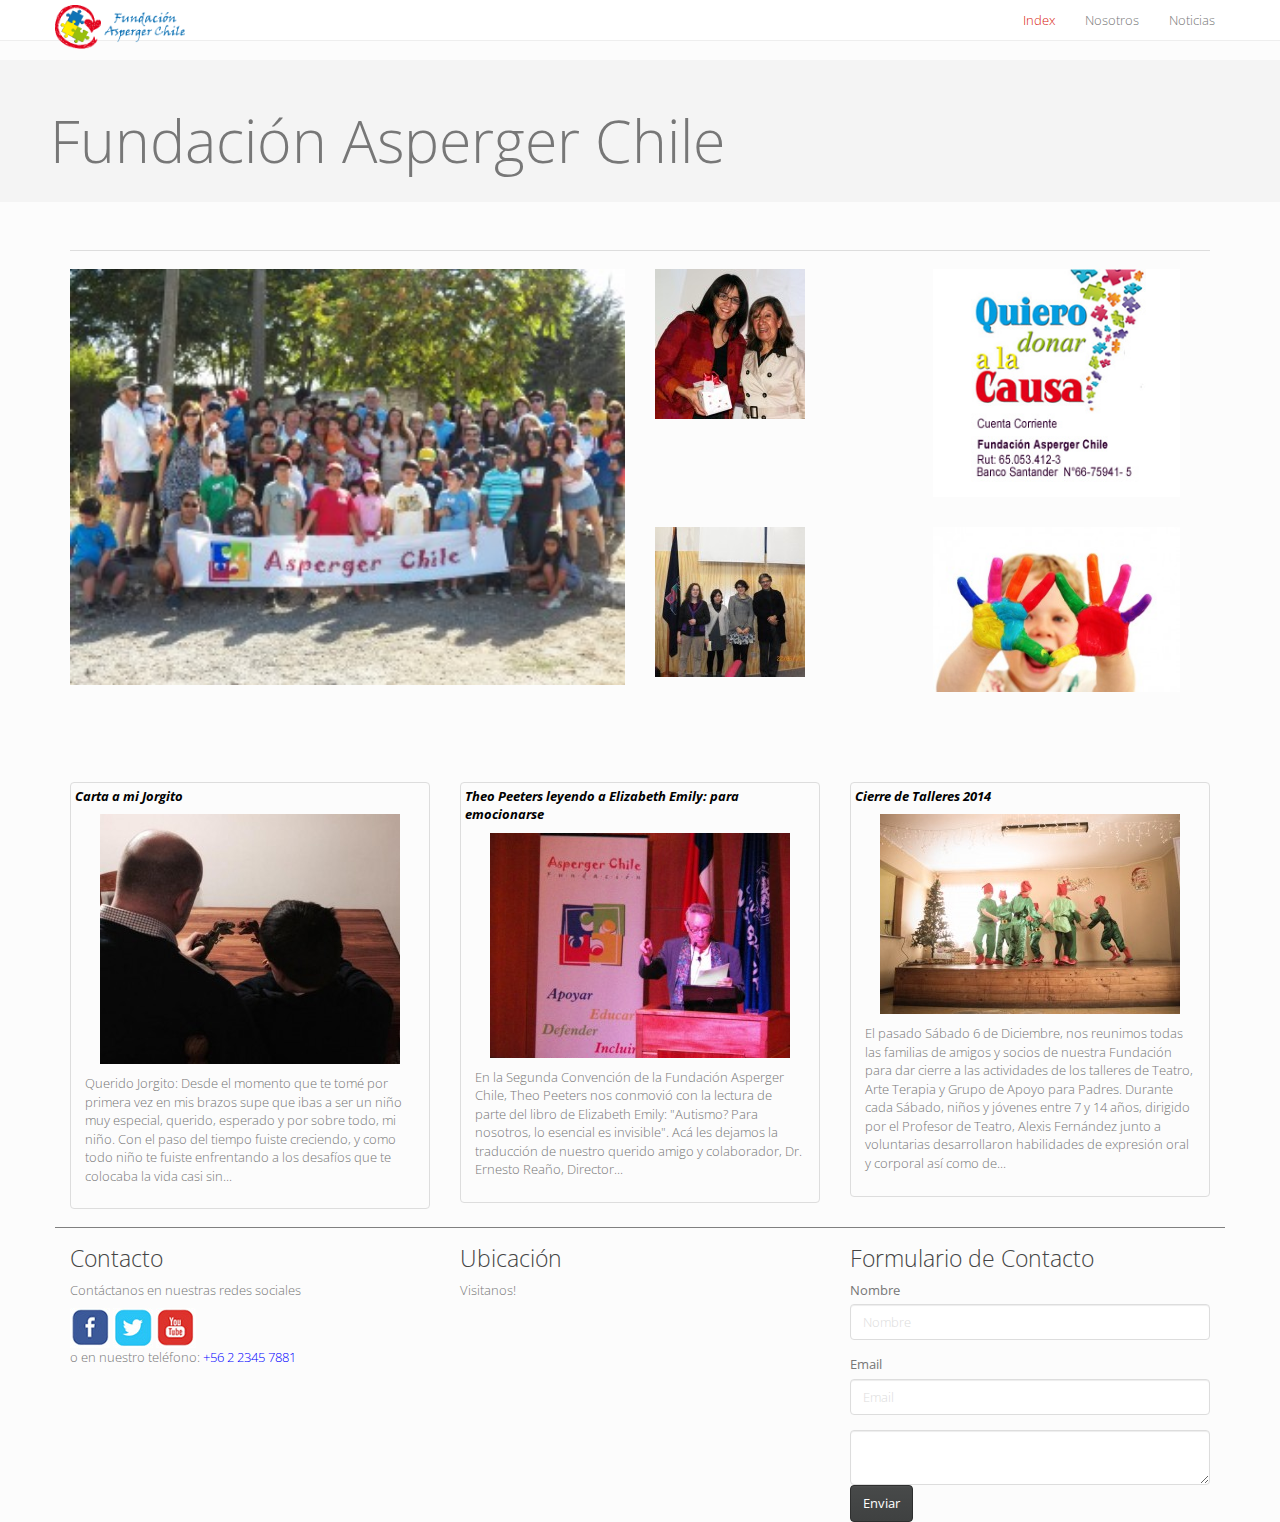
<file: index.html>
<!DOCTYPE html>
<html>
<head>
	<meta name="viewport" content="width=device-width, initial-scale=1.0">

	<meta charset="utf-8">
	
	<title> Fundación Asperger Chile - Index</title>

	
	
	<!-- Latest compiled and minified CSS -->
	
	<link rel="stylesheet" href="https://maxcdn.bootstrapcdn.com/bootstrap/3.3.7/css/bootstrap.min.css" integrity="sha384-BVYiiSIFeK1dGmJRAkycuHAHRg32OmUcww7on3RYdg4Va+PmSTsz/K68vbdEjh4u" crossorigin="anonymous">

	<!-- Optional theme -->
	<link rel="stylesheet" href="paper.css">

	<!-- Mi estilo theme -->
	<link rel="stylesheet" type="text/css" href="style.css">

	<!-- Carga de js -->
	<script type="text/javascript" src="js/jquery-3.2.1.js"></script>

	<!-- Latest compiled and minified JavaScript -->
	<script src="https://maxcdn.bootstrapcdn.com/bootstrap/3.3.7/js/bootstrap.min.js" integrity="sha384-Tc5IQib027qvyjSMfHjOMaLkfuWVxZxUPnCJA7l2mCWNIpG9mGCD8wGNIcPD7Txa" crossorigin="anonymous"></script>

</head>
<body>

	<!-- Barra de Navegacion -->
	<nav class="navbar navbar-default navbar-fixed-top" >
	  <div class="container-fluid">
	    <!-- Brand and toggle get grouped for better mobile display -->
	    <div class="navbar-header">
	      <button type="button" class="navbar-toggle collapsed" data-toggle="collapse" data-target="#bs-example-navbar-collapse-1" aria-expanded="false">
	        <span class="sr-only">Toggle navigation</span>
	        <span class="icon-bar"></span>
	        <span class="icon-bar"></span>
	        <span class="icon-bar"></span>
	      </button>
		  <a class="navbar-brand" href="index.html" style="padding-top: 5px"><img src="images/logo.gif" style="width: 50%; margin-top: 0; padding-left: 40px"></a>
	    </div>

	    <!-- Collect the nav links, forms, and other content for toggling -->
	    <div class="collapse navbar-collapse" id="bs-example-navbar-collapse-1">
	      <ul class="nav navbar-nav navbar-right" style="padding-right: 50px">
	        <li class="active"><a href="index.html"> Index <span class="sr-only">(current)</span></a></li>
	        <li><a href="nosotros.html"> Nosotros </a></li>
	        <li><a href="noticias.html"> Noticias </a></li>
	      </ul>
	    </div><!-- /.navbar-collapse -->
	  </div><!-- /.container-fluid -->
	</nav>

	<!--Banner-->
	<div class="jumbotron" style="margin-top: 60px; padding: 30px 0 20px 50px">
		<h1> Fundación Asperger Chile </h1>
	</div>

	<div class="container main" style="margin-top: 0">
    <h1 class="text-left"></h1>
    <hr>
    <div class="row">
        <div class="col-sm-6">
           <img src="images/grupo.jpg" alt="grupo" class="img-responsive center-block" style="width: 100%">
        </div>
        <div class="row col-sm-6">
            <div class="col-xs-6">
              <img src="images/congreso-edu.jpg" alt="congreso-edu" class="img-responsive" style="">
            </div>
            <div class="col-xs-6">
              <img src="images/donar.jpg" alt="donar" class="img-responsive">
            </div>
            <div class="col-xs-6">
              <img src="images/congreso2.jpg" alt="congreso2" class="img-responsive">
            </div>
            <div class="col-xs-6">
              <img src="images/nino-pinta.jpg" alt="nino-pinta" class="img-responsive">
            </div>
        </div>
    </div>
</div>
	
	<!-- Cuerpo -->
	<div class="container">
		<div class="row">
			<div class="col-md-4" style="margin-top: 60px">
				<div class="thumbnail">
					<p style="margin-top: 0; font-weight: bold; font-style: italic;color:black"> Carta a mi Jorgito </p>
					<img src="images/jorgito.jpg" alt="jorgito" class="img-responsive" style="align-items: left">
					<p style="padding: 10px"> Querido Jorgito: Desde el momento que te tomé por primera vez en mis brazos supe que ibas a ser un niño muy especial, querido, esperado y por sobre todo,  mi niño. Con el paso del tiempo fuiste creciendo, y como todo niño te fuiste enfrentando a los desafíos que te colocaba la vida casi sin...</p>
				</div>
			</div>

		<div class="col-md-4" style="margin-top: 60px">
				<div class="thumbnail">
					<p style="margin-top: 0; font-weight: bold; font-style: italic;color:black"> Theo Peeters leyendo a Elizabeth Emily: para emocionarse </p>
					<img src="images/theo.jpg" alt="theo" class="img-responsive" style="align-items: left">
					<p style="padding: 10px"> En la Segunda Convención de la Fundación Asperger Chile, Theo Peeters nos conmovió con la lectura de parte del libro de Elizabeth Emily: "Autismo? Para nosotros, lo esencial es invisible". Acá les dejamos la traducción de nuestro querido amigo y colaborador, Dr. Ernesto Reaño, Director...</p>
				</div>
			</div>		

			<div class="col-md-4" style="margin-top: 60px">
				<div class="thumbnail">
					<p style="margin-top: 0; font-weight: bold; font-style: italic;color:black"> Cierre de Talleres 2014 </p>
					<img src="images/teatro.jpg" alt="teatro" class="img-responsive" style="align-items: left">
					<p style="padding: 10px"> El pasado Sábado 6 de Diciembre, nos reunimos todas las familias de amigos y socios de nuestra Fundación para dar cierre a las actividades de los talleres de Teatro, Arte Terapia y Grupo de Apoyo para Padres. Durante cada Sábado, niños y jóvenes entre 7 y 14 años, dirigido por el  Profesor de Teatro, Alexis Fernández junto a voluntarias desarrollaron habilidades de expresión oral y corporal así como de...</p>

				</div>
			</div>
		

		</div>
	</div>

	<!-- Footer -->
	<footer>
		<div class="container">
			<div class="row" style="border-top: 1px solid gray">
				
				<div class="col-md-4">
					<h3> Contacto </h3>
					<p> Contáctanos en nuestras redes sociales</p>
					<a href="http://www.facebook.com/pages/Fundacion-Asperger-Chile/116320555087515"><img src="images/face.jpg" alt="Facebook"></a>
					<a href="http://twitter.com/Aspergerchile_F"><img src="images/twitter.jpg" alt="Twitter"></a>
					<a href="http://www.youtube.com/channel/UCv927I1W_spt4eVdrYUSlqw"><img src="images/yt.jpg" alt="YouTube"></a>
					<p> o en nuestro teléfono: <span style="color:blue"> +56 2 2345 7881 </span></p>
				</div>

				<div class="col-md-4">
					<h3> Ubicación </h3>
					<p> Visitanos! </p>
					<div class="embed-responsive embed-responsive-16by9">
						<iframe src="https://www.google.com/maps/embed?pb=!1m14!1m12!1m3!1d3328.7876430260667!2d-70.61598043120152!3d-33.45483870578193!2m3!1f0!2f0!3f0!3m2!1i1024!2i768!4f13.1!5e0!3m2!1ses!2scl!4v1501971023577" width="600" height="450" frameborder="0" style="border:0" allowfullscreen class="embed-responsive-item"></iframe>
					</div>
				</div>

				<div class="col-md-4">
					<h3> Formulario de Contacto </h3>
					
					<form>
					  <div class="form-group">
					    <label for="exampleInputEmail1">Nombre</label>
					    <input type="email" class="form-control" id="exampleInputEmail1" placeholder="Nombre">
					  </div>
					  <div class="form-group">
					    <label for="exampleInputPassword1">Email</label>
					    <input type="password" class="form-control" id="exampleInputPassword1" placeholder="Email">
					  </div>
						<textarea class="form-control" rows="2"></textarea>
					  <button type="submit" class="btn btn-default">Enviar</button>
					</form>


				</div>


			</div>	
		</div>
	</footer>
	
</body>
</html>
</file>
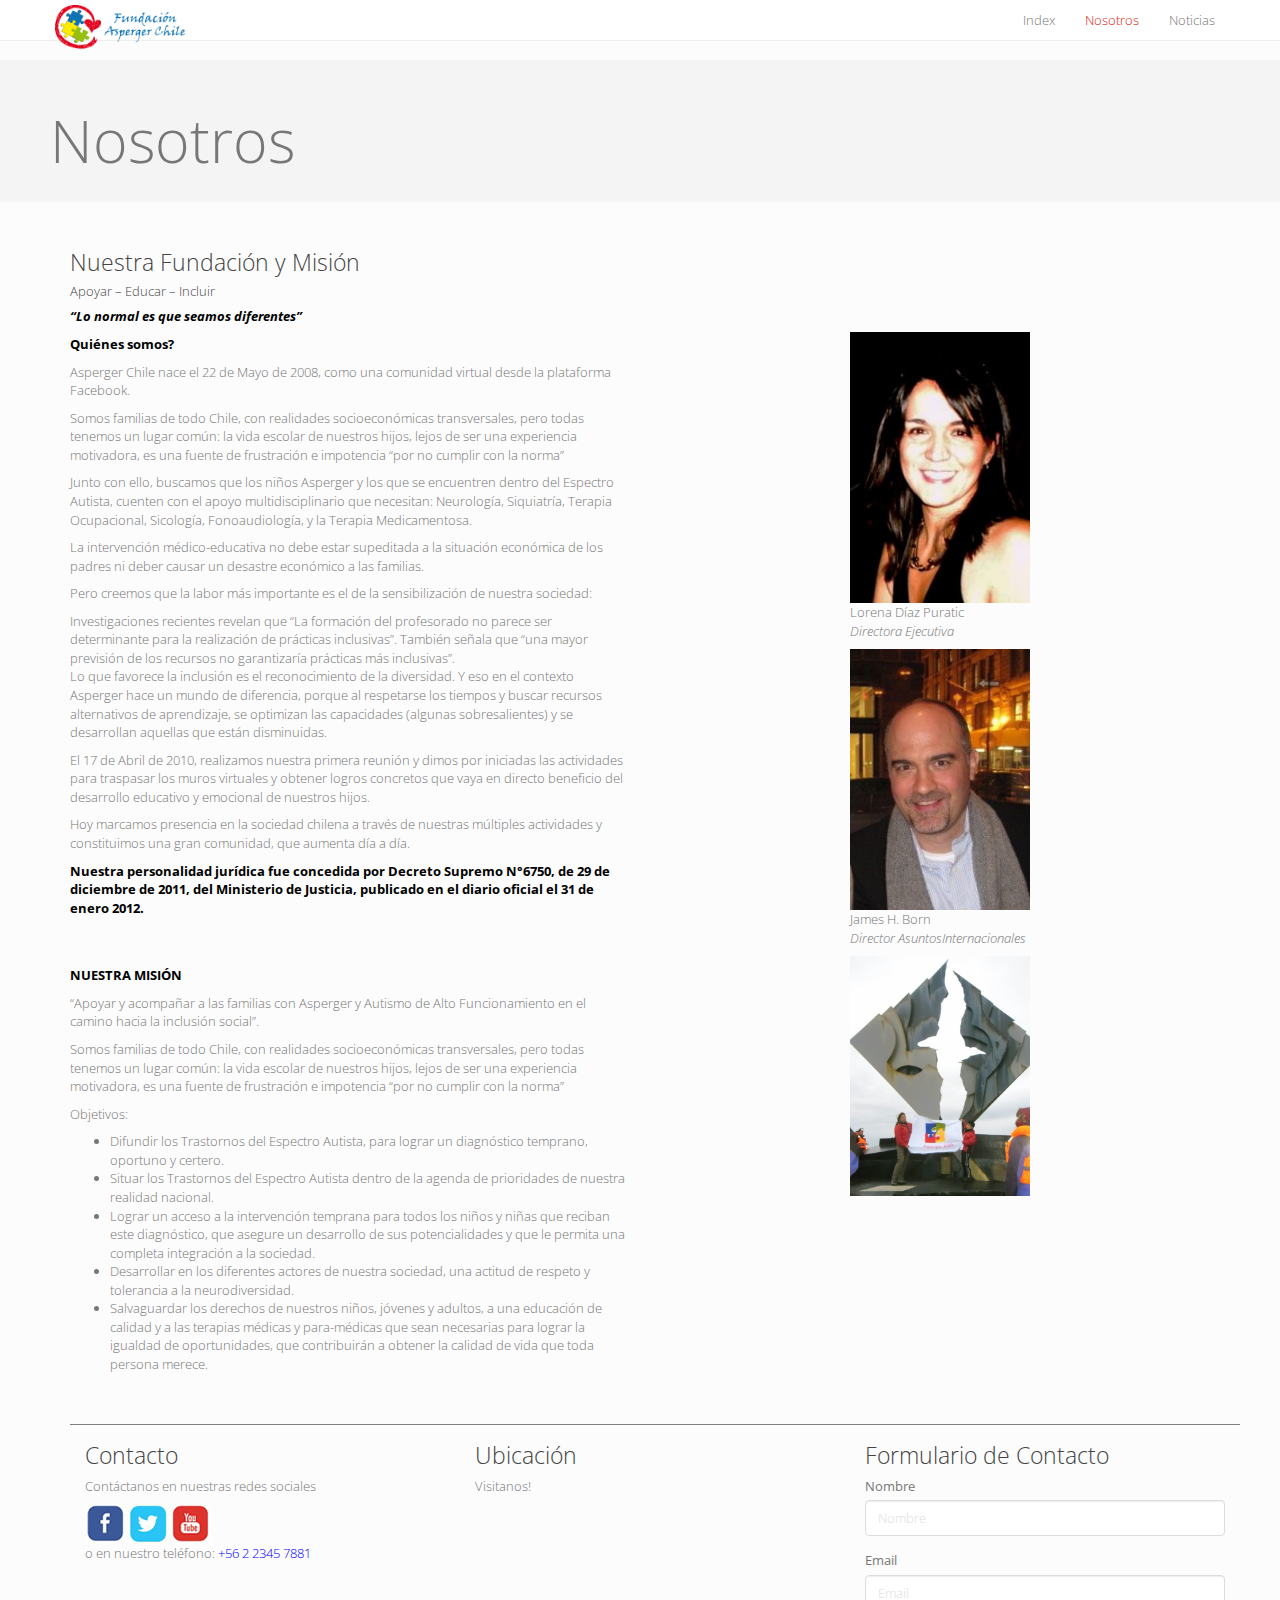
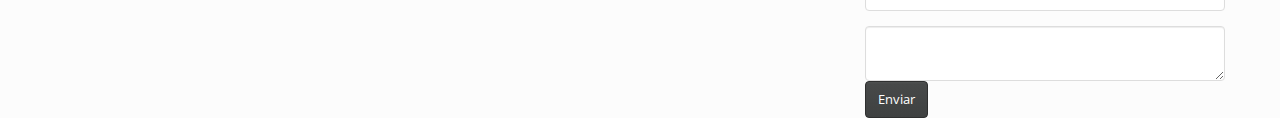
<file: nosotros.html>
<!DOCTYPE html>
<html>
<head>
	<meta name="viewport" content="width=device-width, initial-scale=1.0">

	<meta charset="utf-8">
	
	<title> Fundación Asperger Chile - Nosotros</title>

	<!-- Latest compiled and minified CSS -->
	
	<link rel="stylesheet" href="https://maxcdn.bootstrapcdn.com/bootstrap/3.3.7/css/bootstrap.min.css" integrity="sha384-BVYiiSIFeK1dGmJRAkycuHAHRg32OmUcww7on3RYdg4Va+PmSTsz/K68vbdEjh4u" crossorigin="anonymous">

	<!-- Optional theme -->
	<link rel="stylesheet" href="paper.css">

	<!-- Mi estilo theme -->
	<link rel="stylesheet" type="text/css" href="style.css">

	<!-- Carga de js -->
	<script type="text/javascript" src="js/jquery-3.2.1.js"></script>

	<!-- Latest compiled and minified JavaScript -->
	<script src="https://maxcdn.bootstrapcdn.com/bootstrap/3.3.7/js/bootstrap.min.js" integrity="sha384-Tc5IQib027qvyjSMfHjOMaLkfuWVxZxUPnCJA7l2mCWNIpG9mGCD8wGNIcPD7Txa" crossorigin="anonymous"></script>

</head>
<body>

	<!-- Barra de Navegacion -->
	<nav class="navbar navbar-default navbar-fixed-top">
	  <div class="container-fluid">
	    <!-- Brand and toggle get grouped for better mobile display -->
	    <div class="navbar-header">
	      <button type="button" class="navbar-toggle collapsed" data-toggle="collapse" data-target="#bs-example-navbar-collapse-1" aria-expanded="false">
	        <span class="sr-only">Toggle navigation</span>
	        <span class="icon-bar"></span>
	        <span class="icon-bar"></span>
	        <span class="icon-bar"></span>
	      </button>
         	<a class="navbar-brand" href="index.html" style="padding-top: 5px"><img src="images/logo.gif" style="width: 50%; margin-top: 0; padding-left: 40px"></a>
	    </div>

	    <!-- Collect the nav links, forms, and other content for toggling -->
	    <div class="collapse navbar-collapse" id="bs-example-navbar-collapse-1">
	      <ul class="nav navbar-nav navbar-right" style="padding-right: 50px">
	        <li><a href="index.html"> Index</a></li>
	        <li class="active"><a href="nosotros.html"> Nosotros <span class="sr-only">(current)</span> </a></li>
	        <li><a href="noticias.html"> Noticias </a></li>
	      </ul>
	    
	    </div><!-- /.navbar-collapse -->
	  </div><!-- /.container-fluid -->
	</nav>

	<!-- Cuerpo -->
	<div class="jumbotron" style="margin-top: 60px; padding: 30px 0 20px 50px">
		<h1> Nosotros </h1>
	</div>
	
	<div class="container">
		<div class="row">
			<div class="col-md-6" style="margin-top: 0px">
				<h3> Nuestra Fundación y Misión </h3>
				<h5> Apoyar – Educar – Incluir</h5>
				<p style="font-weight: bold; font-style: italic; color: black">“Lo normal es que seamos diferentes”</p>
				
				<p style="font-weight: bold; color: black"> Quiénes somos?</p>
				
				<p> Asperger Chile nace el 22 de Mayo de 2008, como una comunidad virtual desde la plataforma Facebook.</p>
				<p> Somos familias de todo Chile, con realidades socioeconómicas transversales, pero todas tenemos un lugar común: la vida escolar de nuestros hijos, lejos de ser una experiencia motivadora, es una fuente de frustración e impotencia “por no cumplir con la norma” </p>
				<p> Junto con ello, buscamos que los niños Asperger y los que se encuentren dentro del Espectro Autista, cuenten con el apoyo multidisciplinario que necesitan: Neurología, Siquiatría, Terapia Ocupacional, Sicología, Fonoaudiología, y la Terapia Medicamentosa.</p>
				<p>La intervención médico-educativa no debe estar supeditada a la situación económica de los padres ni deber causar un desastre económico a las familias.</p>
				<p>Pero creemos que la labor más importante es el de la sensibilización de nuestra sociedad:</p>
				Investigaciones recientes revelan que “La formación del profesorado no parece ser determinante para la realización de prácticas inclusivas”. También señala que “una mayor previsión de los recursos no garantizaría prácticas más inclusivas”.
				<p> Lo que favorece la inclusión es el reconocimiento de la diversidad. Y eso en el contexto Asperger hace un mundo de diferencia, porque al respetarse los tiempos y buscar recursos alternativos de aprendizaje, se optimizan las capacidades (algunas sobresalientes) y se desarrollan aquellas que están disminuidas.</p>
				<p> El 17 de Abril de 2010, realizamos nuestra primera reunión y dimos por iniciadas las actividades para traspasar los muros virtuales y obtener logros concretos que vaya en directo beneficio del desarrollo educativo y emocional de nuestros hijos.</p>
				<p> Hoy marcamos presencia en la sociedad chilena a través de nuestras múltiples actividades y constituimos una gran comunidad, que aumenta día a día.</p>
				<p style="font-weight: bold; color: black">Nuestra personalidad jurídica fue concedida por Decreto Supremo N°6750, de 29 de diciembre de 2011, del Ministerio de Justicia, publicado en el diario oficial el 31 de enero 2012.</p>
			</div>
			<div class="col-md-4 col-md-offset-2">
				<img src="images/lorena.jpg" alt="lorena" class="img-responsive" style="margin-top: 100px; width: 50%">
				<p style="margin-bottom: 0">	Lorena Díaz Puratic </p>
				<p style="margin-top: 0; font-style: italic"> Directora Ejecutiva </p>
				<img src="images/jim.jpg" alt="jim" class="img-responsive" style="margin-top: 0px; width: 50%">
				<p style="margin-bottom: 0">	James H. Born </p>
				<p style="margin-top: 0; font-style: italic"> Director AsuntosInternacionales </p>
			</div>
		</div>
		<div class="row">
			<div class="col-md-6" style="margin-top: 10px">
								
				<p style="font-weight: bold; color: black"> NUESTRA MISIÓN </p>
				
				<p> “Apoyar y acompañar a las familias con Asperger y Autismo de Alto Funcionamiento en el camino hacia la inclusión social”. </p>
				<p> Somos familias de todo Chile, con realidades socioeconómicas transversales, pero todas tenemos un lugar común: la vida escolar de nuestros hijos, lejos de ser una experiencia motivadora, es una fuente de frustración e impotencia “por no cumplir con la norma” </p>
				<p> Objetivos: </p>
				<ul style="margin-bottom: 50px">
					<li> Difundir los Trastornos del Espectro Autista, para lograr un diagnóstico temprano, oportuno y certero. </li>
					<li> Situar los Trastornos del  Espectro Autista dentro de la agenda de prioridades de nuestra realidad nacional. </li>
					<li>Lograr un acceso a la intervención temprana para todos los niños y niñas que reciban este diagnóstico, que asegure un desarrollo de sus potencialidades y que le permita una completa integración a la sociedad. </li>
					<li>Desarrollar en los diferentes actores de nuestra sociedad, una actitud de respeto y tolerancia a la neurodiversidad.</li>
					<li>Salvaguardar los derechos de nuestros niños, jóvenes y adultos,   a una  educación de calidad y a las terapias médicas y para-médicas que sean necesarias para lograr la igualdad de oportunidades, que contribuirán a obtener la calidad de vida que toda persona merece.</li>
				</ul>
			</div>	
			
			<div class="col-md-4 col-md-offset-2">
				<img src="images/monumento.jpg" alt="monumento" class="img-responsive" style="margin-top: 0; text-align: center; margin-bottom: 20px; width: 50%">
			</div>
			
	</div>
	

	<!-- Footer -->
	<footer>
		<div class="container">
			<div class="row" style="border-top: 1px solid gray">
				
				<div class="col-md-4">
					<h3> Contacto </h3>
					<p> Contáctanos en nuestras redes sociales</p>
					<a href="http://www.facebook.com/pages/Fundacion-Asperger-Chile/116320555087515"><img src="images/face.jpg" alt="Facebook"></a>
					<a href="http://twitter.com/Aspergerchile_F"><img src="images/twitter.jpg" alt="Twitter"></a>
					<a href="http://www.youtube.com/channel/UCv927I1W_spt4eVdrYUSlqw"><img src="images/yt.jpg" alt="YouTube"></a>
					<p> o en nuestro teléfono: <span style="color:blue"> +56 2 2345 7881 </span></p>
				</div>

				<div class="col-md-4">
					<h3> Ubicación </h3>
					<p> Visitanos! </p>
					<div class="embed-responsive embed-responsive-16by9">
						<iframe src="https://www.google.com/maps/embed?pb=!1m14!1m12!1m3!1d3328.7876430260667!2d-70.61598043120152!3d-33.45483870578193!2m3!1f0!2f0!3f0!3m2!1i1024!2i768!4f13.1!5e0!3m2!1ses!2scl!4v1501971023577" width="600" height="450" frameborder="0" style="border:0" allowfullscreen class="embed-responsive-item"></iframe>
					</div>
				</div>

				<div class="col-md-4">
					<h3> Formulario de Contacto </h3>
					
					<form>
					  <div class="form-group">
					    <label for="exampleInputEmail1">Nombre</label>
					    <input type="email" class="form-control" id="exampleInputEmail1" placeholder="Nombre">
					  </div>
					  <div class="form-group">
					    <label for="exampleInputPassword1">Email</label>
					    <input type="password" class="form-control" id="exampleInputPassword1" placeholder="Email">
					  </div>
						<textarea class="form-control" rows="2"></textarea>
					  <button type="submit" class="btn btn-default">Enviar</button>
					</form>


				</div>


			</div>	
		</div>
	</footer>
	
</body>
</html>
</file>
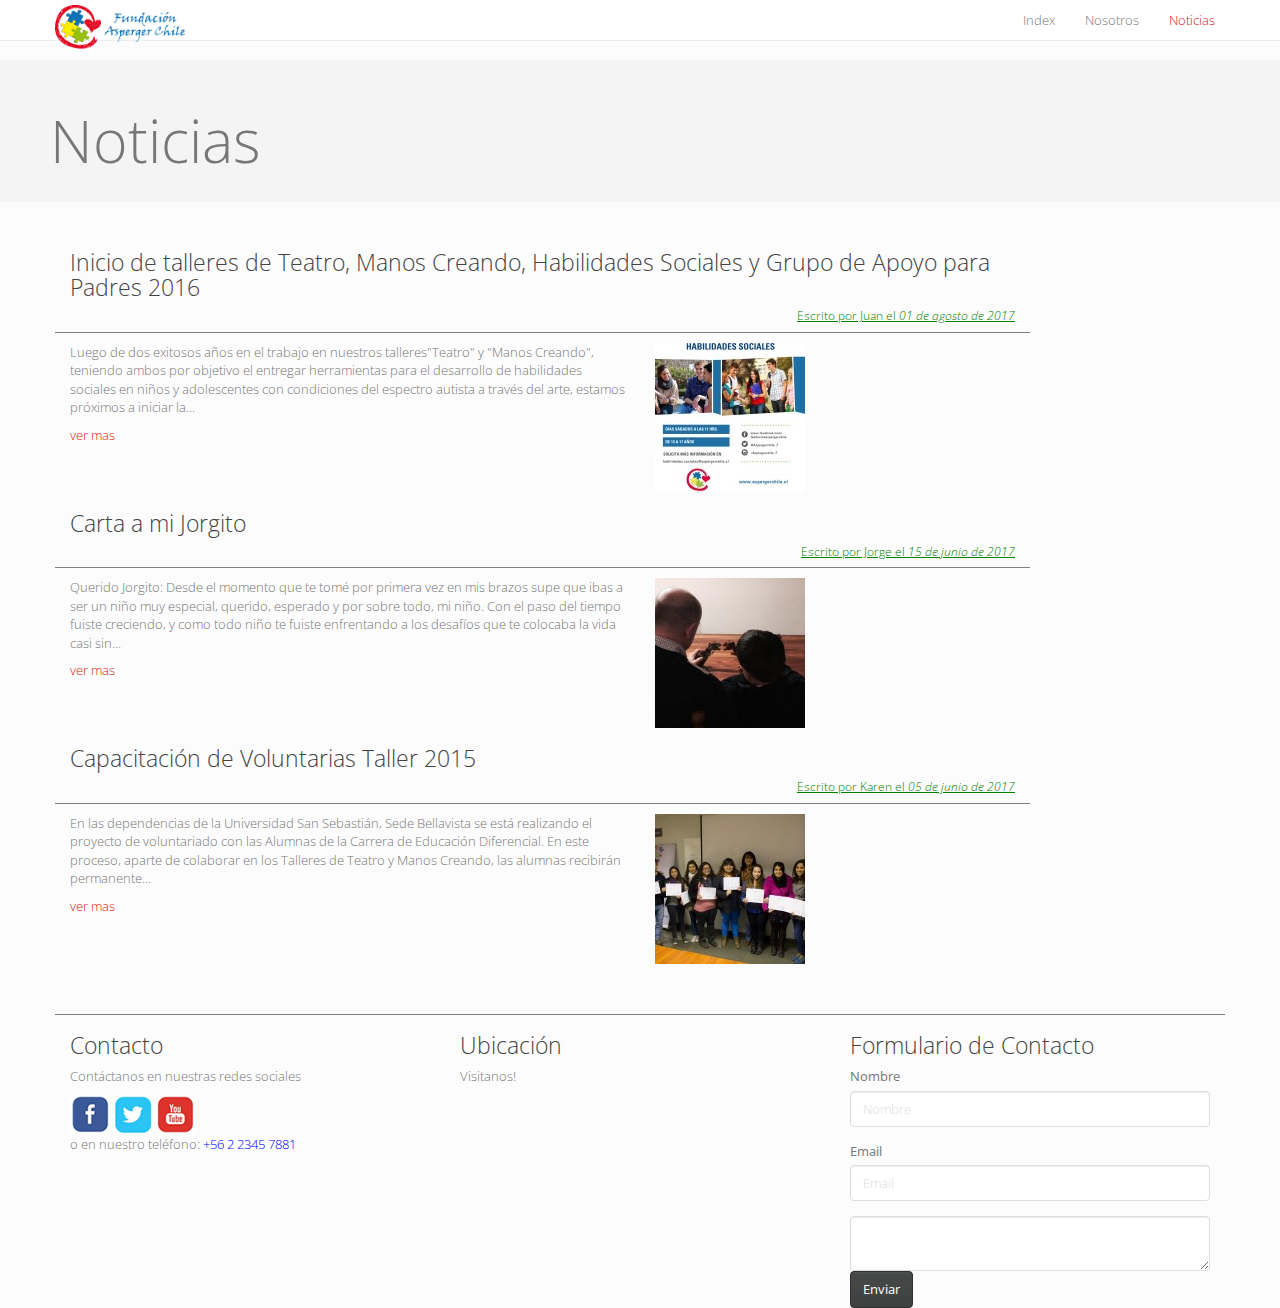
<file: noticias.html>
<!DOCTYPE html>
<html>
<head>
	<meta name="viewport" content="width=device-width, initial-scale=1.0">

	<meta charset="utf-8">
	

	<title> Fundación Asperger Chile - Noticias</title>

	<!-- Latest compiled and minified CSS -->
	
	<link rel="stylesheet" href="http://maxcdn.bootstrapcdn.com/bootstrap/3.3.7/css/bootstrap.min.css" integrity="sha384-BVYiiSIFeK1dGmJRAkycuHAHRg32OmUcww7on3RYdg4Va+PmSTsz/K68vbdEjh4u" crossorigin="anonymous">

	<!-- Optional theme -->
	<link rel="stylesheet" href="paper.css">

	<!-- Mi estilo theme -->
	<link rel="stylesheet" type="text/css" href="style.css">

	<!-- Carga de js -->
	<script type="text/javascript" src="js/jquery-3.2.1.js"></script>

	<!-- Latest compiled and minified JavaScript -->
	<script src="http://maxcdn.bootstrapcdn.com/bootstrap/3.3.7/js/bootstrap.min.js" integrity="sha384-Tc5IQib027qvyjSMfHjOMaLkfuWVxZxUPnCJA7l2mCWNIpG9mGCD8wGNIcPD7Txa" crossorigin="anonymous"></script>

</head>
<body>

	<!-- Barra de Navegacion -->
	<nav class="navbar navbar-default navbar-fixed-top">
	  <div class="container-fluid">
	    <!-- Brand and toggle get grouped for better mobile display -->
	    <div class="navbar-header">
	      <button type="button" class="navbar-toggle collapsed" data-toggle="collapse" data-target="#bs-example-navbar-collapse-1" aria-expanded="false">
	        <span class="sr-only">Toggle navigation</span>
	        <span class="icon-bar"></span>
	        <span class="icon-bar"></span>
	        <span class="icon-bar"></span>
	      </button>
	      <a class="navbar-brand" href="index.html" style="padding-top: 5px"><img src="images/logo.gif" style="width: 50%; margin-top: 0; padding-left: 40px"></a>
	    </div>

	    <!-- Collect the nav links, forms, and other content for toggling -->
	    <div class="collapse navbar-collapse" id="bs-example-navbar-collapse-1">
	      <ul class="nav navbar-nav navbar-right" style="padding-right: 50px">
	        <li><a href="index.html"> Index</a></li>
	        <li><a href="nosotros.html"> Nosotros <span class="sr-only">(current)</span> </a></li>
	        <li class="active"><a href="noticias.html"> Noticias <span class="sr-only">(current)</span>  </a></li>
	      </ul>
	    </div><!-- /.navbar-collapse -->
	  </div><!-- /.container-fluid -->
	</nav>

	<!-- Cuerpo -->
	<div class="jumbotron" style="margin-top: 60px; padding: 30px 0 20px 50px">
		<h1> Noticias </h1>
	</div>
	
	
	<div class="container">
		<div class="row">
			<div class="col-md-10" style="margin-top: 0px; border-bottom: 1px solid gray">
					<h3> Inicio de talleres de Teatro, Manos Creando, Habilidades Sociales y Grupo de Apoyo para Padres 2016 </h3>
					<h6> Escrito por Juan el <span style="font-style: italic;"> 01 de agosto de 2017 </span></h6>
			</div>
		</div>
		<div class="row">
			<div class="col-md-6" style="margin-top: 10px">
					<p>Luego de dos exitosos años en el trabajo en nuestros talleres"Teatro" y "Manos Creando", teniendo ambos por objetivo el entregar herramientas para el desarrollo de  habilidades sociales en niños y adolescentes con condiciones del espectro autista a través del arte, estamos próximos a iniciar la...</p>
					<a href="">ver mas</a>
			</div>

			<div class="col-md-4" style="margin-top: 10px">
				<img src="images/noticia1.jpg" alt="noticia1" class="img-responsive" style="margin-top: 0">
			</div>
		</div>

		<div class="row">
			<div class="col-md-10" style="margin-top: 0px; border-bottom: 1px solid gray">
					<h3> Carta a mi Jorgito </h3>
					<h6> Escrito por Jorge el <span style="font-style: italic;"> 15 de junio de 2017 </span></h6>
			</div>
		</div>
		<div class="row">
			<div class="col-md-6" style="margin-top: 10px">
					<p>Querido Jorgito: Desde el momento que te tomé por primera vez en mis brazos supe que ibas a ser un niño muy especial, querido, esperado y por sobre todo,  mi niño. Con el paso del tiempo fuiste creciendo, y como todo niño te fuiste enfrentando a los desafíos que te colocaba la vida casi sin...</p>
					<a href="">ver mas</a>
			</div>

			<div class="col-md-4" style="margin-top: 10px">
				<img src="images/noticia2.jpg" alt="noticia2" class="img-responsive" style="margin-top: 0">
			</div>
		</div>
		
		<div class="row">
			<div class="col-md-10" style="margin-top: 0px; border-bottom: 1px solid gray">
					<h3> Capacitación de Voluntarias Taller 2015 </h3>
					<h6> Escrito por Karen el <span style="font-style: italic;"> 05 de junio de 2017 </span></h6>
			</div>
		</div>
		<div class="row">
			<div class="col-md-6" style="margin-top: 10px">
					<p>En las dependencias de la Universidad San Sebastián, Sede Bellavista se está realizando el proyecto de voluntariado con las Alumnas de la Carrera de Educación Diferencial. En este proceso, aparte de colaborar en los Talleres de Teatro y Manos Creando, las alumnas recibirán permanente...</p>
					<a href="">ver mas</a>
			</div>

			<div class="col-md-4" style="margin-top: 10px; margin-bottom: 50px">
				<img src="images/noticia3.jpg" alt="noticia3" class="img-responsive" style="margin-top: 0">
			</div>
		</div>
	
	</div>
	

	<!-- Footer -->
	<footer>
		<div class="container">
			<div class="row" style="border-top: 1px solid gray">
				
				<div class="col-md-4">
					<h3> Contacto </h3>
					<p> Contáctanos en nuestras redes sociales</p>
					<a href="http://www.facebook.com/pages/Fundacion-Asperger-Chile/116320555087515"><img src="images/face.jpg" alt="Facebook"></a>
					<a href="http://twitter.com/Aspergerchile_F"><img src="images/twitter.jpg" alt="Twitter"></a>
					<a href="http://www.youtube.com/channel/UCv927I1W_spt4eVdrYUSlqw"><img src="images/yt.jpg" alt="YouTube"></a>
					<p> o en nuestro teléfono: <span style="color:blue"> +56 2 2345 7881 </span></p>
				</div>

				<div class="col-md-4">
					<h3> Ubicación </h3>
					<p> Visitanos! </p>
					<div class="embed-responsive embed-responsive-16by9">
						<iframe src="https://www.google.com/maps/embed?pb=!1m14!1m12!1m3!1d3328.7876430260667!2d-70.61598043120152!3d-33.45483870578193!2m3!1f0!2f0!3f0!3m2!1i1024!2i768!4f13.1!5e0!3m2!1ses!2scl!4v1501971023577" width="600" height="450" frameborder="0" style="border:0" allowfullscreen class="embed-responsive-item"></iframe>
					</div>
				</div>

				<div class="col-md-4">
					<h3> Formulario de Contacto </h3>
					
					<form>
					  <div class="form-group">
					    <label for="exampleInputEmail1">Nombre</label>
					    <input type="email" class="form-control" id="exampleInputEmail1" placeholder="Nombre">
					  </div>
					  <div class="form-group">
					    <label for="exampleInputPassword1">Email</label>
					    <input type="password" class="form-control" id="exampleInputPassword1" placeholder="Email">
					  </div>
						<textarea class="form-control" rows="2"></textarea>
					  <button type="submit" class="btn btn-default">Enviar</button>
					</form>


				</div>


			</div>	
		</div>
	</footer>
	
</body>
</html>
</file>
<file: paper.css>
@import url("https://fonts.googleapis.com/css?family=Open+Sans:400,700");
/*!
 * bootswatch v3.3.7
 * Homepage: http://bootswatch.com
 * Copyright 2012-2017 Thomas Park
 * Licensed under MIT
 * Based on Bootstrap
*/
/*!
 * Bootstrap v3.3.7 (http://getbootstrap.com)
 * Copyright 2011-2016 Twitter, Inc.
 * Licensed under MIT (https://github.com/twbs/bootstrap/blob/master/LICENSE)
 */
/*! normalize.css v3.0.3 | MIT License | github.com/necolas/normalize.css */
html {
  font-family: sans-serif;
  -ms-text-size-adjust: 100%;
  -webkit-text-size-adjust: 100%;
}
body {
  margin: 0;
}
article,
aside,
details,
figcaption,
figure,
footer,
header,
hgroup,
main,
menu,
nav,
section,
summary {
  display: block;
}
audio,
canvas,
progress,
video {
  display: inline-block;
  vertical-align: baseline;
}
audio:not([controls]) {
  display: none;
  height: 0;
}
[hidden],
template {
  display: none;
}
a {
  background-color: transparent;
}
a:active,
a:hover {
  outline: 0;
}
abbr[title] {
  border-bottom: 1px dotted;
}
b,
strong {
  font-weight: bold;
}
dfn {
  font-style: italic;
}
h1 {
  font-size: 2em;
  margin: 0.67em 0;
}
mark {
  background: #ff0;
  color: #000;
}
small {
  font-size: 80%;
}
sub,
sup {
  font-size: 75%;
  line-height: 0;
  position: relative;
  vertical-align: baseline;
}
sup {
  top: -0.5em;
}
sub {
  bottom: -0.25em;
}
img {
  border: 0;
}
svg:not(:root) {
  overflow: hidden;
}
figure {
  margin: 1em 40px;
}
hr {
  -webkit-box-sizing: content-box;
     -moz-box-sizing: content-box;
          box-sizing: content-box;
  height: 0;
}
pre {
  overflow: auto;
}
code,
kbd,
pre,
samp {
  font-family: monospace, monospace;
  font-size: 1em;
}
button,
input,
optgroup,
select,
textarea {
  color: inherit;
  font: inherit;
  margin: 0;
}
button {
  overflow: visible;
}
button,
select {
  text-transform: none;
}
button,
html input[type="button"],
input[type="reset"],
input[type="submit"] {
  -webkit-appearance: button;
  cursor: pointer;
}
button[disabled],
html input[disabled] {
  cursor: default;
}
button::-moz-focus-inner,
input::-moz-focus-inner {
  border: 0;
  padding: 0;
}
input {
  line-height: normal;
}
input[type="checkbox"],
input[type="radio"] {
  -webkit-box-sizing: border-box;
     -moz-box-sizing: border-box;
          box-sizing: border-box;
  padding: 0;
}
input[type="number"]::-webkit-inner-spin-button,
input[type="number"]::-webkit-outer-spin-button {
  height: auto;
}
input[type="search"] {
  -webkit-appearance: textfield;
  -webkit-box-sizing: content-box;
     -moz-box-sizing: content-box;
          box-sizing: content-box;
}
input[type="search"]::-webkit-search-cancel-button,
input[type="search"]::-webkit-search-decoration {
  -webkit-appearance: none;
}
fieldset {
  border: 1px solid #c0c0c0;
  margin: 0 2px;
  padding: 0.35em 0.625em 0.75em;
}
legend {
  border: 0;
  padding: 0;
}
textarea {
  overflow: auto;
}
optgroup {
  font-weight: bold;
}
table {
  border-collapse: collapse;
  border-spacing: 0;
}
td,
th {
  padding: 0;
}
/*! Source: https://github.com/h5bp/html5-boilerplate/blob/master/src/css/main.css */
@media print {
  *,
  *:before,
  *:after {
    background: transparent !important;
    color: #000 !important;
    -webkit-box-shadow: none !important;
            box-shadow: none !important;
    text-shadow: none !important;
  }
  a,
  a:visited {
    text-decoration: underline;
  }
  a[href]:after {
    content: " (" attr(href) ")";
  }
  abbr[title]:after {
    content: " (" attr(title) ")";
  }
  a[href^="#"]:after,
  a[href^="javascript:"]:after {
    content: "";
  }
  pre,
  blockquote {
    border: 1px solid #999;
    page-break-inside: avoid;
  }
  thead {
    display: table-header-group;
  }
  tr,
  img {
    page-break-inside: avoid;
  }
  img {
    max-width: 100% !important;
  }
  p,
  h2,
  h3 {
    orphans: 3;
    widows: 3;
  }
  h2,
  h3 {
    page-break-after: avoid;
  }
  .navbar {
    display: none;
  }
  .btn > .caret,
  .dropup > .btn > .caret {
    border-top-color: #000 !important;
  }
  .label {
    border: 1px solid #000;
  }
  .table {
    border-collapse: collapse !important;
  }
  .table td,
  .table th {
    background-color: #fff !important;
  }
  .table-bordered th,
  .table-bordered td {
    border: 1px solid #ddd !important;
  }
}
@font-face {
  font-family: 'Glyphicons Halflings';
  src: url('../fonts/glyphicons-halflings-regular.eot');
  src: url('../fonts/glyphicons-halflings-regular.eot?#iefix') format('embedded-opentype'), url('../fonts/glyphicons-halflings-regular.woff2') format('woff2'), url('../fonts/glyphicons-halflings-regular.woff') format('woff'), url('../fonts/glyphicons-halflings-regular.ttf') format('truetype'), url('../fonts/glyphicons-halflings-regular.svg#glyphicons_halflingsregular') format('svg');
}
.glyphicon {
  position: relative;
  top: 1px;
  display: inline-block;
  font-family: 'Glyphicons Halflings';
  font-style: normal;
  font-weight: normal;
  line-height: 1;
  -webkit-font-smoothing: antialiased;
  -moz-osx-font-smoothing: grayscale;
}
.glyphicon-asterisk:before {
  content: "\002a";
}
.glyphicon-plus:before {
  content: "\002b";
}
.glyphicon-euro:before,
.glyphicon-eur:before {
  content: "\20ac";
}
.glyphicon-minus:before {
  content: "\2212";
}
.glyphicon-cloud:before {
  content: "\2601";
}
.glyphicon-envelope:before {
  content: "\2709";
}
.glyphicon-pencil:before {
  content: "\270f";
}
.glyphicon-glass:before {
  content: "\e001";
}
.glyphicon-music:before {
  content: "\e002";
}
.glyphicon-search:before {
  content: "\e003";
}
.glyphicon-heart:before {
  content: "\e005";
}
.glyphicon-star:before {
  content: "\e006";
}
.glyphicon-star-empty:before {
  content: "\e007";
}
.glyphicon-user:before {
  content: "\e008";
}
.glyphicon-film:before {
  content: "\e009";
}
.glyphicon-th-large:before {
  content: "\e010";
}
.glyphicon-th:before {
  content: "\e011";
}
.glyphicon-th-list:before {
  content: "\e012";
}
.glyphicon-ok:before {
  content: "\e013";
}
.glyphicon-remove:before {
  content: "\e014";
}
.glyphicon-zoom-in:before {
  content: "\e015";
}
.glyphicon-zoom-out:before {
  content: "\e016";
}
.glyphicon-off:before {
  content: "\e017";
}
.glyphicon-signal:before {
  content: "\e018";
}
.glyphicon-cog:before {
  content: "\e019";
}
.glyphicon-trash:before {
  content: "\e020";
}
.glyphicon-home:before {
  content: "\e021";
}
.glyphicon-file:before {
  content: "\e022";
}
.glyphicon-time:before {
  content: "\e023";
}
.glyphicon-road:before {
  content: "\e024";
}
.glyphicon-download-alt:before {
  content: "\e025";
}
.glyphicon-download:before {
  content: "\e026";
}
.glyphicon-upload:before {
  content: "\e027";
}
.glyphicon-inbox:before {
  content: "\e028";
}
.glyphicon-play-circle:before {
  content: "\e029";
}
.glyphicon-repeat:before {
  content: "\e030";
}
.glyphicon-refresh:before {
  content: "\e031";
}
.glyphicon-list-alt:before {
  content: "\e032";
}
.glyphicon-lock:before {
  content: "\e033";
}
.glyphicon-flag:before {
  content: "\e034";
}
.glyphicon-headphones:before {
  content: "\e035";
}
.glyphicon-volume-off:before {
  content: "\e036";
}
.glyphicon-volume-down:before {
  content: "\e037";
}
.glyphicon-volume-up:before {
  content: "\e038";
}
.glyphicon-qrcode:before {
  content: "\e039";
}
.glyphicon-barcode:before {
  content: "\e040";
}
.glyphicon-tag:before {
  content: "\e041";
}
.glyphicon-tags:before {
  content: "\e042";
}
.glyphicon-book:before {
  content: "\e043";
}
.glyphicon-bookmark:before {
  content: "\e044";
}
.glyphicon-print:before {
  content: "\e045";
}
.glyphicon-camera:before {
  content: "\e046";
}
.glyphicon-font:before {
  content: "\e047";
}
.glyphicon-bold:before {
  content: "\e048";
}
.glyphicon-italic:before {
  content: "\e049";
}
.glyphicon-text-height:before {
  content: "\e050";
}
.glyphicon-text-width:before {
  content: "\e051";
}
.glyphicon-align-left:before {
  content: "\e052";
}
.glyphicon-align-center:before {
  content: "\e053";
}
.glyphicon-align-right:before {
  content: "\e054";
}
.glyphicon-align-justify:before {
  content: "\e055";
}
.glyphicon-list:before {
  content: "\e056";
}
.glyphicon-indent-left:before {
  content: "\e057";
}
.glyphicon-indent-right:before {
  content: "\e058";
}
.glyphicon-facetime-video:before {
  content: "\e059";
}
.glyphicon-picture:before {
  content: "\e060";
}
.glyphicon-map-marker:before {
  content: "\e062";
}
.glyphicon-adjust:before {
  content: "\e063";
}
.glyphicon-tint:before {
  content: "\e064";
}
.glyphicon-edit:before {
  content: "\e065";
}
.glyphicon-share:before {
  content: "\e066";
}
.glyphicon-check:before {
  content: "\e067";
}
.glyphicon-move:before {
  content: "\e068";
}
.glyphicon-step-backward:before {
  content: "\e069";
}
.glyphicon-fast-backward:before {
  content: "\e070";
}
.glyphicon-backward:before {
  content: "\e071";
}
.glyphicon-play:before {
  content: "\e072";
}
.glyphicon-pause:before {
  content: "\e073";
}
.glyphicon-stop:before {
  content: "\e074";
}
.glyphicon-forward:before {
  content: "\e075";
}
.glyphicon-fast-forward:before {
  content: "\e076";
}
.glyphicon-step-forward:before {
  content: "\e077";
}
.glyphicon-eject:before {
  content: "\e078";
}
.glyphicon-chevron-left:before {
  content: "\e079";
}
.glyphicon-chevron-right:before {
  content: "\e080";
}
.glyphicon-plus-sign:before {
  content: "\e081";
}
.glyphicon-minus-sign:before {
  content: "\e082";
}
.glyphicon-remove-sign:before {
  content: "\e083";
}
.glyphicon-ok-sign:before {
  content: "\e084";
}
.glyphicon-question-sign:before {
  content: "\e085";
}
.glyphicon-info-sign:before {
  content: "\e086";
}
.glyphicon-screenshot:before {
  content: "\e087";
}
.glyphicon-remove-circle:before {
  content: "\e088";
}
.glyphicon-ok-circle:before {
  content: "\e089";
}
.glyphicon-ban-circle:before {
  content: "\e090";
}
.glyphicon-arrow-left:before {
  content: "\e091";
}
.glyphicon-arrow-right:before {
  content: "\e092";
}
.glyphicon-arrow-up:before {
  content: "\e093";
}
.glyphicon-arrow-down:before {
  content: "\e094";
}
.glyphicon-share-alt:before {
  content: "\e095";
}
.glyphicon-resize-full:before {
  content: "\e096";
}
.glyphicon-resize-small:before {
  content: "\e097";
}
.glyphicon-exclamation-sign:before {
  content: "\e101";
}
.glyphicon-gift:before {
  content: "\e102";
}
.glyphicon-leaf:before {
  content: "\e103";
}
.glyphicon-fire:before {
  content: "\e104";
}
.glyphicon-eye-open:before {
  content: "\e105";
}
.glyphicon-eye-close:before {
  content: "\e106";
}
.glyphicon-warning-sign:before {
  content: "\e107";
}
.glyphicon-plane:before {
  content: "\e108";
}
.glyphicon-calendar:before {
  content: "\e109";
}
.glyphicon-random:before {
  content: "\e110";
}
.glyphicon-comment:before {
  content: "\e111";
}
.glyphicon-magnet:before {
  content: "\e112";
}
.glyphicon-chevron-up:before {
  content: "\e113";
}
.glyphicon-chevron-down:before {
  content: "\e114";
}
.glyphicon-retweet:before {
  content: "\e115";
}
.glyphicon-shopping-cart:before {
  content: "\e116";
}
.glyphicon-folder-close:before {
  content: "\e117";
}
.glyphicon-folder-open:before {
  content: "\e118";
}
.glyphicon-resize-vertical:before {
  content: "\e119";
}
.glyphicon-resize-horizontal:before {
  content: "\e120";
}
.glyphicon-hdd:before {
  content: "\e121";
}
.glyphicon-bullhorn:before {
  content: "\e122";
}
.glyphicon-bell:before {
  content: "\e123";
}
.glyphicon-certificate:before {
  content: "\e124";
}
.glyphicon-thumbs-up:before {
  content: "\e125";
}
.glyphicon-thumbs-down:before {
  content: "\e126";
}
.glyphicon-hand-right:before {
  content: "\e127";
}
.glyphicon-hand-left:before {
  content: "\e128";
}
.glyphicon-hand-up:before {
  content: "\e129";
}
.glyphicon-hand-down:before {
  content: "\e130";
}
.glyphicon-circle-arrow-right:before {
  content: "\e131";
}
.glyphicon-circle-arrow-left:before {
  content: "\e132";
}
.glyphicon-circle-arrow-up:before {
  content: "\e133";
}
.glyphicon-circle-arrow-down:before {
  content: "\e134";
}
.glyphicon-globe:before {
  content: "\e135";
}
.glyphicon-wrench:before {
  content: "\e136";
}
.glyphicon-tasks:before {
  content: "\e137";
}
.glyphicon-filter:before {
  content: "\e138";
}
.glyphicon-briefcase:before {
  content: "\e139";
}
.glyphicon-fullscreen:before {
  content: "\e140";
}
.glyphicon-dashboard:before {
  content: "\e141";
}
.glyphicon-paperclip:before {
  content: "\e142";
}
.glyphicon-heart-empty:before {
  content: "\e143";
}
.glyphicon-link:before {
  content: "\e144";
}
.glyphicon-phone:before {
  content: "\e145";
}
.glyphicon-pushpin:before {
  content: "\e146";
}
.glyphicon-usd:before {
  content: "\e148";
}
.glyphicon-gbp:before {
  content: "\e149";
}
.glyphicon-sort:before {
  content: "\e150";
}
.glyphicon-sort-by-alphabet:before {
  content: "\e151";
}
.glyphicon-sort-by-alphabet-alt:before {
  content: "\e152";
}
.glyphicon-sort-by-order:before {
  content: "\e153";
}
.glyphicon-sort-by-order-alt:before {
  content: "\e154";
}
.glyphicon-sort-by-attributes:before {
  content: "\e155";
}
.glyphicon-sort-by-attributes-alt:before {
  content: "\e156";
}
.glyphicon-unchecked:before {
  content: "\e157";
}
.glyphicon-expand:before {
  content: "\e158";
}
.glyphicon-collapse-down:before {
  content: "\e159";
}
.glyphicon-collapse-up:before {
  content: "\e160";
}
.glyphicon-log-in:before {
  content: "\e161";
}
.glyphicon-flash:before {
  content: "\e162";
}
.glyphicon-log-out:before {
  content: "\e163";
}
.glyphicon-new-window:before {
  content: "\e164";
}
.glyphicon-record:before {
  content: "\e165";
}
.glyphicon-save:before {
  content: "\e166";
}
.glyphicon-open:before {
  content: "\e167";
}
.glyphicon-saved:before {
  content: "\e168";
}
.glyphicon-import:before {
  content: "\e169";
}
.glyphicon-export:before {
  content: "\e170";
}
.glyphicon-send:before {
  content: "\e171";
}
.glyphicon-floppy-disk:before {
  content: "\e172";
}
.glyphicon-floppy-saved:before {
  content: "\e173";
}
.glyphicon-floppy-remove:before {
  content: "\e174";
}
.glyphicon-floppy-save:before {
  content: "\e175";
}
.glyphicon-floppy-open:before {
  content: "\e176";
}
.glyphicon-credit-card:before {
  content: "\e177";
}
.glyphicon-transfer:before {
  content: "\e178";
}
.glyphicon-cutlery:before {
  content: "\e179";
}
.glyphicon-header:before {
  content: "\e180";
}
.glyphicon-compressed:before {
  content: "\e181";
}
.glyphicon-earphone:before {
  content: "\e182";
}
.glyphicon-phone-alt:before {
  content: "\e183";
}
.glyphicon-tower:before {
  content: "\e184";
}
.glyphicon-stats:before {
  content: "\e185";
}
.glyphicon-sd-video:before {
  content: "\e186";
}
.glyphicon-hd-video:before {
  content: "\e187";
}
.glyphicon-subtitles:before {
  content: "\e188";
}
.glyphicon-sound-stereo:before {
  content: "\e189";
}
.glyphicon-sound-dolby:before {
  content: "\e190";
}
.glyphicon-sound-5-1:before {
  content: "\e191";
}
.glyphicon-sound-6-1:before {
  content: "\e192";
}
.glyphicon-sound-7-1:before {
  content: "\e193";
}
.glyphicon-copyright-mark:before {
  content: "\e194";
}
.glyphicon-registration-mark:before {
  content: "\e195";
}
.glyphicon-cloud-download:before {
  content: "\e197";
}
.glyphicon-cloud-upload:before {
  content: "\e198";
}
.glyphicon-tree-conifer:before {
  content: "\e199";
}
.glyphicon-tree-deciduous:before {
  content: "\e200";
}
.glyphicon-cd:before {
  content: "\e201";
}
.glyphicon-save-file:before {
  content: "\e202";
}
.glyphicon-open-file:before {
  content: "\e203";
}
.glyphicon-level-up:before {
  content: "\e204";
}
.glyphicon-copy:before {
  content: "\e205";
}
.glyphicon-paste:before {
  content: "\e206";
}
.glyphicon-alert:before {
  content: "\e209";
}
.glyphicon-equalizer:before {
  content: "\e210";
}
.glyphicon-king:before {
  content: "\e211";
}
.glyphicon-queen:before {
  content: "\e212";
}
.glyphicon-pawn:before {
  content: "\e213";
}
.glyphicon-bishop:before {
  content: "\e214";
}
.glyphicon-knight:before {
  content: "\e215";
}
.glyphicon-baby-formula:before {
  content: "\e216";
}
.glyphicon-tent:before {
  content: "\26fa";
}
.glyphicon-blackboard:before {
  content: "\e218";
}
.glyphicon-bed:before {
  content: "\e219";
}
.glyphicon-apple:before {
  content: "\f8ff";
}
.glyphicon-erase:before {
  content: "\e221";
}
.glyphicon-hourglass:before {
  content: "\231b";
}
.glyphicon-lamp:before {
  content: "\e223";
}
.glyphicon-duplicate:before {
  content: "\e224";
}
.glyphicon-piggy-bank:before {
  content: "\e225";
}
.glyphicon-scissors:before {
  content: "\e226";
}
.glyphicon-bitcoin:before {
  content: "\e227";
}
.glyphicon-btc:before {
  content: "\e227";
}
.glyphicon-xbt:before {
  content: "\e227";
}
.glyphicon-yen:before {
  content: "\00a5";
}
.glyphicon-jpy:before {
  content: "\00a5";
}
.glyphicon-ruble:before {
  content: "\20bd";
}
.glyphicon-rub:before {
  content: "\20bd";
}
.glyphicon-scale:before {
  content: "\e230";
}
.glyphicon-ice-lolly:before {
  content: "\e231";
}
.glyphicon-ice-lolly-tasted:before {
  content: "\e232";
}
.glyphicon-education:before {
  content: "\e233";
}
.glyphicon-option-horizontal:before {
  content: "\e234";
}
.glyphicon-option-vertical:before {
  content: "\e235";
}
.glyphicon-menu-hamburger:before {
  content: "\e236";
}
.glyphicon-modal-window:before {
  content: "\e237";
}
.glyphicon-oil:before {
  content: "\e238";
}
.glyphicon-grain:before {
  content: "\e239";
}
.glyphicon-sunglasses:before {
  content: "\e240";
}
.glyphicon-text-size:before {
  content: "\e241";
}
.glyphicon-text-color:before {
  content: "\e242";
}
.glyphicon-text-background:before {
  content: "\e243";
}
.glyphicon-object-align-top:before {
  content: "\e244";
}
.glyphicon-object-align-bottom:before {
  content: "\e245";
}
.glyphicon-object-align-horizontal:before {
  content: "\e246";
}
.glyphicon-object-align-left:before {
  content: "\e247";
}
.glyphicon-object-align-vertical:before {
  content: "\e248";
}
.glyphicon-object-align-right:before {
  content: "\e249";
}
.glyphicon-triangle-right:before {
  content: "\e250";
}
.glyphicon-triangle-left:before {
  content: "\e251";
}
.glyphicon-triangle-bottom:before {
  content: "\e252";
}
.glyphicon-triangle-top:before {
  content: "\e253";
}
.glyphicon-console:before {
  content: "\e254";
}
.glyphicon-superscript:before {
  content: "\e255";
}
.glyphicon-subscript:before {
  content: "\e256";
}
.glyphicon-menu-left:before {
  content: "\e257";
}
.glyphicon-menu-right:before {
  content: "\e258";
}
.glyphicon-menu-down:before {
  content: "\e259";
}
.glyphicon-menu-up:before {
  content: "\e260";
}
* {
  -webkit-box-sizing: border-box;
  -moz-box-sizing: border-box;
  box-sizing: border-box;
}
*:before,
*:after {
  -webkit-box-sizing: border-box;
  -moz-box-sizing: border-box;
  box-sizing: border-box;
}
html {
  font-size: 10px;
  -webkit-tap-highlight-color: rgba(0, 0, 0, 0);
}
body {
  font-family: "Open Sans", "Helvetica Neue", Helvetica, Arial, sans-serif;
  font-size: 13px;
  line-height: 1.42857143;
  color: #777777;
  background-color: #fcfcfc;
}
input,
button,
select,
textarea {
  font-family: inherit;
  font-size: inherit;
  line-height: inherit;
}
a {
  color: #d9230f;
  text-decoration: none;
}
a:hover,
a:focus {
  color: #91170a;
  text-decoration: underline;
}
a:focus {
  outline: 5px auto -webkit-focus-ring-color;
  outline-offset: -2px;
}
figure {
  margin: 0;
}
img {
  vertical-align: middle;
}
.img-responsive,
.thumbnail > img,
.thumbnail a > img,
.carousel-inner > .item > img,
.carousel-inner > .item > a > img {
  display: block;
  max-width: 100%;
  height: auto;
}
.img-rounded {
  border-radius: 6px;
}
.img-thumbnail {
  padding: 4px;
  line-height: 1.42857143;
  background-color: #fcfcfc;
  border: 1px solid #dddddd;
  border-radius: 4px;
  -webkit-transition: all 0.2s ease-in-out;
  -o-transition: all 0.2s ease-in-out;
  transition: all 0.2s ease-in-out;
  display: inline-block;
  max-width: 100%;
  height: auto;
}
.img-circle {
  border-radius: 50%;
}
hr {
  margin-top: 18px;
  margin-bottom: 18px;
  border: 0;
  border-top: 1px solid #dddddd;
}
.sr-only {
  position: absolute;
  width: 1px;
  height: 1px;
  margin: -1px;
  padding: 0;
  overflow: hidden;
  clip: rect(0, 0, 0, 0);
  border: 0;
}
.sr-only-focusable:active,
.sr-only-focusable:focus {
  position: static;
  width: auto;
  height: auto;
  margin: 0;
  overflow: visible;
  clip: auto;
}
[role="button"] {
  cursor: pointer;
}
h1,
h2,
h3,
h4,
h5,
h6,
.h1,
.h2,
.h3,
.h4,
.h5,
.h6 {
  font-family: "Open Sans", "Helvetica Neue", Helvetica, Arial, sans-serif;
  font-weight: 300;
  line-height: 1.1;
  color: #444444;
}
h1 small,
h2 small,
h3 small,
h4 small,
h5 small,
h6 small,
.h1 small,
.h2 small,
.h3 small,
.h4 small,
.h5 small,
.h6 small,
h1 .small,
h2 .small,
h3 .small,
h4 .small,
h5 .small,
h6 .small,
.h1 .small,
.h2 .small,
.h3 .small,
.h4 .small,
.h5 .small,
.h6 .small {
  font-weight: normal;
  line-height: 1;
  color: #808080;
}
h1,
.h1,
h2,
.h2,
h3,
.h3 {
  margin-top: 18px;
  margin-bottom: 9px;
}
h1 small,
.h1 small,
h2 small,
.h2 small,
h3 small,
.h3 small,
h1 .small,
.h1 .small,
h2 .small,
.h2 .small,
h3 .small,
.h3 .small {
  font-size: 65%;
}
h4,
.h4,
h5,
.h5,
h6,
.h6 {
  margin-top: 9px;
  margin-bottom: 9px;
}
h4 small,
.h4 small,
h5 small,
.h5 small,
h6 small,
.h6 small,
h4 .small,
.h4 .small,
h5 .small,
.h5 .small,
h6 .small,
.h6 .small {
  font-size: 75%;
}
h1,
.h1 {
  font-size: 33px;
}
h2,
.h2 {
  font-size: 27px;
}
h3,
.h3 {
  font-size: 23px;
}
h4,
.h4 {
  font-size: 17px;
}
h5,
.h5 {
  font-size: 13px;
}
h6,
.h6 {
  font-size: 12px;
}
p {
  margin: 0 0 9px;
}
.lead {
  margin-bottom: 18px;
  font-size: 14px;
  font-weight: 300;
  line-height: 1.4;
}
@media (min-width: 768px) {
  .lead {
    font-size: 19.5px;
  }
}
small,
.small {
  font-size: 92%;
}
mark,
.mark {
  background-color: #fcf8e3;
  padding: .2em;
}
.text-left {
  text-align: left;
}
.text-right {
  text-align: right;
}
.text-center {
  text-align: center;
}
.text-justify {
  text-align: justify;
}
.text-nowrap {
  white-space: nowrap;
}
.text-lowercase {
  text-transform: lowercase;
}
.text-uppercase {
  text-transform: uppercase;
}
.text-capitalize {
  text-transform: capitalize;
}
.text-muted {
  color: #808080;
}
.text-primary {
  color: #d9230f;
}
a.text-primary:hover,
a.text-primary:focus {
  color: #a91b0c;
}
.text-success {
  color: #468847;
}
a.text-success:hover,
a.text-success:focus {
  color: #356635;
}
.text-info {
  color: #3a87ad;
}
a.text-info:hover,
a.text-info:focus {
  color: #2d6987;
}
.text-warning {
  color: #c09853;
}
a.text-warning:hover,
a.text-warning:focus {
  color: #a47e3c;
}
.text-danger {
  color: #b94a48;
}
a.text-danger:hover,
a.text-danger:focus {
  color: #953b39;
}
.bg-primary {
  color: #fff;
  background-color: #d9230f;
}
a.bg-primary:hover,
a.bg-primary:focus {
  background-color: #a91b0c;
}
.bg-success {
  background-color: #dff0d8;
}
a.bg-success:hover,
a.bg-success:focus {
  background-color: #c1e2b3;
}
.bg-info {
  background-color: #d9edf7;
}
a.bg-info:hover,
a.bg-info:focus {
  background-color: #afd9ee;
}
.bg-warning {
  background-color: #fcf8e3;
}
a.bg-warning:hover,
a.bg-warning:focus {
  background-color: #f7ecb5;
}
.bg-danger {
  background-color: #f2dede;
}
a.bg-danger:hover,
a.bg-danger:focus {
  background-color: #e4b9b9;
}
.page-header {
  padding-bottom: 8px;
  margin: 36px 0 18px;
  border-bottom: 1px solid #dddddd;
}
ul,
ol {
  margin-top: 0;
  margin-bottom: 9px;
}
ul ul,
ol ul,
ul ol,
ol ol {
  margin-bottom: 0;
}
.list-unstyled {
  padding-left: 0;
  list-style: none;
}
.list-inline {
  padding-left: 0;
  list-style: none;
  margin-left: -5px;
}
.list-inline > li {
  display: inline-block;
  padding-left: 5px;
  padding-right: 5px;
}
dl {
  margin-top: 0;
  margin-bottom: 18px;
}
dt,
dd {
  line-height: 1.42857143;
}
dt {
  font-weight: bold;
}
dd {
  margin-left: 0;
}
@media (min-width: 768px) {
  .dl-horizontal dt {
    float: left;
    width: 160px;
    clear: left;
    text-align: right;
    overflow: hidden;
    text-overflow: ellipsis;
    white-space: nowrap;
  }
  .dl-horizontal dd {
    margin-left: 180px;
  }
}
abbr[title],
abbr[data-original-title] {
  cursor: help;
  border-bottom: 1px dotted #808080;
}
.initialism {
  font-size: 90%;
  text-transform: uppercase;
}
blockquote {
  padding: 9px 18px;
  margin: 0 0 18px;
  font-size: 16.25px;
  border-left: 5px solid #dddddd;
}
blockquote p:last-child,
blockquote ul:last-child,
blockquote ol:last-child {
  margin-bottom: 0;
}
blockquote footer,
blockquote small,
blockquote .small {
  display: block;
  font-size: 80%;
  line-height: 1.42857143;
  color: #808080;
}
blockquote footer:before,
blockquote small:before,
blockquote .small:before {
  content: '\2014 \00A0';
}
.blockquote-reverse,
blockquote.pull-right {
  padding-right: 15px;
  padding-left: 0;
  border-right: 5px solid #dddddd;
  border-left: 0;
  text-align: right;
}
.blockquote-reverse footer:before,
blockquote.pull-right footer:before,
.blockquote-reverse small:before,
blockquote.pull-right small:before,
.blockquote-reverse .small:before,
blockquote.pull-right .small:before {
  content: '';
}
.blockquote-reverse footer:after,
blockquote.pull-right footer:after,
.blockquote-reverse small:after,
blockquote.pull-right small:after,
.blockquote-reverse .small:after,
blockquote.pull-right .small:after {
  content: '\00A0 \2014';
}
address {
  margin-bottom: 18px;
  font-style: normal;
  line-height: 1.42857143;
}
code,
kbd,
pre,
samp {
  font-family: Menlo, Monaco, Consolas, "Courier New", monospace;
}
code {
  padding: 2px 4px;
  font-size: 90%;
  color: #c7254e;
  background-color: #f9f2f4;
  border-radius: 4px;
}
kbd {
  padding: 2px 4px;
  font-size: 90%;
  color: #ffffff;
  background-color: #333333;
  border-radius: 3px;
  -webkit-box-shadow: inset 0 -1px 0 rgba(0, 0, 0, 0.25);
          box-shadow: inset 0 -1px 0 rgba(0, 0, 0, 0.25);
}
kbd kbd {
  padding: 0;
  font-size: 100%;
  font-weight: bold;
  -webkit-box-shadow: none;
          box-shadow: none;
}
pre {
  display: block;
  padding: 8.5px;
  margin: 0 0 9px;
  font-size: 12px;
  line-height: 1.42857143;
  word-break: break-all;
  word-wrap: break-word;
  color: #444444;
  background-color: #f5f5f5;
  border: 1px solid #cccccc;
  border-radius: 4px;
}
pre code {
  padding: 0;
  font-size: inherit;
  color: inherit;
  white-space: pre-wrap;
  background-color: transparent;
  border-radius: 0;
}
.pre-scrollable {
  max-height: 340px;
  overflow-y: scroll;
}
.container {
  margin-right: auto;
  margin-left: auto;
  padding-left: 15px;
  padding-right: 15px;
}
@media (min-width: 768px) {
  .container {
    width: 750px;
  }
}
@media (min-width: 992px) {
  .container {
    width: 970px;
  }
}
@media (min-width: 1200px) {
  .container {
    width: 1170px;
  }
}
.container-fluid {
  margin-right: auto;
  margin-left: auto;
  padding-left: 15px;
  padding-right: 15px;
}
.row {
  margin-left: -15px;
  margin-right: -15px;
}
.col-xs-1, .col-sm-1, .col-md-1, .col-lg-1, .col-xs-2, .col-sm-2, .col-md-2, .col-lg-2, .col-xs-3, .col-sm-3, .col-md-3, .col-lg-3, .col-xs-4, .col-sm-4, .col-md-4, .col-lg-4, .col-xs-5, .col-sm-5, .col-md-5, .col-lg-5, .col-xs-6, .col-sm-6, .col-md-6, .col-lg-6, .col-xs-7, .col-sm-7, .col-md-7, .col-lg-7, .col-xs-8, .col-sm-8, .col-md-8, .col-lg-8, .col-xs-9, .col-sm-9, .col-md-9, .col-lg-9, .col-xs-10, .col-sm-10, .col-md-10, .col-lg-10, .col-xs-11, .col-sm-11, .col-md-11, .col-lg-11, .col-xs-12, .col-sm-12, .col-md-12, .col-lg-12 {
  position: relative;
  min-height: 1px;
  padding-left: 15px;
  padding-right: 15px;
}
.col-xs-1, .col-xs-2, .col-xs-3, .col-xs-4, .col-xs-5, .col-xs-6, .col-xs-7, .col-xs-8, .col-xs-9, .col-xs-10, .col-xs-11, .col-xs-12 {
  float: left;
}
.col-xs-12 {
  width: 100%;
}
.col-xs-11 {
  width: 91.66666667%;
}
.col-xs-10 {
  width: 83.33333333%;
}
.col-xs-9 {
  width: 75%;
}
.col-xs-8 {
  width: 66.66666667%;
}
.col-xs-7 {
  width: 58.33333333%;
}
.col-xs-6 {
  width: 50%;
}
.col-xs-5 {
  width: 41.66666667%;
}
.col-xs-4 {
  width: 33.33333333%;
}
.col-xs-3 {
  width: 25%;
}
.col-xs-2 {
  width: 16.66666667%;
}
.col-xs-1 {
  width: 8.33333333%;
}
.col-xs-pull-12 {
  right: 100%;
}
.col-xs-pull-11 {
  right: 91.66666667%;
}
.col-xs-pull-10 {
  right: 83.33333333%;
}
.col-xs-pull-9 {
  right: 75%;
}
.col-xs-pull-8 {
  right: 66.66666667%;
}
.col-xs-pull-7 {
  right: 58.33333333%;
}
.col-xs-pull-6 {
  right: 50%;
}
.col-xs-pull-5 {
  right: 41.66666667%;
}
.col-xs-pull-4 {
  right: 33.33333333%;
}
.col-xs-pull-3 {
  right: 25%;
}
.col-xs-pull-2 {
  right: 16.66666667%;
}
.col-xs-pull-1 {
  right: 8.33333333%;
}
.col-xs-pull-0 {
  right: auto;
}
.col-xs-push-12 {
  left: 100%;
}
.col-xs-push-11 {
  left: 91.66666667%;
}
.col-xs-push-10 {
  left: 83.33333333%;
}
.col-xs-push-9 {
  left: 75%;
}
.col-xs-push-8 {
  left: 66.66666667%;
}
.col-xs-push-7 {
  left: 58.33333333%;
}
.col-xs-push-6 {
  left: 50%;
}
.col-xs-push-5 {
  left: 41.66666667%;
}
.col-xs-push-4 {
  left: 33.33333333%;
}
.col-xs-push-3 {
  left: 25%;
}
.col-xs-push-2 {
  left: 16.66666667%;
}
.col-xs-push-1 {
  left: 8.33333333%;
}
.col-xs-push-0 {
  left: auto;
}
.col-xs-offset-12 {
  margin-left: 100%;
}
.col-xs-offset-11 {
  margin-left: 91.66666667%;
}
.col-xs-offset-10 {
  margin-left: 83.33333333%;
}
.col-xs-offset-9 {
  margin-left: 75%;
}
.col-xs-offset-8 {
  margin-left: 66.66666667%;
}
.col-xs-offset-7 {
  margin-left: 58.33333333%;
}
.col-xs-offset-6 {
  margin-left: 50%;
}
.col-xs-offset-5 {
  margin-left: 41.66666667%;
}
.col-xs-offset-4 {
  margin-left: 33.33333333%;
}
.col-xs-offset-3 {
  margin-left: 25%;
}
.col-xs-offset-2 {
  margin-left: 16.66666667%;
}
.col-xs-offset-1 {
  margin-left: 8.33333333%;
}
.col-xs-offset-0 {
  margin-left: 0%;
}
@media (min-width: 768px) {
  .col-sm-1, .col-sm-2, .col-sm-3, .col-sm-4, .col-sm-5, .col-sm-6, .col-sm-7, .col-sm-8, .col-sm-9, .col-sm-10, .col-sm-11, .col-sm-12 {
    float: left;
  }
  .col-sm-12 {
    width: 100%;
  }
  .col-sm-11 {
    width: 91.66666667%;
  }
  .col-sm-10 {
    width: 83.33333333%;
  }
  .col-sm-9 {
    width: 75%;
  }
  .col-sm-8 {
    width: 66.66666667%;
  }
  .col-sm-7 {
    width: 58.33333333%;
  }
  .col-sm-6 {
    width: 50%;
  }
  .col-sm-5 {
    width: 41.66666667%;
  }
  .col-sm-4 {
    width: 33.33333333%;
  }
  .col-sm-3 {
    width: 25%;
  }
  .col-sm-2 {
    width: 16.66666667%;
  }
  .col-sm-1 {
    width: 8.33333333%;
  }
  .col-sm-pull-12 {
    right: 100%;
  }
  .col-sm-pull-11 {
    right: 91.66666667%;
  }
  .col-sm-pull-10 {
    right: 83.33333333%;
  }
  .col-sm-pull-9 {
    right: 75%;
  }
  .col-sm-pull-8 {
    right: 66.66666667%;
  }
  .col-sm-pull-7 {
    right: 58.33333333%;
  }
  .col-sm-pull-6 {
    right: 50%;
  }
  .col-sm-pull-5 {
    right: 41.66666667%;
  }
  .col-sm-pull-4 {
    right: 33.33333333%;
  }
  .col-sm-pull-3 {
    right: 25%;
  }
  .col-sm-pull-2 {
    right: 16.66666667%;
  }
  .col-sm-pull-1 {
    right: 8.33333333%;
  }
  .col-sm-pull-0 {
    right: auto;
  }
  .col-sm-push-12 {
    left: 100%;
  }
  .col-sm-push-11 {
    left: 91.66666667%;
  }
  .col-sm-push-10 {
    left: 83.33333333%;
  }
  .col-sm-push-9 {
    left: 75%;
  }
  .col-sm-push-8 {
    left: 66.66666667%;
  }
  .col-sm-push-7 {
    left: 58.33333333%;
  }
  .col-sm-push-6 {
    left: 50%;
  }
  .col-sm-push-5 {
    left: 41.66666667%;
  }
  .col-sm-push-4 {
    left: 33.33333333%;
  }
  .col-sm-push-3 {
    left: 25%;
  }
  .col-sm-push-2 {
    left: 16.66666667%;
  }
  .col-sm-push-1 {
    left: 8.33333333%;
  }
  .col-sm-push-0 {
    left: auto;
  }
  .col-sm-offset-12 {
    margin-left: 100%;
  }
  .col-sm-offset-11 {
    margin-left: 91.66666667%;
  }
  .col-sm-offset-10 {
    margin-left: 83.33333333%;
  }
  .col-sm-offset-9 {
    margin-left: 75%;
  }
  .col-sm-offset-8 {
    margin-left: 66.66666667%;
  }
  .col-sm-offset-7 {
    margin-left: 58.33333333%;
  }
  .col-sm-offset-6 {
    margin-left: 50%;
  }
  .col-sm-offset-5 {
    margin-left: 41.66666667%;
  }
  .col-sm-offset-4 {
    margin-left: 33.33333333%;
  }
  .col-sm-offset-3 {
    margin-left: 25%;
  }
  .col-sm-offset-2 {
    margin-left: 16.66666667%;
  }
  .col-sm-offset-1 {
    margin-left: 8.33333333%;
  }
  .col-sm-offset-0 {
    margin-left: 0%;
  }
}
@media (min-width: 992px) {
  .col-md-1, .col-md-2, .col-md-3, .col-md-4, .col-md-5, .col-md-6, .col-md-7, .col-md-8, .col-md-9, .col-md-10, .col-md-11, .col-md-12 {
    float: left;
  }
  .col-md-12 {
    width: 100%;
  }
  .col-md-11 {
    width: 91.66666667%;
  }
  .col-md-10 {
    width: 83.33333333%;
  }
  .col-md-9 {
    width: 75%;
  }
  .col-md-8 {
    width: 66.66666667%;
  }
  .col-md-7 {
    width: 58.33333333%;
  }
  .col-md-6 {
    width: 50%;
  }
  .col-md-5 {
    width: 41.66666667%;
  }
  .col-md-4 {
    width: 33.33333333%;
  }
  .col-md-3 {
    width: 25%;
  }
  .col-md-2 {
    width: 16.66666667%;
  }
  .col-md-1 {
    width: 8.33333333%;
  }
  .col-md-pull-12 {
    right: 100%;
  }
  .col-md-pull-11 {
    right: 91.66666667%;
  }
  .col-md-pull-10 {
    right: 83.33333333%;
  }
  .col-md-pull-9 {
    right: 75%;
  }
  .col-md-pull-8 {
    right: 66.66666667%;
  }
  .col-md-pull-7 {
    right: 58.33333333%;
  }
  .col-md-pull-6 {
    right: 50%;
  }
  .col-md-pull-5 {
    right: 41.66666667%;
  }
  .col-md-pull-4 {
    right: 33.33333333%;
  }
  .col-md-pull-3 {
    right: 25%;
  }
  .col-md-pull-2 {
    right: 16.66666667%;
  }
  .col-md-pull-1 {
    right: 8.33333333%;
  }
  .col-md-pull-0 {
    right: auto;
  }
  .col-md-push-12 {
    left: 100%;
  }
  .col-md-push-11 {
    left: 91.66666667%;
  }
  .col-md-push-10 {
    left: 83.33333333%;
  }
  .col-md-push-9 {
    left: 75%;
  }
  .col-md-push-8 {
    left: 66.66666667%;
  }
  .col-md-push-7 {
    left: 58.33333333%;
  }
  .col-md-push-6 {
    left: 50%;
  }
  .col-md-push-5 {
    left: 41.66666667%;
  }
  .col-md-push-4 {
    left: 33.33333333%;
  }
  .col-md-push-3 {
    left: 25%;
  }
  .col-md-push-2 {
    left: 16.66666667%;
  }
  .col-md-push-1 {
    left: 8.33333333%;
  }
  .col-md-push-0 {
    left: auto;
  }
  .col-md-offset-12 {
    margin-left: 100%;
  }
  .col-md-offset-11 {
    margin-left: 91.66666667%;
  }
  .col-md-offset-10 {
    margin-left: 83.33333333%;
  }
  .col-md-offset-9 {
    margin-left: 75%;
  }
  .col-md-offset-8 {
    margin-left: 66.66666667%;
  }
  .col-md-offset-7 {
    margin-left: 58.33333333%;
  }
  .col-md-offset-6 {
    margin-left: 50%;
  }
  .col-md-offset-5 {
    margin-left: 41.66666667%;
  }
  .col-md-offset-4 {
    margin-left: 33.33333333%;
  }
  .col-md-offset-3 {
    margin-left: 25%;
  }
  .col-md-offset-2 {
    margin-left: 16.66666667%;
  }
  .col-md-offset-1 {
    margin-left: 8.33333333%;
  }
  .col-md-offset-0 {
    margin-left: 0%;
  }
}
@media (min-width: 1200px) {
  .col-lg-1, .col-lg-2, .col-lg-3, .col-lg-4, .col-lg-5, .col-lg-6, .col-lg-7, .col-lg-8, .col-lg-9, .col-lg-10, .col-lg-11, .col-lg-12 {
    float: left;
  }
  .col-lg-12 {
    width: 100%;
  }
  .col-lg-11 {
    width: 91.66666667%;
  }
  .col-lg-10 {
    width: 83.33333333%;
  }
  .col-lg-9 {
    width: 75%;
  }
  .col-lg-8 {
    width: 66.66666667%;
  }
  .col-lg-7 {
    width: 58.33333333%;
  }
  .col-lg-6 {
    width: 50%;
  }
  .col-lg-5 {
    width: 41.66666667%;
  }
  .col-lg-4 {
    width: 33.33333333%;
  }
  .col-lg-3 {
    width: 25%;
  }
  .col-lg-2 {
    width: 16.66666667%;
  }
  .col-lg-1 {
    width: 8.33333333%;
  }
  .col-lg-pull-12 {
    right: 100%;
  }
  .col-lg-pull-11 {
    right: 91.66666667%;
  }
  .col-lg-pull-10 {
    right: 83.33333333%;
  }
  .col-lg-pull-9 {
    right: 75%;
  }
  .col-lg-pull-8 {
    right: 66.66666667%;
  }
  .col-lg-pull-7 {
    right: 58.33333333%;
  }
  .col-lg-pull-6 {
    right: 50%;
  }
  .col-lg-pull-5 {
    right: 41.66666667%;
  }
  .col-lg-pull-4 {
    right: 33.33333333%;
  }
  .col-lg-pull-3 {
    right: 25%;
  }
  .col-lg-pull-2 {
    right: 16.66666667%;
  }
  .col-lg-pull-1 {
    right: 8.33333333%;
  }
  .col-lg-pull-0 {
    right: auto;
  }
  .col-lg-push-12 {
    left: 100%;
  }
  .col-lg-push-11 {
    left: 91.66666667%;
  }
  .col-lg-push-10 {
    left: 83.33333333%;
  }
  .col-lg-push-9 {
    left: 75%;
  }
  .col-lg-push-8 {
    left: 66.66666667%;
  }
  .col-lg-push-7 {
    left: 58.33333333%;
  }
  .col-lg-push-6 {
    left: 50%;
  }
  .col-lg-push-5 {
    left: 41.66666667%;
  }
  .col-lg-push-4 {
    left: 33.33333333%;
  }
  .col-lg-push-3 {
    left: 25%;
  }
  .col-lg-push-2 {
    left: 16.66666667%;
  }
  .col-lg-push-1 {
    left: 8.33333333%;
  }
  .col-lg-push-0 {
    left: auto;
  }
  .col-lg-offset-12 {
    margin-left: 100%;
  }
  .col-lg-offset-11 {
    margin-left: 91.66666667%;
  }
  .col-lg-offset-10 {
    margin-left: 83.33333333%;
  }
  .col-lg-offset-9 {
    margin-left: 75%;
  }
  .col-lg-offset-8 {
    margin-left: 66.66666667%;
  }
  .col-lg-offset-7 {
    margin-left: 58.33333333%;
  }
  .col-lg-offset-6 {
    margin-left: 50%;
  }
  .col-lg-offset-5 {
    margin-left: 41.66666667%;
  }
  .col-lg-offset-4 {
    margin-left: 33.33333333%;
  }
  .col-lg-offset-3 {
    margin-left: 25%;
  }
  .col-lg-offset-2 {
    margin-left: 16.66666667%;
  }
  .col-lg-offset-1 {
    margin-left: 8.33333333%;
  }
  .col-lg-offset-0 {
    margin-left: 0%;
  }
}
table {
  background-color: transparent;
}
caption {
  padding-top: 8px;
  padding-bottom: 8px;
  color: #808080;
  text-align: left;
}
th {
  text-align: left;
}
.table {
  width: 100%;
  max-width: 100%;
  margin-bottom: 18px;
}
.table > thead > tr > th,
.table > tbody > tr > th,
.table > tfoot > tr > th,
.table > thead > tr > td,
.table > tbody > tr > td,
.table > tfoot > tr > td {
  padding: 8px;
  line-height: 1.42857143;
  vertical-align: top;
  border-top: 1px solid #dddddd;
}
.table > thead > tr > th {
  vertical-align: bottom;
  border-bottom: 2px solid #dddddd;
}
.table > caption + thead > tr:first-child > th,
.table > colgroup + thead > tr:first-child > th,
.table > thead:first-child > tr:first-child > th,
.table > caption + thead > tr:first-child > td,
.table > colgroup + thead > tr:first-child > td,
.table > thead:first-child > tr:first-child > td {
  border-top: 0;
}
.table > tbody + tbody {
  border-top: 2px solid #dddddd;
}
.table .table {
  background-color: #fcfcfc;
}
.table-condensed > thead > tr > th,
.table-condensed > tbody > tr > th,
.table-condensed > tfoot > tr > th,
.table-condensed > thead > tr > td,
.table-condensed > tbody > tr > td,
.table-condensed > tfoot > tr > td {
  padding: 5px;
}
.table-bordered {
  border: 1px solid #dddddd;
}
.table-bordered > thead > tr > th,
.table-bordered > tbody > tr > th,
.table-bordered > tfoot > tr > th,
.table-bordered > thead > tr > td,
.table-bordered > tbody > tr > td,
.table-bordered > tfoot > tr > td {
  border: 1px solid #dddddd;
}
.table-bordered > thead > tr > th,
.table-bordered > thead > tr > td {
  border-bottom-width: 2px;
}
.table-striped > tbody > tr:nth-of-type(odd) {
  background-color: #f9f9f9;
}
.table-hover > tbody > tr:hover {
  background-color: #f5f5f5;
}
table col[class*="col-"] {
  position: static;
  float: none;
  display: table-column;
}
table td[class*="col-"],
table th[class*="col-"] {
  position: static;
  float: none;
  display: table-cell;
}
.table > thead > tr > td.active,
.table > tbody > tr > td.active,
.table > tfoot > tr > td.active,
.table > thead > tr > th.active,
.table > tbody > tr > th.active,
.table > tfoot > tr > th.active,
.table > thead > tr.active > td,
.table > tbody > tr.active > td,
.table > tfoot > tr.active > td,
.table > thead > tr.active > th,
.table > tbody > tr.active > th,
.table > tfoot > tr.active > th {
  background-color: #f5f5f5;
}
.table-hover > tbody > tr > td.active:hover,
.table-hover > tbody > tr > th.active:hover,
.table-hover > tbody > tr.active:hover > td,
.table-hover > tbody > tr:hover > .active,
.table-hover > tbody > tr.active:hover > th {
  background-color: #e8e8e8;
}
.table > thead > tr > td.success,
.table > tbody > tr > td.success,
.table > tfoot > tr > td.success,
.table > thead > tr > th.success,
.table > tbody > tr > th.success,
.table > tfoot > tr > th.success,
.table > thead > tr.success > td,
.table > tbody > tr.success > td,
.table > tfoot > tr.success > td,
.table > thead > tr.success > th,
.table > tbody > tr.success > th,
.table > tfoot > tr.success > th {
  background-color: #dff0d8;
}
.table-hover > tbody > tr > td.success:hover,
.table-hover > tbody > tr > th.success:hover,
.table-hover > tbody > tr.success:hover > td,
.table-hover > tbody > tr:hover > .success,
.table-hover > tbody > tr.success:hover > th {
  background-color: #d0e9c6;
}
.table > thead > tr > td.info,
.table > tbody > tr > td.info,
.table > tfoot > tr > td.info,
.table > thead > tr > th.info,
.table > tbody > tr > th.info,
.table > tfoot > tr > th.info,
.table > thead > tr.info > td,
.table > tbody > tr.info > td,
.table > tfoot > tr.info > td,
.table > thead > tr.info > th,
.table > tbody > tr.info > th,
.table > tfoot > tr.info > th {
  background-color: #d9edf7;
}
.table-hover > tbody > tr > td.info:hover,
.table-hover > tbody > tr > th.info:hover,
.table-hover > tbody > tr.info:hover > td,
.table-hover > tbody > tr:hover > .info,
.table-hover > tbody > tr.info:hover > th {
  background-color: #c4e3f3;
}
.table > thead > tr > td.warning,
.table > tbody > tr > td.warning,
.table > tfoot > tr > td.warning,
.table > thead > tr > th.warning,
.table > tbody > tr > th.warning,
.table > tfoot > tr > th.warning,
.table > thead > tr.warning > td,
.table > tbody > tr.warning > td,
.table > tfoot > tr.warning > td,
.table > thead > tr.warning > th,
.table > tbody > tr.warning > th,
.table > tfoot > tr.warning > th {
  background-color: #fcf8e3;
}
.table-hover > tbody > tr > td.warning:hover,
.table-hover > tbody > tr > th.warning:hover,
.table-hover > tbody > tr.warning:hover > td,
.table-hover > tbody > tr:hover > .warning,
.table-hover > tbody > tr.warning:hover > th {
  background-color: #faf2cc;
}
.table > thead > tr > td.danger,
.table > tbody > tr > td.danger,
.table > tfoot > tr > td.danger,
.table > thead > tr > th.danger,
.table > tbody > tr > th.danger,
.table > tfoot > tr > th.danger,
.table > thead > tr.danger > td,
.table > tbody > tr.danger > td,
.table > tfoot > tr.danger > td,
.table > thead > tr.danger > th,
.table > tbody > tr.danger > th,
.table > tfoot > tr.danger > th {
  background-color: #f2dede;
}
.table-hover > tbody > tr > td.danger:hover,
.table-hover > tbody > tr > th.danger:hover,
.table-hover > tbody > tr.danger:hover > td,
.table-hover > tbody > tr:hover > .danger,
.table-hover > tbody > tr.danger:hover > th {
  background-color: #ebcccc;
}
.table-responsive {
  overflow-x: auto;
  min-height: 0.01%;
}
@media screen and (max-width: 767px) {
  .table-responsive {
    width: 100%;
    margin-bottom: 13.5px;
    overflow-y: hidden;
    -ms-overflow-style: -ms-autohiding-scrollbar;
    border: 1px solid #dddddd;
  }
  .table-responsive > .table {
    margin-bottom: 0;
  }
  .table-responsive > .table > thead > tr > th,
  .table-responsive > .table > tbody > tr > th,
  .table-responsive > .table > tfoot > tr > th,
  .table-responsive > .table > thead > tr > td,
  .table-responsive > .table > tbody > tr > td,
  .table-responsive > .table > tfoot > tr > td {
    white-space: nowrap;
  }
  .table-responsive > .table-bordered {
    border: 0;
  }
  .table-responsive > .table-bordered > thead > tr > th:first-child,
  .table-responsive > .table-bordered > tbody > tr > th:first-child,
  .table-responsive > .table-bordered > tfoot > tr > th:first-child,
  .table-responsive > .table-bordered > thead > tr > td:first-child,
  .table-responsive > .table-bordered > tbody > tr > td:first-child,
  .table-responsive > .table-bordered > tfoot > tr > td:first-child {
    border-left: 0;
  }
  .table-responsive > .table-bordered > thead > tr > th:last-child,
  .table-responsive > .table-bordered > tbody > tr > th:last-child,
  .table-responsive > .table-bordered > tfoot > tr > th:last-child,
  .table-responsive > .table-bordered > thead > tr > td:last-child,
  .table-responsive > .table-bordered > tbody > tr > td:last-child,
  .table-responsive > .table-bordered > tfoot > tr > td:last-child {
    border-right: 0;
  }
  .table-responsive > .table-bordered > tbody > tr:last-child > th,
  .table-responsive > .table-bordered > tfoot > tr:last-child > th,
  .table-responsive > .table-bordered > tbody > tr:last-child > td,
  .table-responsive > .table-bordered > tfoot > tr:last-child > td {
    border-bottom: 0;
  }
}
fieldset {
  padding: 0;
  margin: 0;
  border: 0;
  min-width: 0;
}
legend {
  display: block;
  width: 100%;
  padding: 0;
  margin-bottom: 18px;
  font-size: 19.5px;
  line-height: inherit;
  color: #777777;
  border: 0;
  border-bottom: 1px solid #e5e5e5;
}
label {
  display: inline-block;
  max-width: 100%;
  margin-bottom: 5px;
  font-weight: bold;
}
input[type="search"] {
  -webkit-box-sizing: border-box;
  -moz-box-sizing: border-box;
  box-sizing: border-box;
}
input[type="radio"],
input[type="checkbox"] {
  margin: 4px 0 0;
  margin-top: 1px \9;
  line-height: normal;
}
input[type="file"] {
  display: block;
}
input[type="range"] {
  display: block;
  width: 100%;
}
select[multiple],
select[size] {
  height: auto;
}
input[type="file"]:focus,
input[type="radio"]:focus,
input[type="checkbox"]:focus {
  outline: 5px auto -webkit-focus-ring-color;
  outline-offset: -2px;
}
output {
  display: block;
  padding-top: 9px;
  font-size: 13px;
  line-height: 1.42857143;
  color: #777777;
}
.form-control {
  display: block;
  width: 100%;
  height: 36px;
  padding: 8px 12px;
  font-size: 13px;
  line-height: 1.42857143;
  color: #777777;
  background-color: #ffffff;
  background-image: none;
  border: 1px solid #dddddd;
  border-radius: 4px;
  -webkit-box-shadow: inset 0 1px 1px rgba(0, 0, 0, 0.075);
  box-shadow: inset 0 1px 1px rgba(0, 0, 0, 0.075);
  -webkit-transition: border-color ease-in-out .15s, -webkit-box-shadow ease-in-out .15s;
  -o-transition: border-color ease-in-out .15s, box-shadow ease-in-out .15s;
  transition: border-color ease-in-out .15s, box-shadow ease-in-out .15s;
}
.form-control:focus {
  border-color: #66afe9;
  outline: 0;
  -webkit-box-shadow: inset 0 1px 1px rgba(0,0,0,.075), 0 0 8px rgba(102, 175, 233, 0.6);
  box-shadow: inset 0 1px 1px rgba(0,0,0,.075), 0 0 8px rgba(102, 175, 233, 0.6);
}
.form-control::-moz-placeholder {
  color: #dddddd;
  opacity: 1;
}
.form-control:-ms-input-placeholder {
  color: #dddddd;
}
.form-control::-webkit-input-placeholder {
  color: #dddddd;
}
.form-control::-ms-expand {
  border: 0;
  background-color: transparent;
}
.form-control[disabled],
.form-control[readonly],
fieldset[disabled] .form-control {
  background-color: #dddddd;
  opacity: 1;
}
.form-control[disabled],
fieldset[disabled] .form-control {
  cursor: not-allowed;
}
textarea.form-control {
  height: auto;
}
input[type="search"] {
  -webkit-appearance: none;
}
@media screen and (-webkit-min-device-pixel-ratio: 0) {
  input[type="date"].form-control,
  input[type="time"].form-control,
  input[type="datetime-local"].form-control,
  input[type="month"].form-control {
    line-height: 36px;
  }
  input[type="date"].input-sm,
  input[type="time"].input-sm,
  input[type="datetime-local"].input-sm,
  input[type="month"].input-sm,
  .input-group-sm input[type="date"],
  .input-group-sm input[type="time"],
  .input-group-sm input[type="datetime-local"],
  .input-group-sm input[type="month"] {
    line-height: 30px;
  }
  input[type="date"].input-lg,
  input[type="time"].input-lg,
  input[type="datetime-local"].input-lg,
  input[type="month"].input-lg,
  .input-group-lg input[type="date"],
  .input-group-lg input[type="time"],
  .input-group-lg input[type="datetime-local"],
  .input-group-lg input[type="month"] {
    line-height: 53px;
  }
}
.form-group {
  margin-bottom: 15px;
}
.radio,
.checkbox {
  position: relative;
  display: block;
  margin-top: 10px;
  margin-bottom: 10px;
}
.radio label,
.checkbox label {
  min-height: 18px;
  padding-left: 20px;
  margin-bottom: 0;
  font-weight: normal;
  cursor: pointer;
}
.radio input[type="radio"],
.radio-inline input[type="radio"],
.checkbox input[type="checkbox"],
.checkbox-inline input[type="checkbox"] {
  position: absolute;
  margin-left: -20px;
  margin-top: 4px \9;
}
.radio + .radio,
.checkbox + .checkbox {
  margin-top: -5px;
}
.radio-inline,
.checkbox-inline {
  position: relative;
  display: inline-block;
  padding-left: 20px;
  margin-bottom: 0;
  vertical-align: middle;
  font-weight: normal;
  cursor: pointer;
}
.radio-inline + .radio-inline,
.checkbox-inline + .checkbox-inline {
  margin-top: 0;
  margin-left: 10px;
}
input[type="radio"][disabled],
input[type="checkbox"][disabled],
input[type="radio"].disabled,
input[type="checkbox"].disabled,
fieldset[disabled] input[type="radio"],
fieldset[disabled] input[type="checkbox"] {
  cursor: not-allowed;
}
.radio-inline.disabled,
.checkbox-inline.disabled,
fieldset[disabled] .radio-inline,
fieldset[disabled] .checkbox-inline {
  cursor: not-allowed;
}
.radio.disabled label,
.checkbox.disabled label,
fieldset[disabled] .radio label,
fieldset[disabled] .checkbox label {
  cursor: not-allowed;
}
.form-control-static {
  padding-top: 9px;
  padding-bottom: 9px;
  margin-bottom: 0;
  min-height: 31px;
}
.form-control-static.input-lg,
.form-control-static.input-sm {
  padding-left: 0;
  padding-right: 0;
}
.input-sm {
  height: 30px;
  padding: 5px 10px;
  font-size: 12px;
  line-height: 1.5;
  border-radius: 3px;
}
select.input-sm {
  height: 30px;
  line-height: 30px;
}
textarea.input-sm,
select[multiple].input-sm {
  height: auto;
}
.form-group-sm .form-control {
  height: 30px;
  padding: 5px 10px;
  font-size: 12px;
  line-height: 1.5;
  border-radius: 3px;
}
.form-group-sm select.form-control {
  height: 30px;
  line-height: 30px;
}
.form-group-sm textarea.form-control,
.form-group-sm select[multiple].form-control {
  height: auto;
}
.form-group-sm .form-control-static {
  height: 30px;
  min-height: 30px;
  padding: 6px 10px;
  font-size: 12px;
  line-height: 1.5;
}
.input-lg {
  height: 53px;
  padding: 14px 16px;
  font-size: 17px;
  line-height: 1.3333333;
  border-radius: 6px;
}
select.input-lg {
  height: 53px;
  line-height: 53px;
}
textarea.input-lg,
select[multiple].input-lg {
  height: auto;
}
.form-group-lg .form-control {
  height: 53px;
  padding: 14px 16px;
  font-size: 17px;
  line-height: 1.3333333;
  border-radius: 6px;
}
.form-group-lg select.form-control {
  height: 53px;
  line-height: 53px;
}
.form-group-lg textarea.form-control,
.form-group-lg select[multiple].form-control {
  height: auto;
}
.form-group-lg .form-control-static {
  height: 53px;
  min-height: 35px;
  padding: 15px 16px;
  font-size: 17px;
  line-height: 1.3333333;
}
.has-feedback {
  position: relative;
}
.has-feedback .form-control {
  padding-right: 45px;
}
.form-control-feedback {
  position: absolute;
  top: 0;
  right: 0;
  z-index: 2;
  display: block;
  width: 36px;
  height: 36px;
  line-height: 36px;
  text-align: center;
  pointer-events: none;
}
.input-lg + .form-control-feedback,
.input-group-lg + .form-control-feedback,
.form-group-lg .form-control + .form-control-feedback {
  width: 53px;
  height: 53px;
  line-height: 53px;
}
.input-sm + .form-control-feedback,
.input-group-sm + .form-control-feedback,
.form-group-sm .form-control + .form-control-feedback {
  width: 30px;
  height: 30px;
  line-height: 30px;
}
.has-success .help-block,
.has-success .control-label,
.has-success .radio,
.has-success .checkbox,
.has-success .radio-inline,
.has-success .checkbox-inline,
.has-success.radio label,
.has-success.checkbox label,
.has-success.radio-inline label,
.has-success.checkbox-inline label {
  color: #468847;
}
.has-success .form-control {
  border-color: #468847;
  -webkit-box-shadow: inset 0 1px 1px rgba(0, 0, 0, 0.075);
  box-shadow: inset 0 1px 1px rgba(0, 0, 0, 0.075);
}
.has-success .form-control:focus {
  border-color: #356635;
  -webkit-box-shadow: inset 0 1px 1px rgba(0, 0, 0, 0.075), 0 0 6px #7aba7b;
  box-shadow: inset 0 1px 1px rgba(0, 0, 0, 0.075), 0 0 6px #7aba7b;
}
.has-success .input-group-addon {
  color: #468847;
  border-color: #468847;
  background-color: #dff0d8;
}
.has-success .form-control-feedback {
  color: #468847;
}
.has-warning .help-block,
.has-warning .control-label,
.has-warning .radio,
.has-warning .checkbox,
.has-warning .radio-inline,
.has-warning .checkbox-inline,
.has-warning.radio label,
.has-warning.checkbox label,
.has-warning.radio-inline label,
.has-warning.checkbox-inline label {
  color: #c09853;
}
.has-warning .form-control {
  border-color: #c09853;
  -webkit-box-shadow: inset 0 1px 1px rgba(0, 0, 0, 0.075);
  box-shadow: inset 0 1px 1px rgba(0, 0, 0, 0.075);
}
.has-warning .form-control:focus {
  border-color: #a47e3c;
  -webkit-box-shadow: inset 0 1px 1px rgba(0, 0, 0, 0.075), 0 0 6px #dbc59e;
  box-shadow: inset 0 1px 1px rgba(0, 0, 0, 0.075), 0 0 6px #dbc59e;
}
.has-warning .input-group-addon {
  color: #c09853;
  border-color: #c09853;
  background-color: #fcf8e3;
}
.has-warning .form-control-feedback {
  color: #c09853;
}
.has-error .help-block,
.has-error .control-label,
.has-error .radio,
.has-error .checkbox,
.has-error .radio-inline,
.has-error .checkbox-inline,
.has-error.radio label,
.has-error.checkbox label,
.has-error.radio-inline label,
.has-error.checkbox-inline label {
  color: #b94a48;
}
.has-error .form-control {
  border-color: #b94a48;
  -webkit-box-shadow: inset 0 1px 1px rgba(0, 0, 0, 0.075);
  box-shadow: inset 0 1px 1px rgba(0, 0, 0, 0.075);
}
.has-error .form-control:focus {
  border-color: #953b39;
  -webkit-box-shadow: inset 0 1px 1px rgba(0, 0, 0, 0.075), 0 0 6px #d59392;
  box-shadow: inset 0 1px 1px rgba(0, 0, 0, 0.075), 0 0 6px #d59392;
}
.has-error .input-group-addon {
  color: #b94a48;
  border-color: #b94a48;
  background-color: #f2dede;
}
.has-error .form-control-feedback {
  color: #b94a48;
}
.has-feedback label ~ .form-control-feedback {
  top: 23px;
}
.has-feedback label.sr-only ~ .form-control-feedback {
  top: 0;
}
.help-block {
  display: block;
  margin-top: 5px;
  margin-bottom: 10px;
  color: #b7b7b7;
}
@media (min-width: 768px) {
  .form-inline .form-group {
    display: inline-block;
    margin-bottom: 0;
    vertical-align: middle;
  }
  .form-inline .form-control {
    display: inline-block;
    width: auto;
    vertical-align: middle;
  }
  .form-inline .form-control-static {
    display: inline-block;
  }
  .form-inline .input-group {
    display: inline-table;
    vertical-align: middle;
  }
  .form-inline .input-group .input-group-addon,
  .form-inline .input-group .input-group-btn,
  .form-inline .input-group .form-control {
    width: auto;
  }
  .form-inline .input-group > .form-control {
    width: 100%;
  }
  .form-inline .control-label {
    margin-bottom: 0;
    vertical-align: middle;
  }
  .form-inline .radio,
  .form-inline .checkbox {
    display: inline-block;
    margin-top: 0;
    margin-bottom: 0;
    vertical-align: middle;
  }
  .form-inline .radio label,
  .form-inline .checkbox label {
    padding-left: 0;
  }
  .form-inline .radio input[type="radio"],
  .form-inline .checkbox input[type="checkbox"] {
    position: relative;
    margin-left: 0;
  }
  .form-inline .has-feedback .form-control-feedback {
    top: 0;
  }
}
.form-horizontal .radio,
.form-horizontal .checkbox,
.form-horizontal .radio-inline,
.form-horizontal .checkbox-inline {
  margin-top: 0;
  margin-bottom: 0;
  padding-top: 9px;
}
.form-horizontal .radio,
.form-horizontal .checkbox {
  min-height: 27px;
}
.form-horizontal .form-group {
  margin-left: -15px;
  margin-right: -15px;
}
@media (min-width: 768px) {
  .form-horizontal .control-label {
    text-align: right;
    margin-bottom: 0;
    padding-top: 9px;
  }
}
.form-horizontal .has-feedback .form-control-feedback {
  right: 15px;
}
@media (min-width: 768px) {
  .form-horizontal .form-group-lg .control-label {
    padding-top: 15px;
    font-size: 17px;
  }
}
@media (min-width: 768px) {
  .form-horizontal .form-group-sm .control-label {
    padding-top: 6px;
    font-size: 12px;
  }
}
.btn {
  display: inline-block;
  margin-bottom: 0;
  font-weight: normal;
  text-align: center;
  vertical-align: middle;
  -ms-touch-action: manipulation;
      touch-action: manipulation;
  cursor: pointer;
  background-image: none;
  border: 1px solid transparent;
  white-space: nowrap;
  padding: 8px 12px;
  font-size: 13px;
  line-height: 1.42857143;
  border-radius: 4px;
  -webkit-user-select: none;
  -moz-user-select: none;
  -ms-user-select: none;
  user-select: none;
}
.btn:focus,
.btn:active:focus,
.btn.active:focus,
.btn.focus,
.btn:active.focus,
.btn.active.focus {
  outline: 5px auto -webkit-focus-ring-color;
  outline-offset: -2px;
}
.btn:hover,
.btn:focus,
.btn.focus {
  color: #ffffff;
  text-decoration: none;
}
.btn:active,
.btn.active {
  outline: 0;
  background-image: none;
  -webkit-box-shadow: inset 0 3px 5px rgba(0, 0, 0, 0.125);
  box-shadow: inset 0 3px 5px rgba(0, 0, 0, 0.125);
}
.btn.disabled,
.btn[disabled],
fieldset[disabled] .btn {
  cursor: not-allowed;
  opacity: 0.65;
  filter: alpha(opacity=65);
  -webkit-box-shadow: none;
  box-shadow: none;
}
a.btn.disabled,
fieldset[disabled] a.btn {
  pointer-events: none;
}
.btn-default {
  color: #ffffff;
  background-color: #474949;
  border-color: #474949;
}
.btn-default:focus,
.btn-default.focus {
  color: #ffffff;
  background-color: #2e2f2f;
  border-color: #080808;
}
.btn-default:hover {
  color: #ffffff;
  background-color: #2e2f2f;
  border-color: #292a2a;
}
.btn-default:active,
.btn-default.active,
.open > .dropdown-toggle.btn-default {
  color: #ffffff;
  background-color: #2e2f2f;
  border-color: #292a2a;
}
.btn-default:active:hover,
.btn-default.active:hover,
.open > .dropdown-toggle.btn-default:hover,
.btn-default:active:focus,
.btn-default.active:focus,
.open > .dropdown-toggle.btn-default:focus,
.btn-default:active.focus,
.btn-default.active.focus,
.open > .dropdown-toggle.btn-default.focus {
  color: #ffffff;
  background-color: #1c1d1d;
  border-color: #080808;
}
.btn-default:active,
.btn-default.active,
.open > .dropdown-toggle.btn-default {
  background-image: none;
}
.btn-default.disabled:hover,
.btn-default[disabled]:hover,
fieldset[disabled] .btn-default:hover,
.btn-default.disabled:focus,
.btn-default[disabled]:focus,
fieldset[disabled] .btn-default:focus,
.btn-default.disabled.focus,
.btn-default[disabled].focus,
fieldset[disabled] .btn-default.focus {
  background-color: #474949;
  border-color: #474949;
}
.btn-default .badge {
  color: #474949;
  background-color: #ffffff;
}
.btn-primary {
  color: #ffffff;
  background-color: #d9230f;
  border-color: #d9230f;
}
.btn-primary:focus,
.btn-primary.focus {
  color: #ffffff;
  background-color: #a91b0c;
  border-color: #621007;
}
.btn-primary:hover {
  color: #ffffff;
  background-color: #a91b0c;
  border-color: #a01a0b;
}
.btn-primary:active,
.btn-primary.active,
.open > .dropdown-toggle.btn-primary {
  color: #ffffff;
  background-color: #a91b0c;
  border-color: #a01a0b;
}
.btn-primary:active:hover,
.btn-primary.active:hover,
.open > .dropdown-toggle.btn-primary:hover,
.btn-primary:active:focus,
.btn-primary.active:focus,
.open > .dropdown-toggle.btn-primary:focus,
.btn-primary:active.focus,
.btn-primary.active.focus,
.open > .dropdown-toggle.btn-primary.focus {
  color: #ffffff;
  background-color: #881609;
  border-color: #621007;
}
.btn-primary:active,
.btn-primary.active,
.open > .dropdown-toggle.btn-primary {
  background-image: none;
}
.btn-primary.disabled:hover,
.btn-primary[disabled]:hover,
fieldset[disabled] .btn-primary:hover,
.btn-primary.disabled:focus,
.btn-primary[disabled]:focus,
fieldset[disabled] .btn-primary:focus,
.btn-primary.disabled.focus,
.btn-primary[disabled].focus,
fieldset[disabled] .btn-primary.focus {
  background-color: #d9230f;
  border-color: #d9230f;
}
.btn-primary .badge {
  color: #d9230f;
  background-color: #ffffff;
}
.btn-success {
  color: #ffffff;
  background-color: #469408;
  border-color: #469408;
}
.btn-success:focus,
.btn-success.focus {
  color: #ffffff;
  background-color: #2f6405;
  border-color: #0d1b01;
}
.btn-success:hover {
  color: #ffffff;
  background-color: #2f6405;
  border-color: #2b5a05;
}
.btn-success:active,
.btn-success.active,
.open > .dropdown-toggle.btn-success {
  color: #ffffff;
  background-color: #2f6405;
  border-color: #2b5a05;
}
.btn-success:active:hover,
.btn-success.active:hover,
.open > .dropdown-toggle.btn-success:hover,
.btn-success:active:focus,
.btn-success.active:focus,
.open > .dropdown-toggle.btn-success:focus,
.btn-success:active.focus,
.btn-success.active.focus,
.open > .dropdown-toggle.btn-success.focus {
  color: #ffffff;
  background-color: #1f4204;
  border-color: #0d1b01;
}
.btn-success:active,
.btn-success.active,
.open > .dropdown-toggle.btn-success {
  background-image: none;
}
.btn-success.disabled:hover,
.btn-success[disabled]:hover,
fieldset[disabled] .btn-success:hover,
.btn-success.disabled:focus,
.btn-success[disabled]:focus,
fieldset[disabled] .btn-success:focus,
.btn-success.disabled.focus,
.btn-success[disabled].focus,
fieldset[disabled] .btn-success.focus {
  background-color: #469408;
  border-color: #469408;
}
.btn-success .badge {
  color: #469408;
  background-color: #ffffff;
}
.btn-info {
  color: #ffffff;
  background-color: #029acf;
  border-color: #029acf;
}
.btn-info:focus,
.btn-info.focus {
  color: #ffffff;
  background-color: #02749c;
  border-color: #013c51;
}
.btn-info:hover {
  color: #ffffff;
  background-color: #02749c;
  border-color: #016d92;
}
.btn-info:active,
.btn-info.active,
.open > .dropdown-toggle.btn-info {
  color: #ffffff;
  background-color: #02749c;
  border-color: #016d92;
}
.btn-info:active:hover,
.btn-info.active:hover,
.open > .dropdown-toggle.btn-info:hover,
.btn-info:active:focus,
.btn-info.active:focus,
.open > .dropdown-toggle.btn-info:focus,
.btn-info:active.focus,
.btn-info.active.focus,
.open > .dropdown-toggle.btn-info.focus {
  color: #ffffff;
  background-color: #015a79;
  border-color: #013c51;
}
.btn-info:active,
.btn-info.active,
.open > .dropdown-toggle.btn-info {
  background-image: none;
}
.btn-info.disabled:hover,
.btn-info[disabled]:hover,
fieldset[disabled] .btn-info:hover,
.btn-info.disabled:focus,
.btn-info[disabled]:focus,
fieldset[disabled] .btn-info:focus,
.btn-info.disabled.focus,
.btn-info[disabled].focus,
fieldset[disabled] .btn-info.focus {
  background-color: #029acf;
  border-color: #029acf;
}
.btn-info .badge {
  color: #029acf;
  background-color: #ffffff;
}
.btn-warning {
  color: #ffffff;
  background-color: #9b479f;
  border-color: #9b479f;
}
.btn-warning:focus,
.btn-warning.focus {
  color: #ffffff;
  background-color: #79377c;
  border-color: #452047;
}
.btn-warning:hover {
  color: #ffffff;
  background-color: #79377c;
  border-color: #723475;
}
.btn-warning:active,
.btn-warning.active,
.open > .dropdown-toggle.btn-warning {
  color: #ffffff;
  background-color: #79377c;
  border-color: #723475;
}
.btn-warning:active:hover,
.btn-warning.active:hover,
.open > .dropdown-toggle.btn-warning:hover,
.btn-warning:active:focus,
.btn-warning.active:focus,
.open > .dropdown-toggle.btn-warning:focus,
.btn-warning:active.focus,
.btn-warning.active.focus,
.open > .dropdown-toggle.btn-warning.focus {
  color: #ffffff;
  background-color: #612c63;
  border-color: #452047;
}
.btn-warning:active,
.btn-warning.active,
.open > .dropdown-toggle.btn-warning {
  background-image: none;
}
.btn-warning.disabled:hover,
.btn-warning[disabled]:hover,
fieldset[disabled] .btn-warning:hover,
.btn-warning.disabled:focus,
.btn-warning[disabled]:focus,
fieldset[disabled] .btn-warning:focus,
.btn-warning.disabled.focus,
.btn-warning[disabled].focus,
fieldset[disabled] .btn-warning.focus {
  background-color: #9b479f;
  border-color: #9b479f;
}
.btn-warning .badge {
  color: #9b479f;
  background-color: #ffffff;
}
.btn-danger {
  color: #ffffff;
  background-color: #d9831f;
  border-color: #d9831f;
}
.btn-danger:focus,
.btn-danger.focus {
  color: #ffffff;
  background-color: #ac6819;
  border-color: #69400f;
}
.btn-danger:hover {
  color: #ffffff;
  background-color: #ac6819;
  border-color: #a36317;
}
.btn-danger:active,
.btn-danger.active,
.open > .dropdown-toggle.btn-danger {
  color: #ffffff;
  background-color: #ac6819;
  border-color: #a36317;
}
.btn-danger:active:hover,
.btn-danger.active:hover,
.open > .dropdown-toggle.btn-danger:hover,
.btn-danger:active:focus,
.btn-danger.active:focus,
.open > .dropdown-toggle.btn-danger:focus,
.btn-danger:active.focus,
.btn-danger.active.focus,
.open > .dropdown-toggle.btn-danger.focus {
  color: #ffffff;
  background-color: #8d5514;
  border-color: #69400f;
}
.btn-danger:active,
.btn-danger.active,
.open > .dropdown-toggle.btn-danger {
  background-image: none;
}
.btn-danger.disabled:hover,
.btn-danger[disabled]:hover,
fieldset[disabled] .btn-danger:hover,
.btn-danger.disabled:focus,
.btn-danger[disabled]:focus,
fieldset[disabled] .btn-danger:focus,
.btn-danger.disabled.focus,
.btn-danger[disabled].focus,
fieldset[disabled] .btn-danger.focus {
  background-color: #d9831f;
  border-color: #d9831f;
}
.btn-danger .badge {
  color: #d9831f;
  background-color: #ffffff;
}
.btn-link {
  color: #d9230f;
  font-weight: normal;
  border-radius: 0;
}
.btn-link,
.btn-link:active,
.btn-link.active,
.btn-link[disabled],
fieldset[disabled] .btn-link {
  background-color: transparent;
  -webkit-box-shadow: none;
  box-shadow: none;
}
.btn-link,
.btn-link:hover,
.btn-link:focus,
.btn-link:active {
  border-color: transparent;
}
.btn-link:hover,
.btn-link:focus {
  color: #91170a;
  text-decoration: underline;
  background-color: transparent;
}
.btn-link[disabled]:hover,
fieldset[disabled] .btn-link:hover,
.btn-link[disabled]:focus,
fieldset[disabled] .btn-link:focus {
  color: #808080;
  text-decoration: none;
}
.btn-lg,
.btn-group-lg > .btn {
  padding: 14px 16px;
  font-size: 17px;
  line-height: 1.3333333;
  border-radius: 6px;
}
.btn-sm,
.btn-group-sm > .btn {
  padding: 5px 10px;
  font-size: 12px;
  line-height: 1.5;
  border-radius: 3px;
}
.btn-xs,
.btn-group-xs > .btn {
  padding: 1px 5px;
  font-size: 12px;
  line-height: 1.5;
  border-radius: 3px;
}
.btn-block {
  display: block;
  width: 100%;
}
.btn-block + .btn-block {
  margin-top: 5px;
}
input[type="submit"].btn-block,
input[type="reset"].btn-block,
input[type="button"].btn-block {
  width: 100%;
}
.fade {
  opacity: 0;
  -webkit-transition: opacity 0.15s linear;
  -o-transition: opacity 0.15s linear;
  transition: opacity 0.15s linear;
}
.fade.in {
  opacity: 1;
}
.collapse {
  display: none;
}
.collapse.in {
  display: block;
}
tr.collapse.in {
  display: table-row;
}
tbody.collapse.in {
  display: table-row-group;
}
.collapsing {
  position: relative;
  height: 0;
  overflow: hidden;
  -webkit-transition-property: height, visibility;
  -o-transition-property: height, visibility;
     transition-property: height, visibility;
  -webkit-transition-duration: 0.35s;
  -o-transition-duration: 0.35s;
     transition-duration: 0.35s;
  -webkit-transition-timing-function: ease;
  -o-transition-timing-function: ease;
     transition-timing-function: ease;
}
.caret {
  display: inline-block;
  width: 0;
  height: 0;
  margin-left: 2px;
  vertical-align: middle;
  border-top: 4px dashed;
  border-top: 4px solid \9;
  border-right: 4px solid transparent;
  border-left: 4px solid transparent;
}
.dropup,
.dropdown {
  position: relative;
}
.dropdown-toggle:focus {
  outline: 0;
}
.dropdown-menu {
  position: absolute;
  top: 100%;
  left: 0;
  z-index: 1000;
  display: none;
  float: left;
  min-width: 160px;
  padding: 5px 0;
  margin: 2px 0 0;
  list-style: none;
  font-size: 13px;
  text-align: left;
  background-color: #ffffff;
  border: 1px solid #cccccc;
  border: 1px solid rgba(0, 0, 0, 0.15);
  border-radius: 4px;
  -webkit-box-shadow: 0 6px 12px rgba(0, 0, 0, 0.175);
  box-shadow: 0 6px 12px rgba(0, 0, 0, 0.175);
  -webkit-background-clip: padding-box;
          background-clip: padding-box;
}
.dropdown-menu.pull-right {
  right: 0;
  left: auto;
}
.dropdown-menu .divider {
  height: 1px;
  margin: 8px 0;
  overflow: hidden;
  background-color: #e5e5e5;
}
.dropdown-menu > li > a {
  display: block;
  padding: 3px 20px;
  clear: both;
  font-weight: normal;
  line-height: 1.42857143;
  color: #444444;
  white-space: nowrap;
}
.dropdown-menu > li > a:hover,
.dropdown-menu > li > a:focus {
  text-decoration: none;
  color: #ffffff;
  background-color: #d9230f;
}
.dropdown-menu > .active > a,
.dropdown-menu > .active > a:hover,
.dropdown-menu > .active > a:focus {
  color: #ffffff;
  text-decoration: none;
  outline: 0;
  background-color: #d9230f;
}
.dropdown-menu > .disabled > a,
.dropdown-menu > .disabled > a:hover,
.dropdown-menu > .disabled > a:focus {
  color: #808080;
}
.dropdown-menu > .disabled > a:hover,
.dropdown-menu > .disabled > a:focus {
  text-decoration: none;
  background-color: transparent;
  background-image: none;
  filter: progid:DXImageTransform.Microsoft.gradient(enabled = false);
  cursor: not-allowed;
}
.open > .dropdown-menu {
  display: block;
}
.open > a {
  outline: 0;
}
.dropdown-menu-right {
  left: auto;
  right: 0;
}
.dropdown-menu-left {
  left: 0;
  right: auto;
}
.dropdown-header {
  display: block;
  padding: 3px 20px;
  font-size: 12px;
  line-height: 1.42857143;
  color: #808080;
  white-space: nowrap;
}
.dropdown-backdrop {
  position: fixed;
  left: 0;
  right: 0;
  bottom: 0;
  top: 0;
  z-index: 990;
}
.pull-right > .dropdown-menu {
  right: 0;
  left: auto;
}
.dropup .caret,
.navbar-fixed-bottom .dropdown .caret {
  border-top: 0;
  border-bottom: 4px dashed;
  border-bottom: 4px solid \9;
  content: "";
}
.dropup .dropdown-menu,
.navbar-fixed-bottom .dropdown .dropdown-menu {
  top: auto;
  bottom: 100%;
  margin-bottom: 2px;
}
@media (min-width: 768px) {
  .navbar-right .dropdown-menu {
    left: auto;
    right: 0;
  }
  .navbar-right .dropdown-menu-left {
    left: 0;
    right: auto;
  }
}
.btn-group,
.btn-group-vertical {
  position: relative;
  display: inline-block;
  vertical-align: middle;
}
.btn-group > .btn,
.btn-group-vertical > .btn {
  position: relative;
  float: left;
}
.btn-group > .btn:hover,
.btn-group-vertical > .btn:hover,
.btn-group > .btn:focus,
.btn-group-vertical > .btn:focus,
.btn-group > .btn:active,
.btn-group-vertical > .btn:active,
.btn-group > .btn.active,
.btn-group-vertical > .btn.active {
  z-index: 2;
}
.btn-group .btn + .btn,
.btn-group .btn + .btn-group,
.btn-group .btn-group + .btn,
.btn-group .btn-group + .btn-group {
  margin-left: -1px;
}
.btn-toolbar {
  margin-left: -5px;
}
.btn-toolbar .btn,
.btn-toolbar .btn-group,
.btn-toolbar .input-group {
  float: left;
}
.btn-toolbar > .btn,
.btn-toolbar > .btn-group,
.btn-toolbar > .input-group {
  margin-left: 5px;
}
.btn-group > .btn:not(:first-child):not(:last-child):not(.dropdown-toggle) {
  border-radius: 0;
}
.btn-group > .btn:first-child {
  margin-left: 0;
}
.btn-group > .btn:first-child:not(:last-child):not(.dropdown-toggle) {
  border-bottom-right-radius: 0;
  border-top-right-radius: 0;
}
.btn-group > .btn:last-child:not(:first-child),
.btn-group > .dropdown-toggle:not(:first-child) {
  border-bottom-left-radius: 0;
  border-top-left-radius: 0;
}
.btn-group > .btn-group {
  float: left;
}
.btn-group > .btn-group:not(:first-child):not(:last-child) > .btn {
  border-radius: 0;
}
.btn-group > .btn-group:first-child:not(:last-child) > .btn:last-child,
.btn-group > .btn-group:first-child:not(:last-child) > .dropdown-toggle {
  border-bottom-right-radius: 0;
  border-top-right-radius: 0;
}
.btn-group > .btn-group:last-child:not(:first-child) > .btn:first-child {
  border-bottom-left-radius: 0;
  border-top-left-radius: 0;
}
.btn-group .dropdown-toggle:active,
.btn-group.open .dropdown-toggle {
  outline: 0;
}
.btn-group > .btn + .dropdown-toggle {
  padding-left: 8px;
  padding-right: 8px;
}
.btn-group > .btn-lg + .dropdown-toggle {
  padding-left: 12px;
  padding-right: 12px;
}
.btn-group.open .dropdown-toggle {
  -webkit-box-shadow: inset 0 3px 5px rgba(0, 0, 0, 0.125);
  box-shadow: inset 0 3px 5px rgba(0, 0, 0, 0.125);
}
.btn-group.open .dropdown-toggle.btn-link {
  -webkit-box-shadow: none;
  box-shadow: none;
}
.btn .caret {
  margin-left: 0;
}
.btn-lg .caret {
  border-width: 5px 5px 0;
  border-bottom-width: 0;
}
.dropup .btn-lg .caret {
  border-width: 0 5px 5px;
}
.btn-group-vertical > .btn,
.btn-group-vertical > .btn-group,
.btn-group-vertical > .btn-group > .btn {
  display: block;
  float: none;
  width: 100%;
  max-width: 100%;
}
.btn-group-vertical > .btn-group > .btn {
  float: none;
}
.btn-group-vertical > .btn + .btn,
.btn-group-vertical > .btn + .btn-group,
.btn-group-vertical > .btn-group + .btn,
.btn-group-vertical > .btn-group + .btn-group {
  margin-top: -1px;
  margin-left: 0;
}
.btn-group-vertical > .btn:not(:first-child):not(:last-child) {
  border-radius: 0;
}
.btn-group-vertical > .btn:first-child:not(:last-child) {
  border-top-right-radius: 4px;
  border-top-left-radius: 4px;
  border-bottom-right-radius: 0;
  border-bottom-left-radius: 0;
}
.btn-group-vertical > .btn:last-child:not(:first-child) {
  border-top-right-radius: 0;
  border-top-left-radius: 0;
  border-bottom-right-radius: 4px;
  border-bottom-left-radius: 4px;
}
.btn-group-vertical > .btn-group:not(:first-child):not(:last-child) > .btn {
  border-radius: 0;
}
.btn-group-vertical > .btn-group:first-child:not(:last-child) > .btn:last-child,
.btn-group-vertical > .btn-group:first-child:not(:last-child) > .dropdown-toggle {
  border-bottom-right-radius: 0;
  border-bottom-left-radius: 0;
}
.btn-group-vertical > .btn-group:last-child:not(:first-child) > .btn:first-child {
  border-top-right-radius: 0;
  border-top-left-radius: 0;
}
.btn-group-justified {
  display: table;
  width: 100%;
  table-layout: fixed;
  border-collapse: separate;
}
.btn-group-justified > .btn,
.btn-group-justified > .btn-group {
  float: none;
  display: table-cell;
  width: 1%;
}
.btn-group-justified > .btn-group .btn {
  width: 100%;
}
.btn-group-justified > .btn-group .dropdown-menu {
  left: auto;
}
[data-toggle="buttons"] > .btn input[type="radio"],
[data-toggle="buttons"] > .btn-group > .btn input[type="radio"],
[data-toggle="buttons"] > .btn input[type="checkbox"],
[data-toggle="buttons"] > .btn-group > .btn input[type="checkbox"] {
  position: absolute;
  clip: rect(0, 0, 0, 0);
  pointer-events: none;
}
.input-group {
  position: relative;
  display: table;
  border-collapse: separate;
}
.input-group[class*="col-"] {
  float: none;
  padding-left: 0;
  padding-right: 0;
}
.input-group .form-control {
  position: relative;
  z-index: 2;
  float: left;
  width: 100%;
  margin-bottom: 0;
}
.input-group .form-control:focus {
  z-index: 3;
}
.input-group-lg > .form-control,
.input-group-lg > .input-group-addon,
.input-group-lg > .input-group-btn > .btn {
  height: 53px;
  padding: 14px 16px;
  font-size: 17px;
  line-height: 1.3333333;
  border-radius: 6px;
}
select.input-group-lg > .form-control,
select.input-group-lg > .input-group-addon,
select.input-group-lg > .input-group-btn > .btn {
  height: 53px;
  line-height: 53px;
}
textarea.input-group-lg > .form-control,
textarea.input-group-lg > .input-group-addon,
textarea.input-group-lg > .input-group-btn > .btn,
select[multiple].input-group-lg > .form-control,
select[multiple].input-group-lg > .input-group-addon,
select[multiple].input-group-lg > .input-group-btn > .btn {
  height: auto;
}
.input-group-sm > .form-control,
.input-group-sm > .input-group-addon,
.input-group-sm > .input-group-btn > .btn {
  height: 30px;
  padding: 5px 10px;
  font-size: 12px;
  line-height: 1.5;
  border-radius: 3px;
}
select.input-group-sm > .form-control,
select.input-group-sm > .input-group-addon,
select.input-group-sm > .input-group-btn > .btn {
  height: 30px;
  line-height: 30px;
}
textarea.input-group-sm > .form-control,
textarea.input-group-sm > .input-group-addon,
textarea.input-group-sm > .input-group-btn > .btn,
select[multiple].input-group-sm > .form-control,
select[multiple].input-group-sm > .input-group-addon,
select[multiple].input-group-sm > .input-group-btn > .btn {
  height: auto;
}
.input-group-addon,
.input-group-btn,
.input-group .form-control {
  display: table-cell;
}
.input-group-addon:not(:first-child):not(:last-child),
.input-group-btn:not(:first-child):not(:last-child),
.input-group .form-control:not(:first-child):not(:last-child) {
  border-radius: 0;
}
.input-group-addon,
.input-group-btn {
  width: 1%;
  white-space: nowrap;
  vertical-align: middle;
}
.input-group-addon {
  padding: 8px 12px;
  font-size: 13px;
  font-weight: normal;
  line-height: 1;
  color: #777777;
  text-align: center;
  background-color: #dddddd;
  border: 1px solid #dddddd;
  border-radius: 4px;
}
.input-group-addon.input-sm {
  padding: 5px 10px;
  font-size: 12px;
  border-radius: 3px;
}
.input-group-addon.input-lg {
  padding: 14px 16px;
  font-size: 17px;
  border-radius: 6px;
}
.input-group-addon input[type="radio"],
.input-group-addon input[type="checkbox"] {
  margin-top: 0;
}
.input-group .form-control:first-child,
.input-group-addon:first-child,
.input-group-btn:first-child > .btn,
.input-group-btn:first-child > .btn-group > .btn,
.input-group-btn:first-child > .dropdown-toggle,
.input-group-btn:last-child > .btn:not(:last-child):not(.dropdown-toggle),
.input-group-btn:last-child > .btn-group:not(:last-child) > .btn {
  border-bottom-right-radius: 0;
  border-top-right-radius: 0;
}
.input-group-addon:first-child {
  border-right: 0;
}
.input-group .form-control:last-child,
.input-group-addon:last-child,
.input-group-btn:last-child > .btn,
.input-group-btn:last-child > .btn-group > .btn,
.input-group-btn:last-child > .dropdown-toggle,
.input-group-btn:first-child > .btn:not(:first-child),
.input-group-btn:first-child > .btn-group:not(:first-child) > .btn {
  border-bottom-left-radius: 0;
  border-top-left-radius: 0;
}
.input-group-addon:last-child {
  border-left: 0;
}
.input-group-btn {
  position: relative;
  font-size: 0;
  white-space: nowrap;
}
.input-group-btn > .btn {
  position: relative;
}
.input-group-btn > .btn + .btn {
  margin-left: -1px;
}
.input-group-btn > .btn:hover,
.input-group-btn > .btn:focus,
.input-group-btn > .btn:active {
  z-index: 2;
}
.input-group-btn:first-child > .btn,
.input-group-btn:first-child > .btn-group {
  margin-right: -1px;
}
.input-group-btn:last-child > .btn,
.input-group-btn:last-child > .btn-group {
  z-index: 2;
  margin-left: -1px;
}
.nav {
  margin-bottom: 0;
  padding-left: 0;
  list-style: none;
}
.nav > li {
  position: relative;
  display: block;
}
.nav > li > a {
  position: relative;
  display: block;
  padding: 10px 15px;
}
.nav > li > a:hover,
.nav > li > a:focus {
  text-decoration: none;
  background-color: #dddddd;
}
.nav > li.disabled > a {
  color: #808080;
}
.nav > li.disabled > a:hover,
.nav > li.disabled > a:focus {
  color: #808080;
  text-decoration: none;
  background-color: transparent;
  cursor: not-allowed;
}
.nav .open > a,
.nav .open > a:hover,
.nav .open > a:focus {
  background-color: #dddddd;
  border-color: #d9230f;
}
.nav .nav-divider {
  height: 1px;
  margin: 8px 0;
  overflow: hidden;
  background-color: #e5e5e5;
}
.nav > li > a > img {
  max-width: none;
}
.nav-tabs {
  border-bottom: 1px solid #dddddd;
}
.nav-tabs > li {
  float: left;
  margin-bottom: -1px;
}
.nav-tabs > li > a {
  margin-right: 2px;
  line-height: 1.42857143;
  border: 1px solid transparent;
  border-radius: 4px 4px 0 0;
}
.nav-tabs > li > a:hover {
  border-color: #dddddd #dddddd #dddddd;
}
.nav-tabs > li.active > a,
.nav-tabs > li.active > a:hover,
.nav-tabs > li.active > a:focus {
  color: #777777;
  background-color: #fcfcfc;
  border: 1px solid #dddddd;
  border-bottom-color: transparent;
  cursor: default;
}
.nav-tabs.nav-justified {
  width: 100%;
  border-bottom: 0;
}
.nav-tabs.nav-justified > li {
  float: none;
}
.nav-tabs.nav-justified > li > a {
  text-align: center;
  margin-bottom: 5px;
}
.nav-tabs.nav-justified > .dropdown .dropdown-menu {
  top: auto;
  left: auto;
}
@media (min-width: 768px) {
  .nav-tabs.nav-justified > li {
    display: table-cell;
    width: 1%;
  }
  .nav-tabs.nav-justified > li > a {
    margin-bottom: 0;
  }
}
.nav-tabs.nav-justified > li > a {
  margin-right: 0;
  border-radius: 4px;
}
.nav-tabs.nav-justified > .active > a,
.nav-tabs.nav-justified > .active > a:hover,
.nav-tabs.nav-justified > .active > a:focus {
  border: 1px solid #dddddd;
}
@media (min-width: 768px) {
  .nav-tabs.nav-justified > li > a {
    border-bottom: 1px solid #dddddd;
    border-radius: 4px 4px 0 0;
  }
  .nav-tabs.nav-justified > .active > a,
  .nav-tabs.nav-justified > .active > a:hover,
  .nav-tabs.nav-justified > .active > a:focus {
    border-bottom-color: #fcfcfc;
  }
}
.nav-pills > li {
  float: left;
}
.nav-pills > li > a {
  border-radius: 4px;
}
.nav-pills > li + li {
  margin-left: 2px;
}
.nav-pills > li.active > a,
.nav-pills > li.active > a:hover,
.nav-pills > li.active > a:focus {
  color: #ffffff;
  background-color: #d9230f;
}
.nav-stacked > li {
  float: none;
}
.nav-stacked > li + li {
  margin-top: 2px;
  margin-left: 0;
}
.nav-justified {
  width: 100%;
}
.nav-justified > li {
  float: none;
}
.nav-justified > li > a {
  text-align: center;
  margin-bottom: 5px;
}
.nav-justified > .dropdown .dropdown-menu {
  top: auto;
  left: auto;
}
@media (min-width: 768px) {
  .nav-justified > li {
    display: table-cell;
    width: 1%;
  }
  .nav-justified > li > a {
    margin-bottom: 0;
  }
}
.nav-tabs-justified {
  border-bottom: 0;
}
.nav-tabs-justified > li > a {
  margin-right: 0;
  border-radius: 4px;
}
.nav-tabs-justified > .active > a,
.nav-tabs-justified > .active > a:hover,
.nav-tabs-justified > .active > a:focus {
  border: 1px solid #dddddd;
}
@media (min-width: 768px) {
  .nav-tabs-justified > li > a {
    border-bottom: 1px solid #dddddd;
    border-radius: 4px 4px 0 0;
  }
  .nav-tabs-justified > .active > a,
  .nav-tabs-justified > .active > a:hover,
  .nav-tabs-justified > .active > a:focus {
    border-bottom-color: #fcfcfc;
  }
}
.tab-content > .tab-pane {
  display: none;
}
.tab-content > .active {
  display: block;
}
.nav-tabs .dropdown-menu {
  margin-top: -1px;
  border-top-right-radius: 0;
  border-top-left-radius: 0;
}
.navbar {
  position: relative;
  min-height: 40px;
  margin-bottom: 18px;
  border: 1px solid transparent;
}
@media (min-width: 768px) {
  .navbar {
    border-radius: 4px;
  }
}
@media (min-width: 768px) {
  .navbar-header {
    float: left;
  }
}
.navbar-collapse {
  overflow-x: visible;
  padding-right: 15px;
  padding-left: 15px;
  border-top: 1px solid transparent;
  -webkit-box-shadow: inset 0 1px 0 rgba(255, 255, 255, 0.1);
          box-shadow: inset 0 1px 0 rgba(255, 255, 255, 0.1);
  -webkit-overflow-scrolling: touch;
}
.navbar-collapse.in {
  overflow-y: auto;
}
@media (min-width: 768px) {
  .navbar-collapse {
    width: auto;
    border-top: 0;
    -webkit-box-shadow: none;
            box-shadow: none;
  }
  .navbar-collapse.collapse {
    display: block !important;
    height: auto !important;
    padding-bottom: 0;
    overflow: visible !important;
  }
  .navbar-collapse.in {
    overflow-y: visible;
  }
  .navbar-fixed-top .navbar-collapse,
  .navbar-static-top .navbar-collapse,
  .navbar-fixed-bottom .navbar-collapse {
    padding-left: 0;
    padding-right: 0;
  }
}
.navbar-fixed-top .navbar-collapse,
.navbar-fixed-bottom .navbar-collapse {
  max-height: 340px;
}
@media (max-device-width: 480px) and (orientation: landscape) {
  .navbar-fixed-top .navbar-collapse,
  .navbar-fixed-bottom .navbar-collapse {
    max-height: 200px;
  }
}
.container > .navbar-header,
.container-fluid > .navbar-header,
.container > .navbar-collapse,
.container-fluid > .navbar-collapse {
  margin-right: -15px;
  margin-left: -15px;
}
@media (min-width: 768px) {
  .container > .navbar-header,
  .container-fluid > .navbar-header,
  .container > .navbar-collapse,
  .container-fluid > .navbar-collapse {
    margin-right: 0;
    margin-left: 0;
  }
}
.navbar-static-top {
  z-index: 1000;
  border-width: 0 0 1px;
}
@media (min-width: 768px) {
  .navbar-static-top {
    border-radius: 0;
  }
}
.navbar-fixed-top,
.navbar-fixed-bottom {
  position: fixed;
  right: 0;
  left: 0;
  z-index: 1030;
}
@media (min-width: 768px) {
  .navbar-fixed-top,
  .navbar-fixed-bottom {
    border-radius: 0;
  }
}
.navbar-fixed-top {
  top: 0;
  border-width: 0 0 1px;
}
.navbar-fixed-bottom {
  bottom: 0;
  margin-bottom: 0;
  border-width: 1px 0 0;
}
.navbar-brand {
  float: left;
  padding: 11px 15px;
  font-size: 17px;
  line-height: 18px;
  height: 40px;
}
.navbar-brand:hover,
.navbar-brand:focus {
  text-decoration: none;
}
.navbar-brand > img {
  display: block;
}
@media (min-width: 768px) {
  .navbar > .container .navbar-brand,
  .navbar > .container-fluid .navbar-brand {
    margin-left: -15px;
  }
}
.navbar-toggle {
  position: relative;
  float: right;
  margin-right: 15px;
  padding: 9px 10px;
  margin-top: 3px;
  margin-bottom: 3px;
  background-color: transparent;
  background-image: none;
  border: 1px solid transparent;
  border-radius: 4px;
}
.navbar-toggle:focus {
  outline: 0;
}
.navbar-toggle .icon-bar {
  display: block;
  width: 22px;
  height: 2px;
  border-radius: 1px;
}
.navbar-toggle .icon-bar + .icon-bar {
  margin-top: 4px;
}
@media (min-width: 768px) {
  .navbar-toggle {
    display: none;
  }
}
.navbar-nav {
  margin: 5.5px -15px;
}
.navbar-nav > li > a {
  padding-top: 10px;
  padding-bottom: 10px;
  line-height: 18px;
}
@media (max-width: 767px) {
  .navbar-nav .open .dropdown-menu {
    position: static;
    float: none;
    width: auto;
    margin-top: 0;
    background-color: transparent;
    border: 0;
    -webkit-box-shadow: none;
            box-shadow: none;
  }
  .navbar-nav .open .dropdown-menu > li > a,
  .navbar-nav .open .dropdown-menu .dropdown-header {
    padding: 5px 15px 5px 25px;
  }
  .navbar-nav .open .dropdown-menu > li > a {
    line-height: 18px;
  }
  .navbar-nav .open .dropdown-menu > li > a:hover,
  .navbar-nav .open .dropdown-menu > li > a:focus {
    background-image: none;
  }
}
@media (min-width: 768px) {
  .navbar-nav {
    float: left;
    margin: 0;
  }
  .navbar-nav > li {
    float: left;
  }
  .navbar-nav > li > a {
    padding-top: 11px;
    padding-bottom: 11px;
  }
}
.navbar-form {
  margin-left: -15px;
  margin-right: -15px;
  padding: 10px 15px;
  border-top: 1px solid transparent;
  border-bottom: 1px solid transparent;
  -webkit-box-shadow: inset 0 1px 0 rgba(255, 255, 255, 0.1), 0 1px 0 rgba(255, 255, 255, 0.1);
  box-shadow: inset 0 1px 0 rgba(255, 255, 255, 0.1), 0 1px 0 rgba(255, 255, 255, 0.1);
  margin-top: 2px;
  margin-bottom: 2px;
}
@media (min-width: 768px) {
  .navbar-form .form-group {
    display: inline-block;
    margin-bottom: 0;
    vertical-align: middle;
  }
  .navbar-form .form-control {
    display: inline-block;
    width: auto;
    vertical-align: middle;
  }
  .navbar-form .form-control-static {
    display: inline-block;
  }
  .navbar-form .input-group {
    display: inline-table;
    vertical-align: middle;
  }
  .navbar-form .input-group .input-group-addon,
  .navbar-form .input-group .input-group-btn,
  .navbar-form .input-group .form-control {
    width: auto;
  }
  .navbar-form .input-group > .form-control {
    width: 100%;
  }
  .navbar-form .control-label {
    margin-bottom: 0;
    vertical-align: middle;
  }
  .navbar-form .radio,
  .navbar-form .checkbox {
    display: inline-block;
    margin-top: 0;
    margin-bottom: 0;
    vertical-align: middle;
  }
  .navbar-form .radio label,
  .navbar-form .checkbox label {
    padding-left: 0;
  }
  .navbar-form .radio input[type="radio"],
  .navbar-form .checkbox input[type="checkbox"] {
    position: relative;
    margin-left: 0;
  }
  .navbar-form .has-feedback .form-control-feedback {
    top: 0;
  }
}
@media (max-width: 767px) {
  .navbar-form .form-group {
    margin-bottom: 5px;
  }
  .navbar-form .form-group:last-child {
    margin-bottom: 0;
  }
}
@media (min-width: 768px) {
  .navbar-form {
    width: auto;
    border: 0;
    margin-left: 0;
    margin-right: 0;
    padding-top: 0;
    padding-bottom: 0;
    -webkit-box-shadow: none;
    box-shadow: none;
  }
}
.navbar-nav > li > .dropdown-menu {
  margin-top: 0;
  border-top-right-radius: 0;
  border-top-left-radius: 0;
}
.navbar-fixed-bottom .navbar-nav > li > .dropdown-menu {
  margin-bottom: 0;
  border-top-right-radius: 4px;
  border-top-left-radius: 4px;
  border-bottom-right-radius: 0;
  border-bottom-left-radius: 0;
}
.navbar-btn {
  margin-top: 2px;
  margin-bottom: 2px;
}
.navbar-btn.btn-sm {
  margin-top: 5px;
  margin-bottom: 5px;
}
.navbar-btn.btn-xs {
  margin-top: 9px;
  margin-bottom: 9px;
}
.navbar-text {
  margin-top: 11px;
  margin-bottom: 11px;
}
@media (min-width: 768px) {
  .navbar-text {
    float: left;
    margin-left: 15px;
    margin-right: 15px;
  }
}
@media (min-width: 768px) {
  .navbar-left {
    float: left !important;
  }
  .navbar-right {
    float: right !important;
    margin-right: -15px;
  }
  .navbar-right ~ .navbar-right {
    margin-right: 0;
  }
}
.navbar-default {
  background-color: #ffffff;
  border-color: #eeeeee;
}
.navbar-default .navbar-brand {
  color: #777777;
}
.navbar-default .navbar-brand:hover,
.navbar-default .navbar-brand:focus {
  color: #d9230f;
  background-color: transparent;
}
.navbar-default .navbar-text {
  color: #777777;
}
.navbar-default .navbar-nav > li > a {
  color: #777777;
}
.navbar-default .navbar-nav > li > a:hover,
.navbar-default .navbar-nav > li > a:focus {
  color: #d9230f;
  background-color: transparent;
}
.navbar-default .navbar-nav > .active > a,
.navbar-default .navbar-nav > .active > a:hover,
.navbar-default .navbar-nav > .active > a:focus {
  color: #d9230f;
  background-color: transparent;
}
.navbar-default .navbar-nav > .disabled > a,
.navbar-default .navbar-nav > .disabled > a:hover,
.navbar-default .navbar-nav > .disabled > a:focus {
  color: #444444;
  background-color: transparent;
}
.navbar-default .navbar-toggle {
  border-color: #dddddd;
}
.navbar-default .navbar-toggle:hover,
.navbar-default .navbar-toggle:focus {
  background-color: #dddddd;
}
.navbar-default .navbar-toggle .icon-bar {
  background-color: #cccccc;
}
.navbar-default .navbar-collapse,
.navbar-default .navbar-form {
  border-color: #eeeeee;
}
.navbar-default .navbar-nav > .open > a,
.navbar-default .navbar-nav > .open > a:hover,
.navbar-default .navbar-nav > .open > a:focus {
  background-color: transparent;
  color: #d9230f;
}
@media (max-width: 767px) {
  .navbar-default .navbar-nav .open .dropdown-menu > li > a {
    color: #777777;
  }
  .navbar-default .navbar-nav .open .dropdown-menu > li > a:hover,
  .navbar-default .navbar-nav .open .dropdown-menu > li > a:focus {
    color: #d9230f;
    background-color: transparent;
  }
  .navbar-default .navbar-nav .open .dropdown-menu > .active > a,
  .navbar-default .navbar-nav .open .dropdown-menu > .active > a:hover,
  .navbar-default .navbar-nav .open .dropdown-menu > .active > a:focus {
    color: #d9230f;
    background-color: transparent;
  }
  .navbar-default .navbar-nav .open .dropdown-menu > .disabled > a,
  .navbar-default .navbar-nav .open .dropdown-menu > .disabled > a:hover,
  .navbar-default .navbar-nav .open .dropdown-menu > .disabled > a:focus {
    color: #444444;
    background-color: transparent;
  }
}
.navbar-default .navbar-link {
  color: #777777;
}
.navbar-default .navbar-link:hover {
  color: #d9230f;
}
.navbar-default .btn-link {
  color: #777777;
}
.navbar-default .btn-link:hover,
.navbar-default .btn-link:focus {
  color: #d9230f;
}
.navbar-default .btn-link[disabled]:hover,
fieldset[disabled] .navbar-default .btn-link:hover,
.navbar-default .btn-link[disabled]:focus,
fieldset[disabled] .navbar-default .btn-link:focus {
  color: #444444;
}
.navbar-inverse {
  background-color: #d9230f;
  border-color: #a91b0c;
}
.navbar-inverse .navbar-brand {
  color: #fac0ba;
}
.navbar-inverse .navbar-brand:hover,
.navbar-inverse .navbar-brand:focus {
  color: #ffffff;
  background-color: transparent;
}
.navbar-inverse .navbar-text {
  color: #fac0ba;
}
.navbar-inverse .navbar-nav > li > a {
  color: #fac0ba;
}
.navbar-inverse .navbar-nav > li > a:hover,
.navbar-inverse .navbar-nav > li > a:focus {
  color: #ffffff;
  background-color: transparent;
}
.navbar-inverse .navbar-nav > .active > a,
.navbar-inverse .navbar-nav > .active > a:hover,
.navbar-inverse .navbar-nav > .active > a:focus {
  color: #ffffff;
  background-color: transparent;
}
.navbar-inverse .navbar-nav > .disabled > a,
.navbar-inverse .navbar-nav > .disabled > a:hover,
.navbar-inverse .navbar-nav > .disabled > a:focus {
  color: #cccccc;
  background-color: transparent;
}
.navbar-inverse .navbar-toggle {
  border-color: #a91b0c;
}
.navbar-inverse .navbar-toggle:hover,
.navbar-inverse .navbar-toggle:focus {
  background-color: #a91b0c;
}
.navbar-inverse .navbar-toggle .icon-bar {
  background-color: #ffffff;
}
.navbar-inverse .navbar-collapse,
.navbar-inverse .navbar-form {
  border-color: #b81e0d;
}
.navbar-inverse .navbar-nav > .open > a,
.navbar-inverse .navbar-nav > .open > a:hover,
.navbar-inverse .navbar-nav > .open > a:focus {
  background-color: transparent;
  color: #ffffff;
}
@media (max-width: 767px) {
  .navbar-inverse .navbar-nav .open .dropdown-menu > .dropdown-header {
    border-color: #a91b0c;
  }
  .navbar-inverse .navbar-nav .open .dropdown-menu .divider {
    background-color: #a91b0c;
  }
  .navbar-inverse .navbar-nav .open .dropdown-menu > li > a {
    color: #fac0ba;
  }
  .navbar-inverse .navbar-nav .open .dropdown-menu > li > a:hover,
  .navbar-inverse .navbar-nav .open .dropdown-menu > li > a:focus {
    color: #ffffff;
    background-color: transparent;
  }
  .navbar-inverse .navbar-nav .open .dropdown-menu > .active > a,
  .navbar-inverse .navbar-nav .open .dropdown-menu > .active > a:hover,
  .navbar-inverse .navbar-nav .open .dropdown-menu > .active > a:focus {
    color: #ffffff;
    background-color: transparent;
  }
  .navbar-inverse .navbar-nav .open .dropdown-menu > .disabled > a,
  .navbar-inverse .navbar-nav .open .dropdown-menu > .disabled > a:hover,
  .navbar-inverse .navbar-nav .open .dropdown-menu > .disabled > a:focus {
    color: #cccccc;
    background-color: transparent;
  }
}
.navbar-inverse .navbar-link {
  color: #fac0ba;
}
.navbar-inverse .navbar-link:hover {
  color: #ffffff;
}
.navbar-inverse .btn-link {
  color: #fac0ba;
}
.navbar-inverse .btn-link:hover,
.navbar-inverse .btn-link:focus {
  color: #ffffff;
}
.navbar-inverse .btn-link[disabled]:hover,
fieldset[disabled] .navbar-inverse .btn-link:hover,
.navbar-inverse .btn-link[disabled]:focus,
fieldset[disabled] .navbar-inverse .btn-link:focus {
  color: #cccccc;
}
.breadcrumb {
  padding: 8px 15px;
  margin-bottom: 18px;
  list-style: none;
  background-color: transparent;
  border-radius: 4px;
}
.breadcrumb > li {
  display: inline-block;
}
.breadcrumb > li + li:before {
  content: "/\00a0";
  padding: 0 5px;
  color: #cccccc;
}
.breadcrumb > .active {
  color: #808080;
}
.pagination {
  display: inline-block;
  padding-left: 0;
  margin: 18px 0;
  border-radius: 4px;
}
.pagination > li {
  display: inline;
}
.pagination > li > a,
.pagination > li > span {
  position: relative;
  float: left;
  padding: 8px 12px;
  line-height: 1.42857143;
  text-decoration: none;
  color: #444444;
  background-color: #ffffff;
  border: 1px solid #dddddd;
  margin-left: -1px;
}
.pagination > li:first-child > a,
.pagination > li:first-child > span {
  margin-left: 0;
  border-bottom-left-radius: 4px;
  border-top-left-radius: 4px;
}
.pagination > li:last-child > a,
.pagination > li:last-child > span {
  border-bottom-right-radius: 4px;
  border-top-right-radius: 4px;
}
.pagination > li > a:hover,
.pagination > li > span:hover,
.pagination > li > a:focus,
.pagination > li > span:focus {
  z-index: 2;
  color: #ffffff;
  background-color: #d9230f;
  border-color: #d9230f;
}
.pagination > .active > a,
.pagination > .active > span,
.pagination > .active > a:hover,
.pagination > .active > span:hover,
.pagination > .active > a:focus,
.pagination > .active > span:focus {
  z-index: 3;
  color: #ffffff;
  background-color: #d9230f;
  border-color: #d9230f;
  cursor: default;
}
.pagination > .disabled > span,
.pagination > .disabled > span:hover,
.pagination > .disabled > span:focus,
.pagination > .disabled > a,
.pagination > .disabled > a:hover,
.pagination > .disabled > a:focus {
  color: #dddddd;
  background-color: #ffffff;
  border-color: #dddddd;
  cursor: not-allowed;
}
.pagination-lg > li > a,
.pagination-lg > li > span {
  padding: 14px 16px;
  font-size: 17px;
  line-height: 1.3333333;
}
.pagination-lg > li:first-child > a,
.pagination-lg > li:first-child > span {
  border-bottom-left-radius: 6px;
  border-top-left-radius: 6px;
}
.pagination-lg > li:last-child > a,
.pagination-lg > li:last-child > span {
  border-bottom-right-radius: 6px;
  border-top-right-radius: 6px;
}
.pagination-sm > li > a,
.pagination-sm > li > span {
  padding: 5px 10px;
  font-size: 12px;
  line-height: 1.5;
}
.pagination-sm > li:first-child > a,
.pagination-sm > li:first-child > span {
  border-bottom-left-radius: 3px;
  border-top-left-radius: 3px;
}
.pagination-sm > li:last-child > a,
.pagination-sm > li:last-child > span {
  border-bottom-right-radius: 3px;
  border-top-right-radius: 3px;
}
.pager {
  padding-left: 0;
  margin: 18px 0;
  list-style: none;
  text-align: center;
}
.pager li {
  display: inline;
}
.pager li > a,
.pager li > span {
  display: inline-block;
  padding: 5px 14px;
  background-color: #ffffff;
  border: 1px solid #dddddd;
  border-radius: 15px;
}
.pager li > a:hover,
.pager li > a:focus {
  text-decoration: none;
  background-color: #d9230f;
}
.pager .next > a,
.pager .next > span {
  float: right;
}
.pager .previous > a,
.pager .previous > span {
  float: left;
}
.pager .disabled > a,
.pager .disabled > a:hover,
.pager .disabled > a:focus,
.pager .disabled > span {
  color: #dddddd;
  background-color: #ffffff;
  cursor: not-allowed;
}
.label {
  display: inline;
  padding: .2em .6em .3em;
  font-size: 75%;
  font-weight: bold;
  line-height: 1;
  color: #ffffff;
  text-align: center;
  white-space: nowrap;
  vertical-align: baseline;
  border-radius: .25em;
}
a.label:hover,
a.label:focus {
  color: #ffffff;
  text-decoration: none;
  cursor: pointer;
}
.label:empty {
  display: none;
}
.btn .label {
  position: relative;
  top: -1px;
}
.label-default {
  background-color: #474949;
}
.label-default[href]:hover,
.label-default[href]:focus {
  background-color: #2e2f2f;
}
.label-primary {
  background-color: #d9230f;
}
.label-primary[href]:hover,
.label-primary[href]:focus {
  background-color: #a91b0c;
}
.label-success {
  background-color: #469408;
}
.label-success[href]:hover,
.label-success[href]:focus {
  background-color: #2f6405;
}
.label-info {
  background-color: #029acf;
}
.label-info[href]:hover,
.label-info[href]:focus {
  background-color: #02749c;
}
.label-warning {
  background-color: #9b479f;
}
.label-warning[href]:hover,
.label-warning[href]:focus {
  background-color: #79377c;
}
.label-danger {
  background-color: #d9831f;
}
.label-danger[href]:hover,
.label-danger[href]:focus {
  background-color: #ac6819;
}
.badge {
  display: inline-block;
  min-width: 10px;
  padding: 3px 7px;
  font-size: 12px;
  font-weight: bold;
  color: #ffffff;
  line-height: 1;
  vertical-align: middle;
  white-space: nowrap;
  text-align: center;
  background-color: #d9230f;
  border-radius: 10px;
}
.badge:empty {
  display: none;
}
.btn .badge {
  position: relative;
  top: -1px;
}
.btn-xs .badge,
.btn-group-xs > .btn .badge {
  top: 0;
  padding: 1px 5px;
}
a.badge:hover,
a.badge:focus {
  color: #ffffff;
  text-decoration: none;
  cursor: pointer;
}
.list-group-item.active > .badge,
.nav-pills > .active > a > .badge {
  color: #d9230f;
  background-color: #ffffff;
}
.list-group-item > .badge {
  float: right;
}
.list-group-item > .badge + .badge {
  margin-right: 5px;
}
.nav-pills > li > a > .badge {
  margin-left: 3px;
}
.jumbotron {
  padding-top: 30px;
  padding-bottom: 30px;
  margin-bottom: 30px;
  color: inherit;
  background-color: #f4f4f4;
}
.jumbotron h1,
.jumbotron .h1 {
  color: inherit;
}
.jumbotron p {
  margin-bottom: 15px;
  font-size: 20px;
  font-weight: 200;
}
.jumbotron > hr {
  border-top-color: #dbdbdb;
}
.container .jumbotron,
.container-fluid .jumbotron {
  border-radius: 6px;
  padding-left: 15px;
  padding-right: 15px;
}
.jumbotron .container {
  max-width: 100%;
}
@media screen and (min-width: 768px) {
  .jumbotron {
    padding-top: 48px;
    padding-bottom: 48px;
  }
  .container .jumbotron,
  .container-fluid .jumbotron {
    padding-left: 60px;
    padding-right: 60px;
  }
  .jumbotron h1,
  .jumbotron .h1 {
    font-size: 59px;
  }
}
.thumbnail {
  display: block;
  padding: 4px;
  margin-bottom: 18px;
  line-height: 1.42857143;
  background-color: #fcfcfc;
  border: 1px solid #dddddd;
  border-radius: 4px;
  -webkit-transition: border 0.2s ease-in-out;
  -o-transition: border 0.2s ease-in-out;
  transition: border 0.2s ease-in-out;
}
.thumbnail > img,
.thumbnail a > img {
  margin-left: auto;
  margin-right: auto;
}
a.thumbnail:hover,
a.thumbnail:focus,
a.thumbnail.active {
  border-color: #d9230f;
}
.thumbnail .caption {
  padding: 9px;
  color: #777777;
}
.alert {
  padding: 15px;
  margin-bottom: 18px;
  border: 1px solid transparent;
  border-radius: 4px;
}
.alert h4 {
  margin-top: 0;
  color: inherit;
}
.alert .alert-link {
  font-weight: bold;
}
.alert > p,
.alert > ul {
  margin-bottom: 0;
}
.alert > p + p {
  margin-top: 5px;
}
.alert-dismissable,
.alert-dismissible {
  padding-right: 35px;
}
.alert-dismissable .close,
.alert-dismissible .close {
  position: relative;
  top: -2px;
  right: -21px;
  color: inherit;
}
.alert-success {
  background-color: #dff0d8;
  border-color: #d6e9c6;
  color: #468847;
}
.alert-success hr {
  border-top-color: #c9e2b3;
}
.alert-success .alert-link {
  color: #356635;
}
.alert-info {
  background-color: #d9edf7;
  border-color: #bce8f1;
  color: #3a87ad;
}
.alert-info hr {
  border-top-color: #a6e1ec;
}
.alert-info .alert-link {
  color: #2d6987;
}
.alert-warning {
  background-color: #fcf8e3;
  border-color: #fbeed5;
  color: #c09853;
}
.alert-warning hr {
  border-top-color: #f8e5be;
}
.alert-warning .alert-link {
  color: #a47e3c;
}
.alert-danger {
  background-color: #f2dede;
  border-color: #eed3d7;
  color: #b94a48;
}
.alert-danger hr {
  border-top-color: #e6c1c7;
}
.alert-danger .alert-link {
  color: #953b39;
}
@-webkit-keyframes progress-bar-stripes {
  from {
    background-position: 40px 0;
  }
  to {
    background-position: 0 0;
  }
}
@-o-keyframes progress-bar-stripes {
  from {
    background-position: 40px 0;
  }
  to {
    background-position: 0 0;
  }
}
@keyframes progress-bar-stripes {
  from {
    background-position: 40px 0;
  }
  to {
    background-position: 0 0;
  }
}
.progress {
  overflow: hidden;
  height: 18px;
  margin-bottom: 18px;
  background-color: #f5f5f5;
  border-radius: 4px;
  -webkit-box-shadow: inset 0 1px 2px rgba(0, 0, 0, 0.1);
  box-shadow: inset 0 1px 2px rgba(0, 0, 0, 0.1);
}
.progress-bar {
  float: left;
  width: 0%;
  height: 100%;
  font-size: 12px;
  line-height: 18px;
  color: #ffffff;
  text-align: center;
  background-color: #d9230f;
  -webkit-box-shadow: inset 0 -1px 0 rgba(0, 0, 0, 0.15);
  box-shadow: inset 0 -1px 0 rgba(0, 0, 0, 0.15);
  -webkit-transition: width 0.6s ease;
  -o-transition: width 0.6s ease;
  transition: width 0.6s ease;
}
.progress-striped .progress-bar,
.progress-bar-striped {
  background-image: -webkit-linear-gradient(45deg, rgba(255, 255, 255, 0.15) 25%, transparent 25%, transparent 50%, rgba(255, 255, 255, 0.15) 50%, rgba(255, 255, 255, 0.15) 75%, transparent 75%, transparent);
  background-image: -o-linear-gradient(45deg, rgba(255, 255, 255, 0.15) 25%, transparent 25%, transparent 50%, rgba(255, 255, 255, 0.15) 50%, rgba(255, 255, 255, 0.15) 75%, transparent 75%, transparent);
  background-image: linear-gradient(45deg, rgba(255, 255, 255, 0.15) 25%, transparent 25%, transparent 50%, rgba(255, 255, 255, 0.15) 50%, rgba(255, 255, 255, 0.15) 75%, transparent 75%, transparent);
  -webkit-background-size: 40px 40px;
          background-size: 40px 40px;
}
.progress.active .progress-bar,
.progress-bar.active {
  -webkit-animation: progress-bar-stripes 2s linear infinite;
  -o-animation: progress-bar-stripes 2s linear infinite;
  animation: progress-bar-stripes 2s linear infinite;
}
.progress-bar-success {
  background-color: #469408;
}
.progress-striped .progress-bar-success {
  background-image: -webkit-linear-gradient(45deg, rgba(255, 255, 255, 0.15) 25%, transparent 25%, transparent 50%, rgba(255, 255, 255, 0.15) 50%, rgba(255, 255, 255, 0.15) 75%, transparent 75%, transparent);
  background-image: -o-linear-gradient(45deg, rgba(255, 255, 255, 0.15) 25%, transparent 25%, transparent 50%, rgba(255, 255, 255, 0.15) 50%, rgba(255, 255, 255, 0.15) 75%, transparent 75%, transparent);
  background-image: linear-gradient(45deg, rgba(255, 255, 255, 0.15) 25%, transparent 25%, transparent 50%, rgba(255, 255, 255, 0.15) 50%, rgba(255, 255, 255, 0.15) 75%, transparent 75%, transparent);
}
.progress-bar-info {
  background-color: #029acf;
}
.progress-striped .progress-bar-info {
  background-image: -webkit-linear-gradient(45deg, rgba(255, 255, 255, 0.15) 25%, transparent 25%, transparent 50%, rgba(255, 255, 255, 0.15) 50%, rgba(255, 255, 255, 0.15) 75%, transparent 75%, transparent);
  background-image: -o-linear-gradient(45deg, rgba(255, 255, 255, 0.15) 25%, transparent 25%, transparent 50%, rgba(255, 255, 255, 0.15) 50%, rgba(255, 255, 255, 0.15) 75%, transparent 75%, transparent);
  background-image: linear-gradient(45deg, rgba(255, 255, 255, 0.15) 25%, transparent 25%, transparent 50%, rgba(255, 255, 255, 0.15) 50%, rgba(255, 255, 255, 0.15) 75%, transparent 75%, transparent);
}
.progress-bar-warning {
  background-color: #9b479f;
}
.progress-striped .progress-bar-warning {
  background-image: -webkit-linear-gradient(45deg, rgba(255, 255, 255, 0.15) 25%, transparent 25%, transparent 50%, rgba(255, 255, 255, 0.15) 50%, rgba(255, 255, 255, 0.15) 75%, transparent 75%, transparent);
  background-image: -o-linear-gradient(45deg, rgba(255, 255, 255, 0.15) 25%, transparent 25%, transparent 50%, rgba(255, 255, 255, 0.15) 50%, rgba(255, 255, 255, 0.15) 75%, transparent 75%, transparent);
  background-image: linear-gradient(45deg, rgba(255, 255, 255, 0.15) 25%, transparent 25%, transparent 50%, rgba(255, 255, 255, 0.15) 50%, rgba(255, 255, 255, 0.15) 75%, transparent 75%, transparent);
}
.progress-bar-danger {
  background-color: #d9831f;
}
.progress-striped .progress-bar-danger {
  background-image: -webkit-linear-gradient(45deg, rgba(255, 255, 255, 0.15) 25%, transparent 25%, transparent 50%, rgba(255, 255, 255, 0.15) 50%, rgba(255, 255, 255, 0.15) 75%, transparent 75%, transparent);
  background-image: -o-linear-gradient(45deg, rgba(255, 255, 255, 0.15) 25%, transparent 25%, transparent 50%, rgba(255, 255, 255, 0.15) 50%, rgba(255, 255, 255, 0.15) 75%, transparent 75%, transparent);
  background-image: linear-gradient(45deg, rgba(255, 255, 255, 0.15) 25%, transparent 25%, transparent 50%, rgba(255, 255, 255, 0.15) 50%, rgba(255, 255, 255, 0.15) 75%, transparent 75%, transparent);
}
.media {
  margin-top: 15px;
}
.media:first-child {
  margin-top: 0;
}
.media,
.media-body {
  zoom: 1;
  overflow: hidden;
}
.media-body {
  width: 10000px;
}
.media-object {
  display: block;
}
.media-object.img-thumbnail {
  max-width: none;
}
.media-right,
.media > .pull-right {
  padding-left: 10px;
}
.media-left,
.media > .pull-left {
  padding-right: 10px;
}
.media-left,
.media-right,
.media-body {
  display: table-cell;
  vertical-align: top;
}
.media-middle {
  vertical-align: middle;
}
.media-bottom {
  vertical-align: bottom;
}
.media-heading {
  margin-top: 0;
  margin-bottom: 5px;
}
.media-list {
  padding-left: 0;
  list-style: none;
}
.list-group {
  margin-bottom: 20px;
  padding-left: 0;
}
.list-group-item {
  position: relative;
  display: block;
  padding: 10px 15px;
  margin-bottom: -1px;
  background-color: #ffffff;
  border: 1px solid #dddddd;
}
.list-group-item:first-child {
  border-top-right-radius: 4px;
  border-top-left-radius: 4px;
}
.list-group-item:last-child {
  margin-bottom: 0;
  border-bottom-right-radius: 4px;
  border-bottom-left-radius: 4px;
}
a.list-group-item,
button.list-group-item {
  color: #555555;
}
a.list-group-item .list-group-item-heading,
button.list-group-item .list-group-item-heading {
  color: #333333;
}
a.list-group-item:hover,
button.list-group-item:hover,
a.list-group-item:focus,
button.list-group-item:focus {
  text-decoration: none;
  color: #555555;
  background-color: #f5f5f5;
}
button.list-group-item {
  width: 100%;
  text-align: left;
}
.list-group-item.disabled,
.list-group-item.disabled:hover,
.list-group-item.disabled:focus {
  background-color: #dddddd;
  color: #808080;
  cursor: not-allowed;
}
.list-group-item.disabled .list-group-item-heading,
.list-group-item.disabled:hover .list-group-item-heading,
.list-group-item.disabled:focus .list-group-item-heading {
  color: inherit;
}
.list-group-item.disabled .list-group-item-text,
.list-group-item.disabled:hover .list-group-item-text,
.list-group-item.disabled:focus .list-group-item-text {
  color: #808080;
}
.list-group-item.active,
.list-group-item.active:hover,
.list-group-item.active:focus {
  z-index: 2;
  color: #ffffff;
  background-color: #d9230f;
  border-color: #d9230f;
}
.list-group-item.active .list-group-item-heading,
.list-group-item.active:hover .list-group-item-heading,
.list-group-item.active:focus .list-group-item-heading,
.list-group-item.active .list-group-item-heading > small,
.list-group-item.active:hover .list-group-item-heading > small,
.list-group-item.active:focus .list-group-item-heading > small,
.list-group-item.active .list-group-item-heading > .small,
.list-group-item.active:hover .list-group-item-heading > .small,
.list-group-item.active:focus .list-group-item-heading > .small {
  color: inherit;
}
.list-group-item.active .list-group-item-text,
.list-group-item.active:hover .list-group-item-text,
.list-group-item.active:focus .list-group-item-text {
  color: #fac0ba;
}
.list-group-item-success {
  color: #468847;
  background-color: #dff0d8;
}
a.list-group-item-success,
button.list-group-item-success {
  color: #468847;
}
a.list-group-item-success .list-group-item-heading,
button.list-group-item-success .list-group-item-heading {
  color: inherit;
}
a.list-group-item-success:hover,
button.list-group-item-success:hover,
a.list-group-item-success:focus,
button.list-group-item-success:focus {
  color: #468847;
  background-color: #d0e9c6;
}
a.list-group-item-success.active,
button.list-group-item-success.active,
a.list-group-item-success.active:hover,
button.list-group-item-success.active:hover,
a.list-group-item-success.active:focus,
button.list-group-item-success.active:focus {
  color: #fff;
  background-color: #468847;
  border-color: #468847;
}
.list-group-item-info {
  color: #3a87ad;
  background-color: #d9edf7;
}
a.list-group-item-info,
button.list-group-item-info {
  color: #3a87ad;
}
a.list-group-item-info .list-group-item-heading,
button.list-group-item-info .list-group-item-heading {
  color: inherit;
}
a.list-group-item-info:hover,
button.list-group-item-info:hover,
a.list-group-item-info:focus,
button.list-group-item-info:focus {
  color: #3a87ad;
  background-color: #c4e3f3;
}
a.list-group-item-info.active,
button.list-group-item-info.active,
a.list-group-item-info.active:hover,
button.list-group-item-info.active:hover,
a.list-group-item-info.active:focus,
button.list-group-item-info.active:focus {
  color: #fff;
  background-color: #3a87ad;
  border-color: #3a87ad;
}
.list-group-item-warning {
  color: #c09853;
  background-color: #fcf8e3;
}
a.list-group-item-warning,
button.list-group-item-warning {
  color: #c09853;
}
a.list-group-item-warning .list-group-item-heading,
button.list-group-item-warning .list-group-item-heading {
  color: inherit;
}
a.list-group-item-warning:hover,
button.list-group-item-warning:hover,
a.list-group-item-warning:focus,
button.list-group-item-warning:focus {
  color: #c09853;
  background-color: #faf2cc;
}
a.list-group-item-warning.active,
button.list-group-item-warning.active,
a.list-group-item-warning.active:hover,
button.list-group-item-warning.active:hover,
a.list-group-item-warning.active:focus,
button.list-group-item-warning.active:focus {
  color: #fff;
  background-color: #c09853;
  border-color: #c09853;
}
.list-group-item-danger {
  color: #b94a48;
  background-color: #f2dede;
}
a.list-group-item-danger,
button.list-group-item-danger {
  color: #b94a48;
}
a.list-group-item-danger .list-group-item-heading,
button.list-group-item-danger .list-group-item-heading {
  color: inherit;
}
a.list-group-item-danger:hover,
button.list-group-item-danger:hover,
a.list-group-item-danger:focus,
button.list-group-item-danger:focus {
  color: #b94a48;
  background-color: #ebcccc;
}
a.list-group-item-danger.active,
button.list-group-item-danger.active,
a.list-group-item-danger.active:hover,
button.list-group-item-danger.active:hover,
a.list-group-item-danger.active:focus,
button.list-group-item-danger.active:focus {
  color: #fff;
  background-color: #b94a48;
  border-color: #b94a48;
}
.list-group-item-heading {
  margin-top: 0;
  margin-bottom: 5px;
}
.list-group-item-text {
  margin-bottom: 0;
  line-height: 1.3;
}
.panel {
  margin-bottom: 18px;
  background-color: #ffffff;
  border: 1px solid transparent;
  border-radius: 4px;
  -webkit-box-shadow: 0 1px 1px rgba(0, 0, 0, 0.05);
  box-shadow: 0 1px 1px rgba(0, 0, 0, 0.05);
}
.panel-body {
  padding: 15px;
}
.panel-heading {
  padding: 10px 15px;
  border-bottom: 1px solid transparent;
  border-top-right-radius: 3px;
  border-top-left-radius: 3px;
}
.panel-heading > .dropdown .dropdown-toggle {
  color: inherit;
}
.panel-title {
  margin-top: 0;
  margin-bottom: 0;
  font-size: 15px;
  color: inherit;
}
.panel-title > a,
.panel-title > small,
.panel-title > .small,
.panel-title > small > a,
.panel-title > .small > a {
  color: inherit;
}
.panel-footer {
  padding: 10px 15px;
  background-color: #fcfcfc;
  border-top: 1px solid #dddddd;
  border-bottom-right-radius: 3px;
  border-bottom-left-radius: 3px;
}
.panel > .list-group,
.panel > .panel-collapse > .list-group {
  margin-bottom: 0;
}
.panel > .list-group .list-group-item,
.panel > .panel-collapse > .list-group .list-group-item {
  border-width: 1px 0;
  border-radius: 0;
}
.panel > .list-group:first-child .list-group-item:first-child,
.panel > .panel-collapse > .list-group:first-child .list-group-item:first-child {
  border-top: 0;
  border-top-right-radius: 3px;
  border-top-left-radius: 3px;
}
.panel > .list-group:last-child .list-group-item:last-child,
.panel > .panel-collapse > .list-group:last-child .list-group-item:last-child {
  border-bottom: 0;
  border-bottom-right-radius: 3px;
  border-bottom-left-radius: 3px;
}
.panel > .panel-heading + .panel-collapse > .list-group .list-group-item:first-child {
  border-top-right-radius: 0;
  border-top-left-radius: 0;
}
.panel-heading + .list-group .list-group-item:first-child {
  border-top-width: 0;
}
.list-group + .panel-footer {
  border-top-width: 0;
}
.panel > .table,
.panel > .table-responsive > .table,
.panel > .panel-collapse > .table {
  margin-bottom: 0;
}
.panel > .table caption,
.panel > .table-responsive > .table caption,
.panel > .panel-collapse > .table caption {
  padding-left: 15px;
  padding-right: 15px;
}
.panel > .table:first-child,
.panel > .table-responsive:first-child > .table:first-child {
  border-top-right-radius: 3px;
  border-top-left-radius: 3px;
}
.panel > .table:first-child > thead:first-child > tr:first-child,
.panel > .table-responsive:first-child > .table:first-child > thead:first-child > tr:first-child,
.panel > .table:first-child > tbody:first-child > tr:first-child,
.panel > .table-responsive:first-child > .table:first-child > tbody:first-child > tr:first-child {
  border-top-left-radius: 3px;
  border-top-right-radius: 3px;
}
.panel > .table:first-child > thead:first-child > tr:first-child td:first-child,
.panel > .table-responsive:first-child > .table:first-child > thead:first-child > tr:first-child td:first-child,
.panel > .table:first-child > tbody:first-child > tr:first-child td:first-child,
.panel > .table-responsive:first-child > .table:first-child > tbody:first-child > tr:first-child td:first-child,
.panel > .table:first-child > thead:first-child > tr:first-child th:first-child,
.panel > .table-responsive:first-child > .table:first-child > thead:first-child > tr:first-child th:first-child,
.panel > .table:first-child > tbody:first-child > tr:first-child th:first-child,
.panel > .table-responsive:first-child > .table:first-child > tbody:first-child > tr:first-child th:first-child {
  border-top-left-radius: 3px;
}
.panel > .table:first-child > thead:first-child > tr:first-child td:last-child,
.panel > .table-responsive:first-child > .table:first-child > thead:first-child > tr:first-child td:last-child,
.panel > .table:first-child > tbody:first-child > tr:first-child td:last-child,
.panel > .table-responsive:first-child > .table:first-child > tbody:first-child > tr:first-child td:last-child,
.panel > .table:first-child > thead:first-child > tr:first-child th:last-child,
.panel > .table-responsive:first-child > .table:first-child > thead:first-child > tr:first-child th:last-child,
.panel > .table:first-child > tbody:first-child > tr:first-child th:last-child,
.panel > .table-responsive:first-child > .table:first-child > tbody:first-child > tr:first-child th:last-child {
  border-top-right-radius: 3px;
}
.panel > .table:last-child,
.panel > .table-responsive:last-child > .table:last-child {
  border-bottom-right-radius: 3px;
  border-bottom-left-radius: 3px;
}
.panel > .table:last-child > tbody:last-child > tr:last-child,
.panel > .table-responsive:last-child > .table:last-child > tbody:last-child > tr:last-child,
.panel > .table:last-child > tfoot:last-child > tr:last-child,
.panel > .table-responsive:last-child > .table:last-child > tfoot:last-child > tr:last-child {
  border-bottom-left-radius: 3px;
  border-bottom-right-radius: 3px;
}
.panel > .table:last-child > tbody:last-child > tr:last-child td:first-child,
.panel > .table-responsive:last-child > .table:last-child > tbody:last-child > tr:last-child td:first-child,
.panel > .table:last-child > tfoot:last-child > tr:last-child td:first-child,
.panel > .table-responsive:last-child > .table:last-child > tfoot:last-child > tr:last-child td:first-child,
.panel > .table:last-child > tbody:last-child > tr:last-child th:first-child,
.panel > .table-responsive:last-child > .table:last-child > tbody:last-child > tr:last-child th:first-child,
.panel > .table:last-child > tfoot:last-child > tr:last-child th:first-child,
.panel > .table-responsive:last-child > .table:last-child > tfoot:last-child > tr:last-child th:first-child {
  border-bottom-left-radius: 3px;
}
.panel > .table:last-child > tbody:last-child > tr:last-child td:last-child,
.panel > .table-responsive:last-child > .table:last-child > tbody:last-child > tr:last-child td:last-child,
.panel > .table:last-child > tfoot:last-child > tr:last-child td:last-child,
.panel > .table-responsive:last-child > .table:last-child > tfoot:last-child > tr:last-child td:last-child,
.panel > .table:last-child > tbody:last-child > tr:last-child th:last-child,
.panel > .table-responsive:last-child > .table:last-child > tbody:last-child > tr:last-child th:last-child,
.panel > .table:last-child > tfoot:last-child > tr:last-child th:last-child,
.panel > .table-responsive:last-child > .table:last-child > tfoot:last-child > tr:last-child th:last-child {
  border-bottom-right-radius: 3px;
}
.panel > .panel-body + .table,
.panel > .panel-body + .table-responsive,
.panel > .table + .panel-body,
.panel > .table-responsive + .panel-body {
  border-top: 1px solid #dddddd;
}
.panel > .table > tbody:first-child > tr:first-child th,
.panel > .table > tbody:first-child > tr:first-child td {
  border-top: 0;
}
.panel > .table-bordered,
.panel > .table-responsive > .table-bordered {
  border: 0;
}
.panel > .table-bordered > thead > tr > th:first-child,
.panel > .table-responsive > .table-bordered > thead > tr > th:first-child,
.panel > .table-bordered > tbody > tr > th:first-child,
.panel > .table-responsive > .table-bordered > tbody > tr > th:first-child,
.panel > .table-bordered > tfoot > tr > th:first-child,
.panel > .table-responsive > .table-bordered > tfoot > tr > th:first-child,
.panel > .table-bordered > thead > tr > td:first-child,
.panel > .table-responsive > .table-bordered > thead > tr > td:first-child,
.panel > .table-bordered > tbody > tr > td:first-child,
.panel > .table-responsive > .table-bordered > tbody > tr > td:first-child,
.panel > .table-bordered > tfoot > tr > td:first-child,
.panel > .table-responsive > .table-bordered > tfoot > tr > td:first-child {
  border-left: 0;
}
.panel > .table-bordered > thead > tr > th:last-child,
.panel > .table-responsive > .table-bordered > thead > tr > th:last-child,
.panel > .table-bordered > tbody > tr > th:last-child,
.panel > .table-responsive > .table-bordered > tbody > tr > th:last-child,
.panel > .table-bordered > tfoot > tr > th:last-child,
.panel > .table-responsive > .table-bordered > tfoot > tr > th:last-child,
.panel > .table-bordered > thead > tr > td:last-child,
.panel > .table-responsive > .table-bordered > thead > tr > td:last-child,
.panel > .table-bordered > tbody > tr > td:last-child,
.panel > .table-responsive > .table-bordered > tbody > tr > td:last-child,
.panel > .table-bordered > tfoot > tr > td:last-child,
.panel > .table-responsive > .table-bordered > tfoot > tr > td:last-child {
  border-right: 0;
}
.panel > .table-bordered > thead > tr:first-child > td,
.panel > .table-responsive > .table-bordered > thead > tr:first-child > td,
.panel > .table-bordered > tbody > tr:first-child > td,
.panel > .table-responsive > .table-bordered > tbody > tr:first-child > td,
.panel > .table-bordered > thead > tr:first-child > th,
.panel > .table-responsive > .table-bordered > thead > tr:first-child > th,
.panel > .table-bordered > tbody > tr:first-child > th,
.panel > .table-responsive > .table-bordered > tbody > tr:first-child > th {
  border-bottom: 0;
}
.panel > .table-bordered > tbody > tr:last-child > td,
.panel > .table-responsive > .table-bordered > tbody > tr:last-child > td,
.panel > .table-bordered > tfoot > tr:last-child > td,
.panel > .table-responsive > .table-bordered > tfoot > tr:last-child > td,
.panel > .table-bordered > tbody > tr:last-child > th,
.panel > .table-responsive > .table-bordered > tbody > tr:last-child > th,
.panel > .table-bordered > tfoot > tr:last-child > th,
.panel > .table-responsive > .table-bordered > tfoot > tr:last-child > th {
  border-bottom: 0;
}
.panel > .table-responsive {
  border: 0;
  margin-bottom: 0;
}
.panel-group {
  margin-bottom: 18px;
}
.panel-group .panel {
  margin-bottom: 0;
  border-radius: 4px;
}
.panel-group .panel + .panel {
  margin-top: 5px;
}
.panel-group .panel-heading {
  border-bottom: 0;
}
.panel-group .panel-heading + .panel-collapse > .panel-body,
.panel-group .panel-heading + .panel-collapse > .list-group {
  border-top: 1px solid #dddddd;
}
.panel-group .panel-footer {
  border-top: 0;
}
.panel-group .panel-footer + .panel-collapse .panel-body {
  border-bottom: 1px solid #dddddd;
}
.panel-default {
  border-color: #dddddd;
}
.panel-default > .panel-heading {
  color: #444444;
  background-color: #fcfcfc;
  border-color: #dddddd;
}
.panel-default > .panel-heading + .panel-collapse > .panel-body {
  border-top-color: #dddddd;
}
.panel-default > .panel-heading .badge {
  color: #fcfcfc;
  background-color: #444444;
}
.panel-default > .panel-footer + .panel-collapse > .panel-body {
  border-bottom-color: #dddddd;
}
.panel-primary {
  border-color: #d9230f;
}
.panel-primary > .panel-heading {
  color: #ffffff;
  background-color: #d9230f;
  border-color: #d9230f;
}
.panel-primary > .panel-heading + .panel-collapse > .panel-body {
  border-top-color: #d9230f;
}
.panel-primary > .panel-heading .badge {
  color: #d9230f;
  background-color: #ffffff;
}
.panel-primary > .panel-footer + .panel-collapse > .panel-body {
  border-bottom-color: #d9230f;
}
.panel-success {
  border-color: #469408;
}
.panel-success > .panel-heading {
  color: #ffffff;
  background-color: #469408;
  border-color: #469408;
}
.panel-success > .panel-heading + .panel-collapse > .panel-body {
  border-top-color: #469408;
}
.panel-success > .panel-heading .badge {
  color: #469408;
  background-color: #ffffff;
}
.panel-success > .panel-footer + .panel-collapse > .panel-body {
  border-bottom-color: #469408;
}
.panel-info {
  border-color: #029acf;
}
.panel-info > .panel-heading {
  color: #ffffff;
  background-color: #029acf;
  border-color: #029acf;
}
.panel-info > .panel-heading + .panel-collapse > .panel-body {
  border-top-color: #029acf;
}
.panel-info > .panel-heading .badge {
  color: #029acf;
  background-color: #ffffff;
}
.panel-info > .panel-footer + .panel-collapse > .panel-body {
  border-bottom-color: #029acf;
}
.panel-warning {
  border-color: #9b479f;
}
.panel-warning > .panel-heading {
  color: #ffffff;
  background-color: #9b479f;
  border-color: #9b479f;
}
.panel-warning > .panel-heading + .panel-collapse > .panel-body {
  border-top-color: #9b479f;
}
.panel-warning > .panel-heading .badge {
  color: #9b479f;
  background-color: #ffffff;
}
.panel-warning > .panel-footer + .panel-collapse > .panel-body {
  border-bottom-color: #9b479f;
}
.panel-danger {
  border-color: #d9831f;
}
.panel-danger > .panel-heading {
  color: #ffffff;
  background-color: #d9831f;
  border-color: #d9831f;
}
.panel-danger > .panel-heading + .panel-collapse > .panel-body {
  border-top-color: #d9831f;
}
.panel-danger > .panel-heading .badge {
  color: #d9831f;
  background-color: #ffffff;
}
.panel-danger > .panel-footer + .panel-collapse > .panel-body {
  border-bottom-color: #d9831f;
}
.embed-responsive {
  position: relative;
  display: block;
  height: 0;
  padding: 0;
  overflow: hidden;
}
.embed-responsive .embed-responsive-item,
.embed-responsive iframe,
.embed-responsive embed,
.embed-responsive object,
.embed-responsive video {
  position: absolute;
  top: 0;
  left: 0;
  bottom: 0;
  height: 100%;
  width: 100%;
  border: 0;
}
.embed-responsive-16by9 {
  padding-bottom: 56.25%;
}
.embed-responsive-4by3 {
  padding-bottom: 75%;
}
.well {
  min-height: 20px;
  padding: 19px;
  margin-bottom: 20px;
  background-color: #f4f4f4;
  border: 1px solid #e3e3e3;
  border-radius: 4px;
  -webkit-box-shadow: inset 0 1px 1px rgba(0, 0, 0, 0.05);
  box-shadow: inset 0 1px 1px rgba(0, 0, 0, 0.05);
}
.well blockquote {
  border-color: #ddd;
  border-color: rgba(0, 0, 0, 0.15);
}
.well-lg {
  padding: 24px;
  border-radius: 6px;
}
.well-sm {
  padding: 9px;
  border-radius: 3px;
}
.close {
  float: right;
  font-size: 19.5px;
  font-weight: bold;
  line-height: 1;
  color: #000000;
  text-shadow: 0 1px 0 #ffffff;
  opacity: 0.2;
  filter: alpha(opacity=20);
}
.close:hover,
.close:focus {
  color: #000000;
  text-decoration: none;
  cursor: pointer;
  opacity: 0.5;
  filter: alpha(opacity=50);
}
button.close {
  padding: 0;
  cursor: pointer;
  background: transparent;
  border: 0;
  -webkit-appearance: none;
}
.modal-open {
  overflow: hidden;
}
.modal {
  display: none;
  overflow: hidden;
  position: fixed;
  top: 0;
  right: 0;
  bottom: 0;
  left: 0;
  z-index: 1050;
  -webkit-overflow-scrolling: touch;
  outline: 0;
}
.modal.fade .modal-dialog {
  -webkit-transform: translate(0, -25%);
  -ms-transform: translate(0, -25%);
  -o-transform: translate(0, -25%);
  transform: translate(0, -25%);
  -webkit-transition: -webkit-transform 0.3s ease-out;
  -o-transition: -o-transform 0.3s ease-out;
  transition: transform 0.3s ease-out;
}
.modal.in .modal-dialog {
  -webkit-transform: translate(0, 0);
  -ms-transform: translate(0, 0);
  -o-transform: translate(0, 0);
  transform: translate(0, 0);
}
.modal-open .modal {
  overflow-x: hidden;
  overflow-y: auto;
}
.modal-dialog {
  position: relative;
  width: auto;
  margin: 10px;
}
.modal-content {
  position: relative;
  background-color: #ffffff;
  border: 1px solid #999999;
  border: 1px solid rgba(0, 0, 0, 0.2);
  border-radius: 6px;
  -webkit-box-shadow: 0 3px 9px rgba(0, 0, 0, 0.5);
  box-shadow: 0 3px 9px rgba(0, 0, 0, 0.5);
  -webkit-background-clip: padding-box;
          background-clip: padding-box;
  outline: 0;
}
.modal-backdrop {
  position: fixed;
  top: 0;
  right: 0;
  bottom: 0;
  left: 0;
  z-index: 1040;
  background-color: #000000;
}
.modal-backdrop.fade {
  opacity: 0;
  filter: alpha(opacity=0);
}
.modal-backdrop.in {
  opacity: 0.5;
  filter: alpha(opacity=50);
}
.modal-header {
  padding: 15px;
  border-bottom: 1px solid #e5e5e5;
}
.modal-header .close {
  margin-top: -2px;
}
.modal-title {
  margin: 0;
  line-height: 1.42857143;
}
.modal-body {
  position: relative;
  padding: 20px;
}
.modal-footer {
  padding: 20px;
  text-align: right;
  border-top: 1px solid #e5e5e5;
}
.modal-footer .btn + .btn {
  margin-left: 5px;
  margin-bottom: 0;
}
.modal-footer .btn-group .btn + .btn {
  margin-left: -1px;
}
.modal-footer .btn-block + .btn-block {
  margin-left: 0;
}
.modal-scrollbar-measure {
  position: absolute;
  top: -9999px;
  width: 50px;
  height: 50px;
  overflow: scroll;
}
@media (min-width: 768px) {
  .modal-dialog {
    width: 600px;
    margin: 30px auto;
  }
  .modal-content {
    -webkit-box-shadow: 0 5px 15px rgba(0, 0, 0, 0.5);
    box-shadow: 0 5px 15px rgba(0, 0, 0, 0.5);
  }
  .modal-sm {
    width: 300px;
  }
}
@media (min-width: 992px) {
  .modal-lg {
    width: 900px;
  }
}
.tooltip {
  position: absolute;
  z-index: 1070;
  display: block;
  font-family: "Open Sans", "Helvetica Neue", Helvetica, Arial, sans-serif;
  font-style: normal;
  font-weight: normal;
  letter-spacing: normal;
  line-break: auto;
  line-height: 1.42857143;
  text-align: left;
  text-align: start;
  text-decoration: none;
  text-shadow: none;
  text-transform: none;
  white-space: normal;
  word-break: normal;
  word-spacing: normal;
  word-wrap: normal;
  font-size: 12px;
  opacity: 0;
  filter: alpha(opacity=0);
}
.tooltip.in {
  opacity: 0.9;
  filter: alpha(opacity=90);
}
.tooltip.top {
  margin-top: -3px;
  padding: 5px 0;
}
.tooltip.right {
  margin-left: 3px;
  padding: 0 5px;
}
.tooltip.bottom {
  margin-top: 3px;
  padding: 5px 0;
}
.tooltip.left {
  margin-left: -3px;
  padding: 0 5px;
}
.tooltip-inner {
  max-width: 200px;
  padding: 3px 8px;
  color: #ffffff;
  text-align: center;
  background-color: #000000;
  border-radius: 4px;
}
.tooltip-arrow {
  position: absolute;
  width: 0;
  height: 0;
  border-color: transparent;
  border-style: solid;
}
.tooltip.top .tooltip-arrow {
  bottom: 0;
  left: 50%;
  margin-left: -5px;
  border-width: 5px 5px 0;
  border-top-color: #000000;
}
.tooltip.top-left .tooltip-arrow {
  bottom: 0;
  right: 5px;
  margin-bottom: -5px;
  border-width: 5px 5px 0;
  border-top-color: #000000;
}
.tooltip.top-right .tooltip-arrow {
  bottom: 0;
  left: 5px;
  margin-bottom: -5px;
  border-width: 5px 5px 0;
  border-top-color: #000000;
}
.tooltip.right .tooltip-arrow {
  top: 50%;
  left: 0;
  margin-top: -5px;
  border-width: 5px 5px 5px 0;
  border-right-color: #000000;
}
.tooltip.left .tooltip-arrow {
  top: 50%;
  right: 0;
  margin-top: -5px;
  border-width: 5px 0 5px 5px;
  border-left-color: #000000;
}
.tooltip.bottom .tooltip-arrow {
  top: 0;
  left: 50%;
  margin-left: -5px;
  border-width: 0 5px 5px;
  border-bottom-color: #000000;
}
.tooltip.bottom-left .tooltip-arrow {
  top: 0;
  right: 5px;
  margin-top: -5px;
  border-width: 0 5px 5px;
  border-bottom-color: #000000;
}
.tooltip.bottom-right .tooltip-arrow {
  top: 0;
  left: 5px;
  margin-top: -5px;
  border-width: 0 5px 5px;
  border-bottom-color: #000000;
}
.popover {
  position: absolute;
  top: 0;
  left: 0;
  z-index: 1060;
  display: none;
  max-width: 276px;
  padding: 1px;
  font-family: "Open Sans", "Helvetica Neue", Helvetica, Arial, sans-serif;
  font-style: normal;
  font-weight: normal;
  letter-spacing: normal;
  line-break: auto;
  line-height: 1.42857143;
  text-align: left;
  text-align: start;
  text-decoration: none;
  text-shadow: none;
  text-transform: none;
  white-space: normal;
  word-break: normal;
  word-spacing: normal;
  word-wrap: normal;
  font-size: 13px;
  background-color: #ffffff;
  -webkit-background-clip: padding-box;
          background-clip: padding-box;
  border: 1px solid #cccccc;
  border: 1px solid rgba(0, 0, 0, 0.2);
  border-radius: 6px;
  -webkit-box-shadow: 0 5px 10px rgba(0, 0, 0, 0.2);
  box-shadow: 0 5px 10px rgba(0, 0, 0, 0.2);
}
.popover.top {
  margin-top: -10px;
}
.popover.right {
  margin-left: 10px;
}
.popover.bottom {
  margin-top: 10px;
}
.popover.left {
  margin-left: -10px;
}
.popover-title {
  margin: 0;
  padding: 8px 14px;
  font-size: 13px;
  background-color: #f7f7f7;
  border-bottom: 1px solid #ebebeb;
  border-radius: 5px 5px 0 0;
}
.popover-content {
  padding: 9px 14px;
}
.popover > .arrow,
.popover > .arrow:after {
  position: absolute;
  display: block;
  width: 0;
  height: 0;
  border-color: transparent;
  border-style: solid;
}
.popover > .arrow {
  border-width: 11px;
}
.popover > .arrow:after {
  border-width: 10px;
  content: "";
}
.popover.top > .arrow {
  left: 50%;
  margin-left: -11px;
  border-bottom-width: 0;
  border-top-color: #999999;
  border-top-color: rgba(0, 0, 0, 0.25);
  bottom: -11px;
}
.popover.top > .arrow:after {
  content: " ";
  bottom: 1px;
  margin-left: -10px;
  border-bottom-width: 0;
  border-top-color: #ffffff;
}
.popover.right > .arrow {
  top: 50%;
  left: -11px;
  margin-top: -11px;
  border-left-width: 0;
  border-right-color: #999999;
  border-right-color: rgba(0, 0, 0, 0.25);
}
.popover.right > .arrow:after {
  content: " ";
  left: 1px;
  bottom: -10px;
  border-left-width: 0;
  border-right-color: #ffffff;
}
.popover.bottom > .arrow {
  left: 50%;
  margin-left: -11px;
  border-top-width: 0;
  border-bottom-color: #999999;
  border-bottom-color: rgba(0, 0, 0, 0.25);
  top: -11px;
}
.popover.bottom > .arrow:after {
  content: " ";
  top: 1px;
  margin-left: -10px;
  border-top-width: 0;
  border-bottom-color: #ffffff;
}
.popover.left > .arrow {
  top: 50%;
  right: -11px;
  margin-top: -11px;
  border-right-width: 0;
  border-left-color: #999999;
  border-left-color: rgba(0, 0, 0, 0.25);
}
.popover.left > .arrow:after {
  content: " ";
  right: 1px;
  border-right-width: 0;
  border-left-color: #ffffff;
  bottom: -10px;
}
.carousel {
  position: relative;
}
.carousel-inner {
  position: relative;
  overflow: hidden;
  width: 100%;
}
.carousel-inner > .item {
  display: none;
  position: relative;
  -webkit-transition: 0.6s ease-in-out left;
  -o-transition: 0.6s ease-in-out left;
  transition: 0.6s ease-in-out left;
}
.carousel-inner > .item > img,
.carousel-inner > .item > a > img {
  line-height: 1;
}
@media all and (transform-3d), (-webkit-transform-3d) {
  .carousel-inner > .item {
    -webkit-transition: -webkit-transform 0.6s ease-in-out;
    -o-transition: -o-transform 0.6s ease-in-out;
    transition: transform 0.6s ease-in-out;
    -webkit-backface-visibility: hidden;
    backface-visibility: hidden;
    -webkit-perspective: 1000px;
    perspective: 1000px;
  }
  .carousel-inner > .item.next,
  .carousel-inner > .item.active.right {
    -webkit-transform: translate3d(100%, 0, 0);
    transform: translate3d(100%, 0, 0);
    left: 0;
  }
  .carousel-inner > .item.prev,
  .carousel-inner > .item.active.left {
    -webkit-transform: translate3d(-100%, 0, 0);
    transform: translate3d(-100%, 0, 0);
    left: 0;
  }
  .carousel-inner > .item.next.left,
  .carousel-inner > .item.prev.right,
  .carousel-inner > .item.active {
    -webkit-transform: translate3d(0, 0, 0);
    transform: translate3d(0, 0, 0);
    left: 0;
  }
}
.carousel-inner > .active,
.carousel-inner > .next,
.carousel-inner > .prev {
  display: block;
}
.carousel-inner > .active {
  left: 0;
}
.carousel-inner > .next,
.carousel-inner > .prev {
  position: absolute;
  top: 0;
  width: 100%;
}
.carousel-inner > .next {
  left: 100%;
}
.carousel-inner > .prev {
  left: -100%;
}
.carousel-inner > .next.left,
.carousel-inner > .prev.right {
  left: 0;
}
.carousel-inner > .active.left {
  left: -100%;
}
.carousel-inner > .active.right {
  left: 100%;
}
.carousel-control {
  position: absolute;
  top: 0;
  left: 0;
  bottom: 0;
  width: 15%;
  opacity: 0.5;
  filter: alpha(opacity=50);
  font-size: 20px;
  color: #ffffff;
  text-align: center;
  text-shadow: 0 1px 2px rgba(0, 0, 0, 0.6);
  background-color: rgba(0, 0, 0, 0);
}
.carousel-control.left {
  background-image: -webkit-linear-gradient(left, rgba(0, 0, 0, 0.5) 0%, rgba(0, 0, 0, 0.0001) 100%);
  background-image: -o-linear-gradient(left, rgba(0, 0, 0, 0.5) 0%, rgba(0, 0, 0, 0.0001) 100%);
  background-image: -webkit-gradient(linear, left top, right top, from(rgba(0, 0, 0, 0.5)), to(rgba(0, 0, 0, 0.0001)));
  background-image: linear-gradient(to right, rgba(0, 0, 0, 0.5) 0%, rgba(0, 0, 0, 0.0001) 100%);
  background-repeat: repeat-x;
  filter: progid:DXImageTransform.Microsoft.gradient(startColorstr='#80000000', endColorstr='#00000000', GradientType=1);
}
.carousel-control.right {
  left: auto;
  right: 0;
  background-image: -webkit-linear-gradient(left, rgba(0, 0, 0, 0.0001) 0%, rgba(0, 0, 0, 0.5) 100%);
  background-image: -o-linear-gradient(left, rgba(0, 0, 0, 0.0001) 0%, rgba(0, 0, 0, 0.5) 100%);
  background-image: -webkit-gradient(linear, left top, right top, from(rgba(0, 0, 0, 0.0001)), to(rgba(0, 0, 0, 0.5)));
  background-image: linear-gradient(to right, rgba(0, 0, 0, 0.0001) 0%, rgba(0, 0, 0, 0.5) 100%);
  background-repeat: repeat-x;
  filter: progid:DXImageTransform.Microsoft.gradient(startColorstr='#00000000', endColorstr='#80000000', GradientType=1);
}
.carousel-control:hover,
.carousel-control:focus {
  outline: 0;
  color: #ffffff;
  text-decoration: none;
  opacity: 0.9;
  filter: alpha(opacity=90);
}
.carousel-control .icon-prev,
.carousel-control .icon-next,
.carousel-control .glyphicon-chevron-left,
.carousel-control .glyphicon-chevron-right {
  position: absolute;
  top: 50%;
  margin-top: -10px;
  z-index: 5;
  display: inline-block;
}
.carousel-control .icon-prev,
.carousel-control .glyphicon-chevron-left {
  left: 50%;
  margin-left: -10px;
}
.carousel-control .icon-next,
.carousel-control .glyphicon-chevron-right {
  right: 50%;
  margin-right: -10px;
}
.carousel-control .icon-prev,
.carousel-control .icon-next {
  width: 20px;
  height: 20px;
  line-height: 1;
  font-family: serif;
}
.carousel-control .icon-prev:before {
  content: '\2039';
}
.carousel-control .icon-next:before {
  content: '\203a';
}
.carousel-indicators {
  position: absolute;
  bottom: 10px;
  left: 50%;
  z-index: 15;
  width: 60%;
  margin-left: -30%;
  padding-left: 0;
  list-style: none;
  text-align: center;
}
.carousel-indicators li {
  display: inline-block;
  width: 10px;
  height: 10px;
  margin: 1px;
  text-indent: -999px;
  border: 1px solid #ffffff;
  border-radius: 10px;
  cursor: pointer;
  background-color: #000 \9;
  background-color: rgba(0, 0, 0, 0);
}
.carousel-indicators .active {
  margin: 0;
  width: 12px;
  height: 12px;
  background-color: #ffffff;
}
.carousel-caption {
  position: absolute;
  left: 15%;
  right: 15%;
  bottom: 20px;
  z-index: 10;
  padding-top: 20px;
  padding-bottom: 20px;
  color: #ffffff;
  text-align: center;
  text-shadow: 0 1px 2px rgba(0, 0, 0, 0.6);
}
.carousel-caption .btn {
  text-shadow: none;
}
@media screen and (min-width: 768px) {
  .carousel-control .glyphicon-chevron-left,
  .carousel-control .glyphicon-chevron-right,
  .carousel-control .icon-prev,
  .carousel-control .icon-next {
    width: 30px;
    height: 30px;
    margin-top: -10px;
    font-size: 30px;
  }
  .carousel-control .glyphicon-chevron-left,
  .carousel-control .icon-prev {
    margin-left: -10px;
  }
  .carousel-control .glyphicon-chevron-right,
  .carousel-control .icon-next {
    margin-right: -10px;
  }
  .carousel-caption {
    left: 20%;
    right: 20%;
    padding-bottom: 30px;
  }
  .carousel-indicators {
    bottom: 20px;
  }
}
.clearfix:before,
.clearfix:after,
.dl-horizontal dd:before,
.dl-horizontal dd:after,
.container:before,
.container:after,
.container-fluid:before,
.container-fluid:after,
.row:before,
.row:after,
.form-horizontal .form-group:before,
.form-horizontal .form-group:after,
.btn-toolbar:before,
.btn-toolbar:after,
.btn-group-vertical > .btn-group:before,
.btn-group-vertical > .btn-group:after,
.nav:before,
.nav:after,
.navbar:before,
.navbar:after,
.navbar-header:before,
.navbar-header:after,
.navbar-collapse:before,
.navbar-collapse:after,
.pager:before,
.pager:after,
.panel-body:before,
.panel-body:after,
.modal-header:before,
.modal-header:after,
.modal-footer:before,
.modal-footer:after {
  content: " ";
  display: table;
}
.clearfix:after,
.dl-horizontal dd:after,
.container:after,
.container-fluid:after,
.row:after,
.form-horizontal .form-group:after,
.btn-toolbar:after,
.btn-group-vertical > .btn-group:after,
.nav:after,
.navbar:after,
.navbar-header:after,
.navbar-collapse:after,
.pager:after,
.panel-body:after,
.modal-header:after,
.modal-footer:after {
  clear: both;
}
.center-block {
  display: block;
  margin-left: auto;
  margin-right: auto;
}
.pull-right {
  float: right !important;
}
.pull-left {
  float: left !important;
}
.hide {
  display: none !important;
}
.show {
  display: block !important;
}
.invisible {
  visibility: hidden;
}
.text-hide {
  font: 0/0 a;
  color: transparent;
  text-shadow: none;
  background-color: transparent;
  border: 0;
}
.hidden {
  display: none !important;
}
.affix {
  position: fixed;
}
@-ms-viewport {
  width: device-width;
}
.visible-xs,
.visible-sm,
.visible-md,
.visible-lg {
  display: none !important;
}
.visible-xs-block,
.visible-xs-inline,
.visible-xs-inline-block,
.visible-sm-block,
.visible-sm-inline,
.visible-sm-inline-block,
.visible-md-block,
.visible-md-inline,
.visible-md-inline-block,
.visible-lg-block,
.visible-lg-inline,
.visible-lg-inline-block {
  display: none !important;
}
@media (max-width: 767px) {
  .visible-xs {
    display: block !important;
  }
  table.visible-xs {
    display: table !important;
  }
  tr.visible-xs {
    display: table-row !important;
  }
  th.visible-xs,
  td.visible-xs {
    display: table-cell !important;
  }
}
@media (max-width: 767px) {
  .visible-xs-block {
    display: block !important;
  }
}
@media (max-width: 767px) {
  .visible-xs-inline {
    display: inline !important;
  }
}
@media (max-width: 767px) {
  .visible-xs-inline-block {
    display: inline-block !important;
  }
}
@media (min-width: 768px) and (max-width: 991px) {
  .visible-sm {
    display: block !important;
  }
  table.visible-sm {
    display: table !important;
  }
  tr.visible-sm {
    display: table-row !important;
  }
  th.visible-sm,
  td.visible-sm {
    display: table-cell !important;
  }
}
@media (min-width: 768px) and (max-width: 991px) {
  .visible-sm-block {
    display: block !important;
  }
}
@media (min-width: 768px) and (max-width: 991px) {
  .visible-sm-inline {
    display: inline !important;
  }
}
@media (min-width: 768px) and (max-width: 991px) {
  .visible-sm-inline-block {
    display: inline-block !important;
  }
}
@media (min-width: 992px) and (max-width: 1199px) {
  .visible-md {
    display: block !important;
  }
  table.visible-md {
    display: table !important;
  }
  tr.visible-md {
    display: table-row !important;
  }
  th.visible-md,
  td.visible-md {
    display: table-cell !important;
  }
}
@media (min-width: 992px) and (max-width: 1199px) {
  .visible-md-block {
    display: block !important;
  }
}
@media (min-width: 992px) and (max-width: 1199px) {
  .visible-md-inline {
    display: inline !important;
  }
}
@media (min-width: 992px) and (max-width: 1199px) {
  .visible-md-inline-block {
    display: inline-block !important;
  }
}
@media (min-width: 1200px) {
  .visible-lg {
    display: block !important;
  }
  table.visible-lg {
    display: table !important;
  }
  tr.visible-lg {
    display: table-row !important;
  }
  th.visible-lg,
  td.visible-lg {
    display: table-cell !important;
  }
}
@media (min-width: 1200px) {
  .visible-lg-block {
    display: block !important;
  }
}
@media (min-width: 1200px) {
  .visible-lg-inline {
    display: inline !important;
  }
}
@media (min-width: 1200px) {
  .visible-lg-inline-block {
    display: inline-block !important;
  }
}
@media (max-width: 767px) {
  .hidden-xs {
    display: none !important;
  }
}
@media (min-width: 768px) and (max-width: 991px) {
  .hidden-sm {
    display: none !important;
  }
}
@media (min-width: 992px) and (max-width: 1199px) {
  .hidden-md {
    display: none !important;
  }
}
@media (min-width: 1200px) {
  .hidden-lg {
    display: none !important;
  }
}
.visible-print {
  display: none !important;
}
@media print {
  .visible-print {
    display: block !important;
  }
  table.visible-print {
    display: table !important;
  }
  tr.visible-print {
    display: table-row !important;
  }
  th.visible-print,
  td.visible-print {
    display: table-cell !important;
  }
}
.visible-print-block {
  display: none !important;
}
@media print {
  .visible-print-block {
    display: block !important;
  }
}
.visible-print-inline {
  display: none !important;
}
@media print {
  .visible-print-inline {
    display: inline !important;
  }
}
.visible-print-inline-block {
  display: none !important;
}
@media print {
  .visible-print-inline-block {
    display: inline-block !important;
  }
}
@media print {
  .hidden-print {
    display: none !important;
  }
}
.navbar-inverse .badge {
  background-color: #fff;
  color: #d9230f;
}
.btn {
  font-family: "Open Sans", "Helvetica Neue", Helvetica, Arial, sans-serif;
}
.btn-default {
  background-image: -webkit-linear-gradient(#4f5151, #474949 6%, #3f4141);
  background-image: -o-linear-gradient(#4f5151, #474949 6%, #3f4141);
  background-image: -webkit-gradient(linear, left top, left bottom, from(#4f5151), color-stop(6%, #474949), to(#3f4141));
  background-image: linear-gradient(#4f5151, #474949 6%, #3f4141);
  background-repeat: no-repeat;
  filter: progid:DXImageTransform.Microsoft.gradient(startColorstr='#ff4f5151', endColorstr='#ff3f4141', GradientType=0);
  -webkit-filter: none;
          filter: none;
  border: 1px solid #2e2f2f;
}
.btn-primary {
  background-image: -webkit-linear-gradient(#e72510, #d9230f 6%, #cb210e);
  background-image: -o-linear-gradient(#e72510, #d9230f 6%, #cb210e);
  background-image: -webkit-gradient(linear, left top, left bottom, from(#e72510), color-stop(6%, #d9230f), to(#cb210e));
  background-image: linear-gradient(#e72510, #d9230f 6%, #cb210e);
  background-repeat: no-repeat;
  filter: progid:DXImageTransform.Microsoft.gradient(startColorstr='#ffe72510', endColorstr='#ffcb210e', GradientType=0);
  -webkit-filter: none;
          filter: none;
  border: 1px solid #a91b0c;
}
.btn-success {
  background-image: -webkit-linear-gradient(#4da309, #469408 6%, #3f8507);
  background-image: -o-linear-gradient(#4da309, #469408 6%, #3f8507);
  background-image: -webkit-gradient(linear, left top, left bottom, from(#4da309), color-stop(6%, #469408), to(#3f8507));
  background-image: linear-gradient(#4da309, #469408 6%, #3f8507);
  background-repeat: no-repeat;
  filter: progid:DXImageTransform.Microsoft.gradient(startColorstr='#ff4da309', endColorstr='#ff3f8507', GradientType=0);
  -webkit-filter: none;
          filter: none;
  border: 1px solid #2f6405;
}
.btn-info {
  background-image: -webkit-linear-gradient(#02a5de, #029acf 6%, #028fc0);
  background-image: -o-linear-gradient(#02a5de, #029acf 6%, #028fc0);
  background-image: -webkit-gradient(linear, left top, left bottom, from(#02a5de), color-stop(6%, #029acf), to(#028fc0));
  background-image: linear-gradient(#02a5de, #029acf 6%, #028fc0);
  background-repeat: no-repeat;
  filter: progid:DXImageTransform.Microsoft.gradient(startColorstr='#ff02a5de', endColorstr='#ff028fc0', GradientType=0);
  -webkit-filter: none;
          filter: none;
  border: 1px solid #02749c;
}
.btn-warning {
  background-image: -webkit-linear-gradient(#a54caa, #9b479f 6%, #914294);
  background-image: -o-linear-gradient(#a54caa, #9b479f 6%, #914294);
  background-image: -webkit-gradient(linear, left top, left bottom, from(#a54caa), color-stop(6%, #9b479f), to(#914294));
  background-image: linear-gradient(#a54caa, #9b479f 6%, #914294);
  background-repeat: no-repeat;
  filter: progid:DXImageTransform.Microsoft.gradient(startColorstr='#ffa54caa', endColorstr='#ff914294', GradientType=0);
  -webkit-filter: none;
          filter: none;
  border: 1px solid #79377c;
}
.btn-danger {
  background-image: -webkit-linear-gradient(#e08b27, #d9831f 6%, #cc7b1d);
  background-image: -o-linear-gradient(#e08b27, #d9831f 6%, #cc7b1d);
  background-image: -webkit-gradient(linear, left top, left bottom, from(#e08b27), color-stop(6%, #d9831f), to(#cc7b1d));
  background-image: linear-gradient(#e08b27, #d9831f 6%, #cc7b1d);
  background-repeat: no-repeat;
  filter: progid:DXImageTransform.Microsoft.gradient(startColorstr='#ffe08b27', endColorstr='#ffcc7b1d', GradientType=0);
  -webkit-filter: none;
          filter: none;
  border: 1px solid #ac6819;
}
body {
  font-weight: 200;
}
th {
  color: #444444;
}
legend {
  color: #444444;
}
label {
  font-weight: normal;
}
.has-warning .help-block,
.has-warning .control-label,
.has-warning .radio,
.has-warning .checkbox,
.has-warning .radio-inline,
.has-warning .checkbox-inline,
.has-warning.radio label,
.has-warning.checkbox label,
.has-warning.radio-inline label,
.has-warning.checkbox-inline label,
.has-warning .form-control-feedback {
  color: #d9831f;
}
.has-warning .form-control,
.has-warning .form-control:focus {
  border-color: #d9831f;
}
.has-error .help-block,
.has-error .control-label,
.has-error .radio,
.has-error .checkbox,
.has-error .radio-inline,
.has-error .checkbox-inline,
.has-error.radio label,
.has-error.checkbox label,
.has-error.radio-inline label,
.has-error.checkbox-inline label,
.has-error .form-control-feedback {
  color: #d9230f;
}
.has-error .form-control,
.has-error .form-control:focus {
  border-color: #d9230f;
}
.has-success .help-block,
.has-success .control-label,
.has-success .radio,
.has-success .checkbox,
.has-success .radio-inline,
.has-success .checkbox-inline,
.has-success.radio label,
.has-success.checkbox label,
.has-success.radio-inline label,
.has-success.checkbox-inline label,
.has-success .form-control-feedback {
  color: #469408;
}
.has-success .form-control,
.has-success .form-control:focus {
  border-color: #469408;
}
.pager a {
  color: #444444;
}
.pager a:hover,
.pager .active > a {
  border-color: #d9230f;
  color: #fff;
}
.pager .disabled > a {
  border-color: #dddddd;
}
</file>
<file: style.css>
.main .img-responsive {
    margin-bottom: 30px;
}

h6{
	color: green;
	text-decoration: underline;
	text-align: right;

}
</file>
